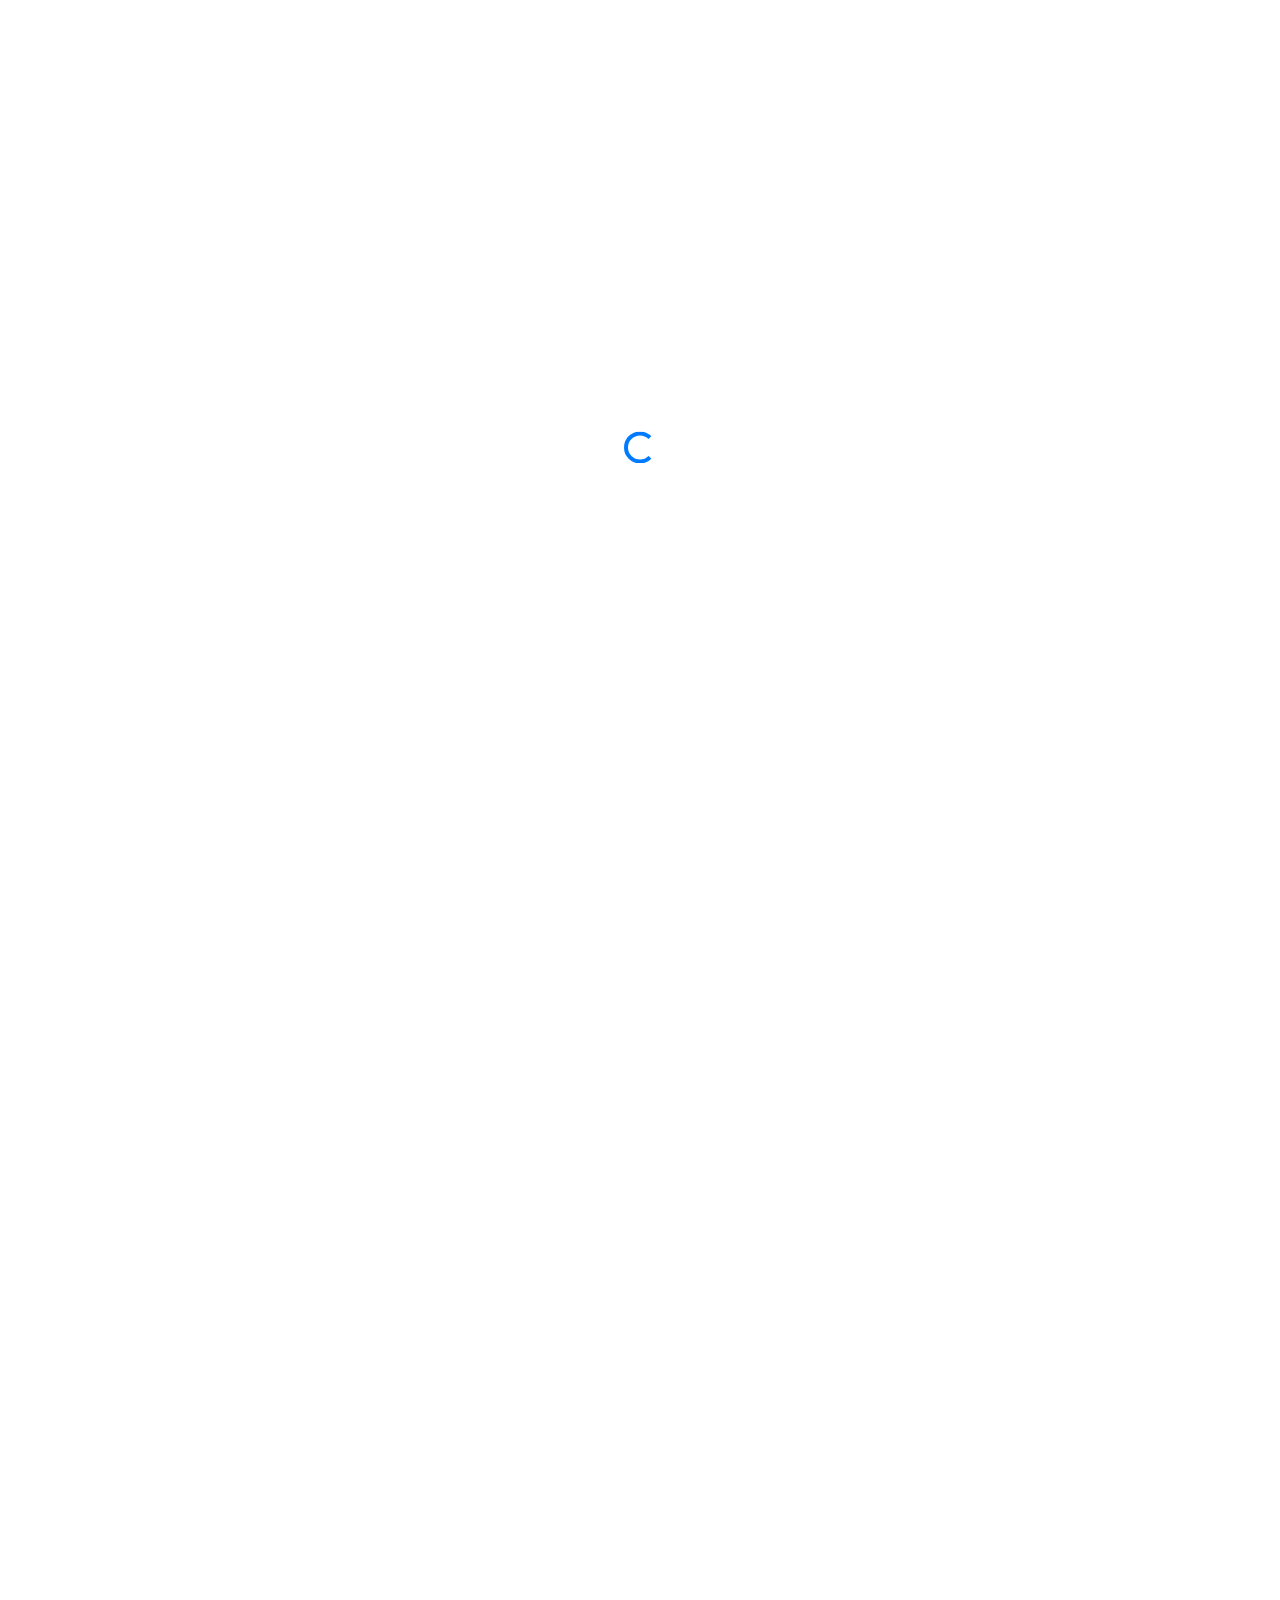
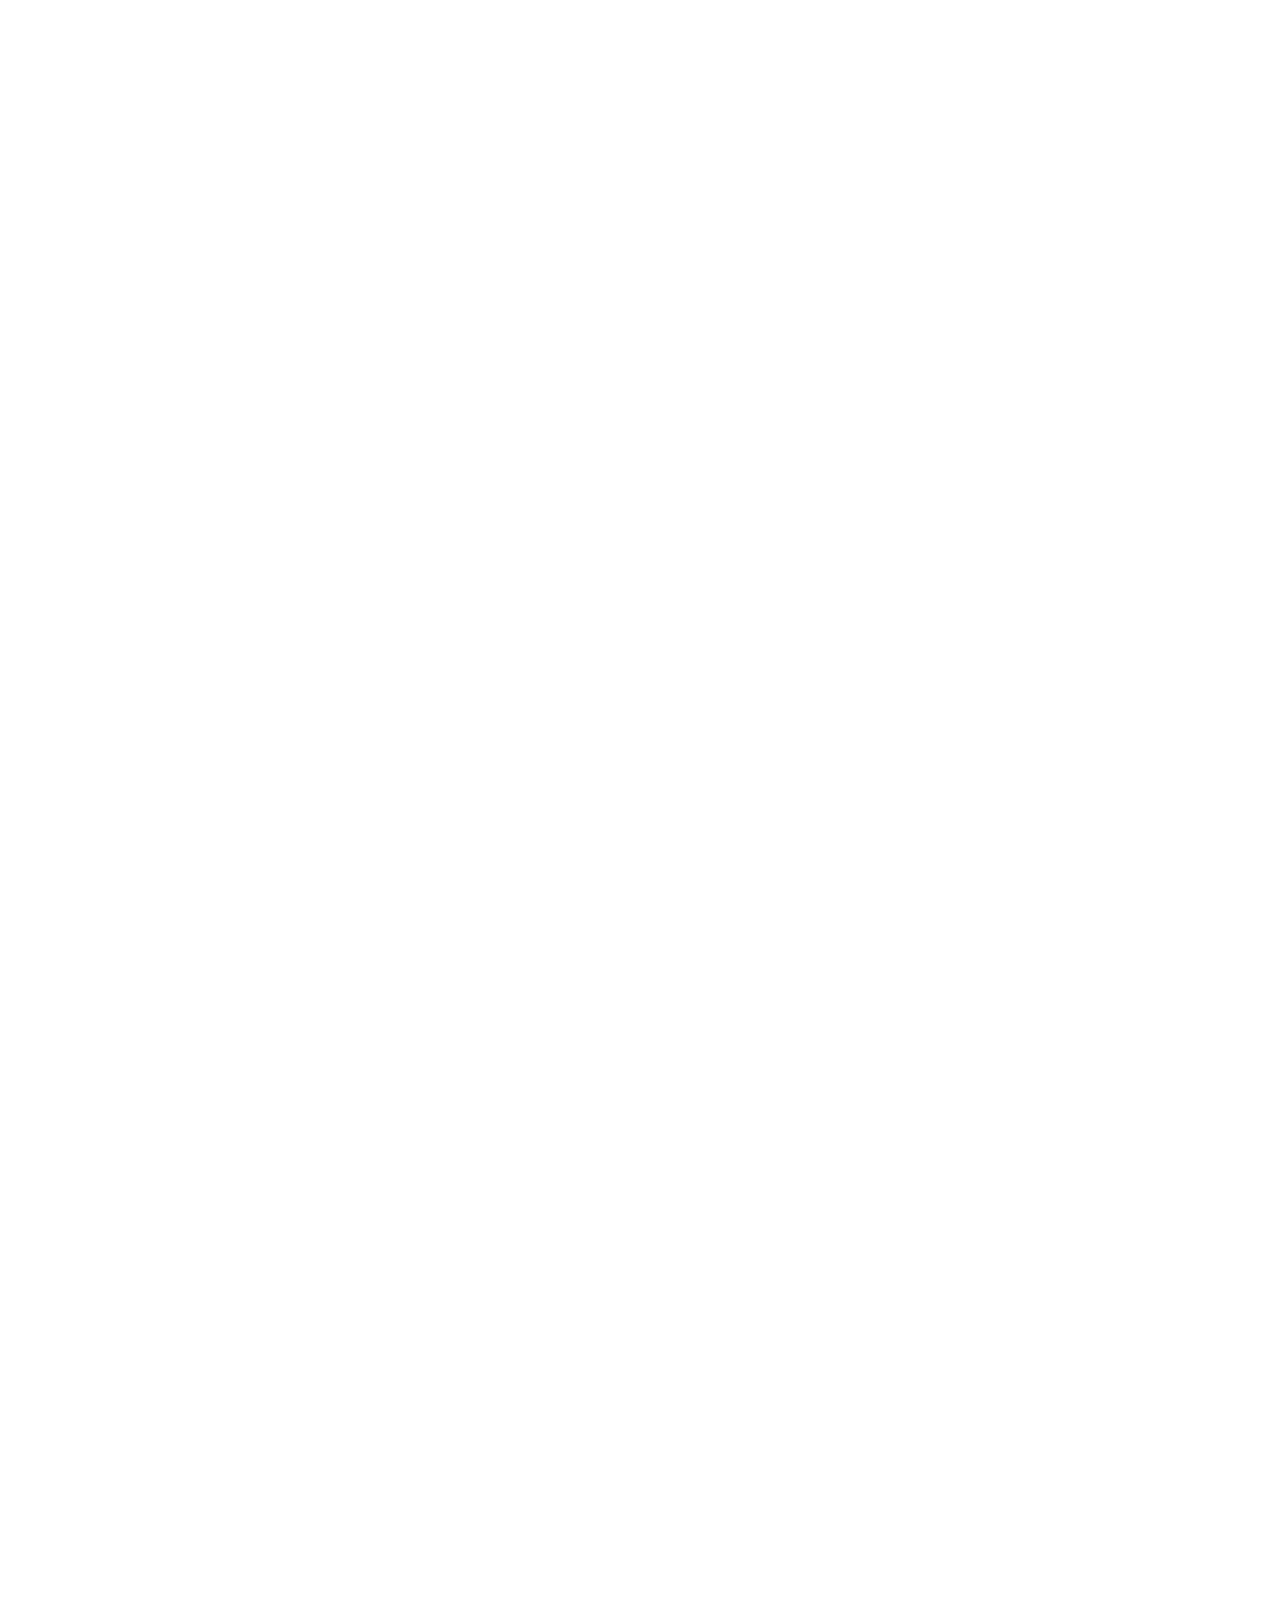
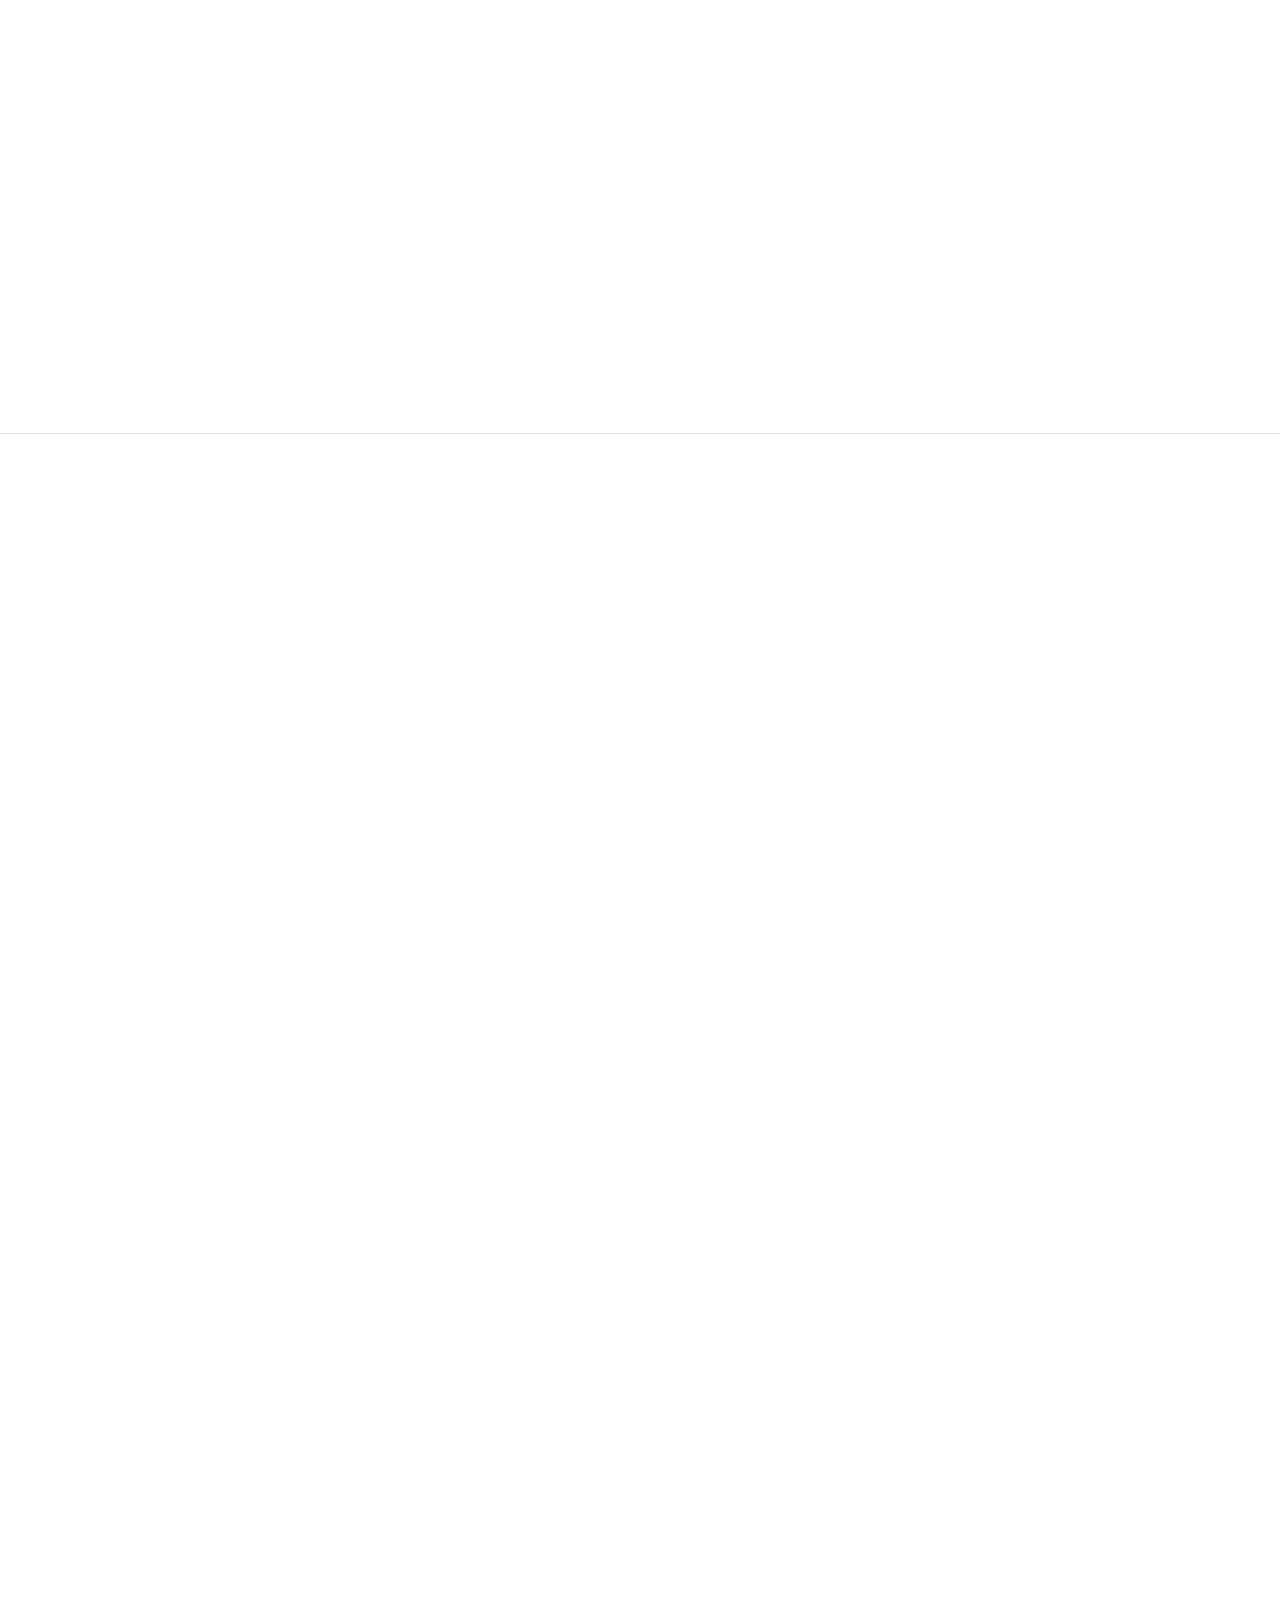
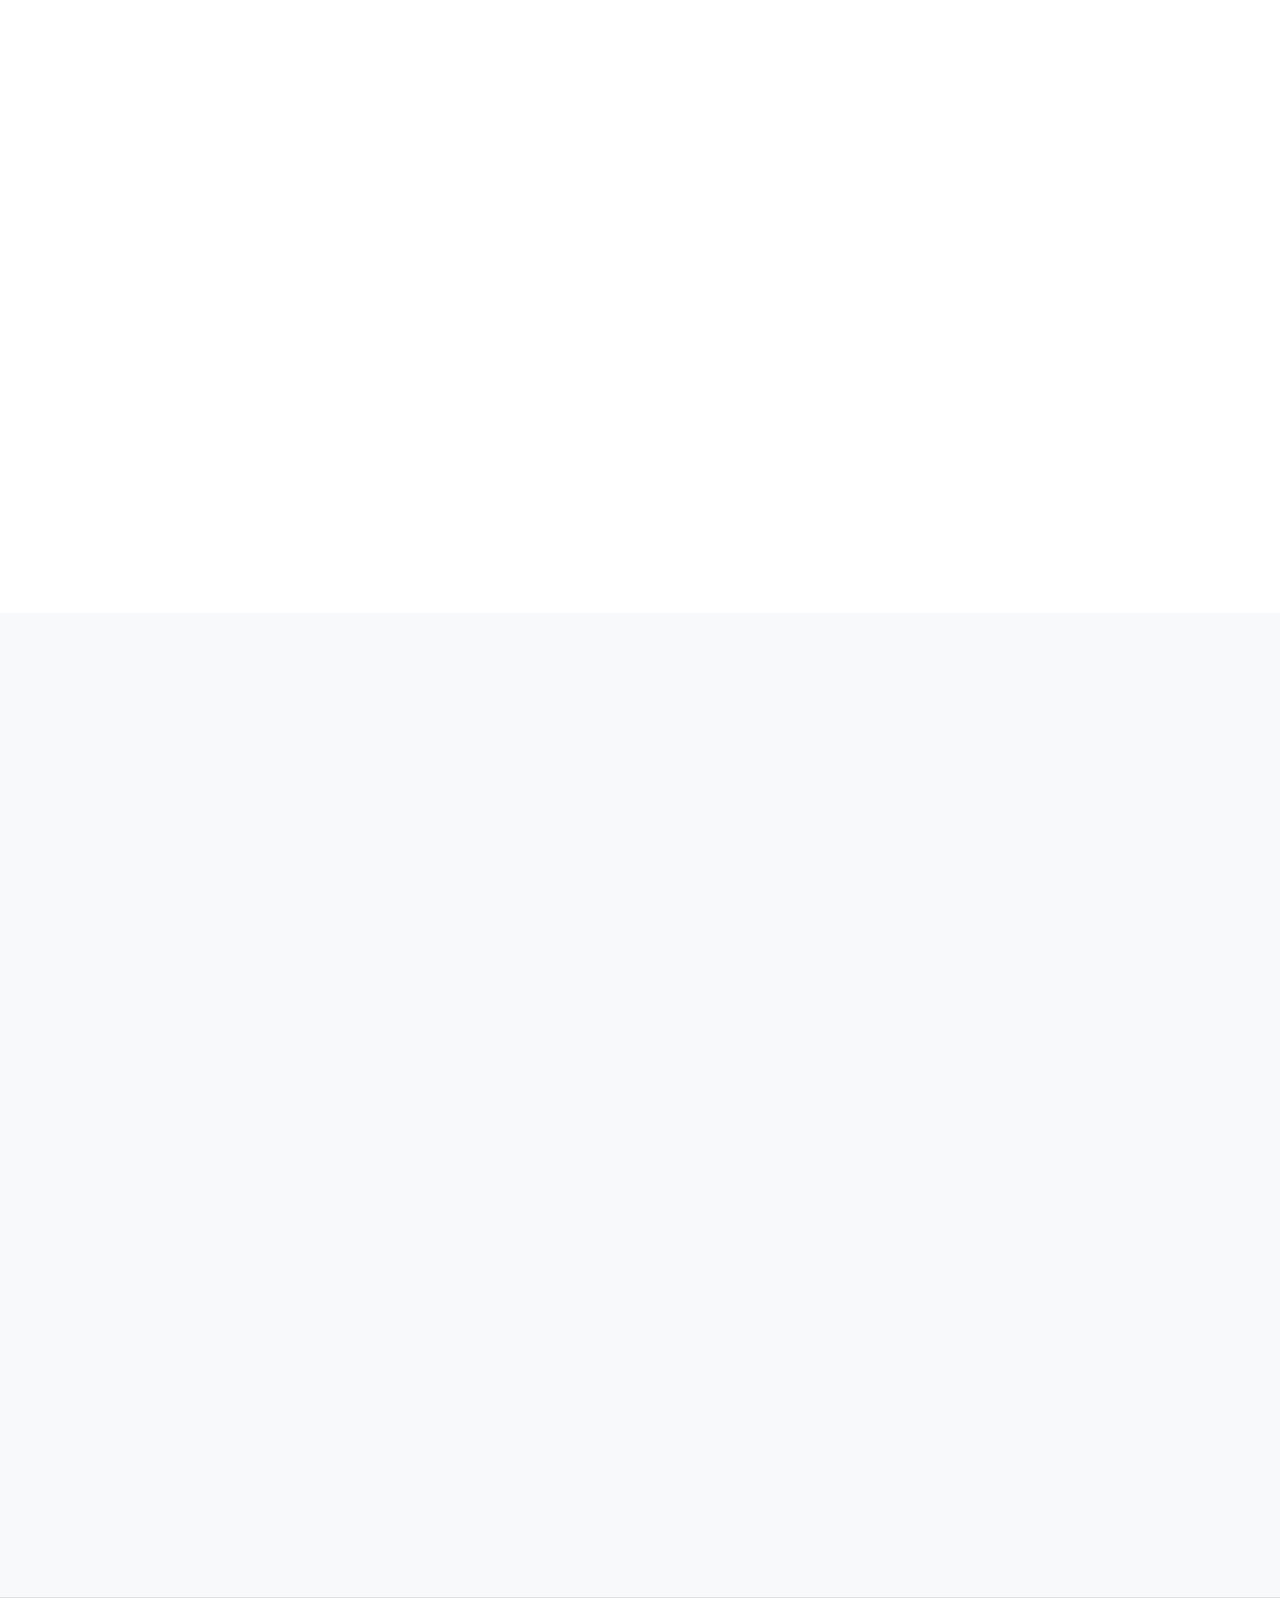
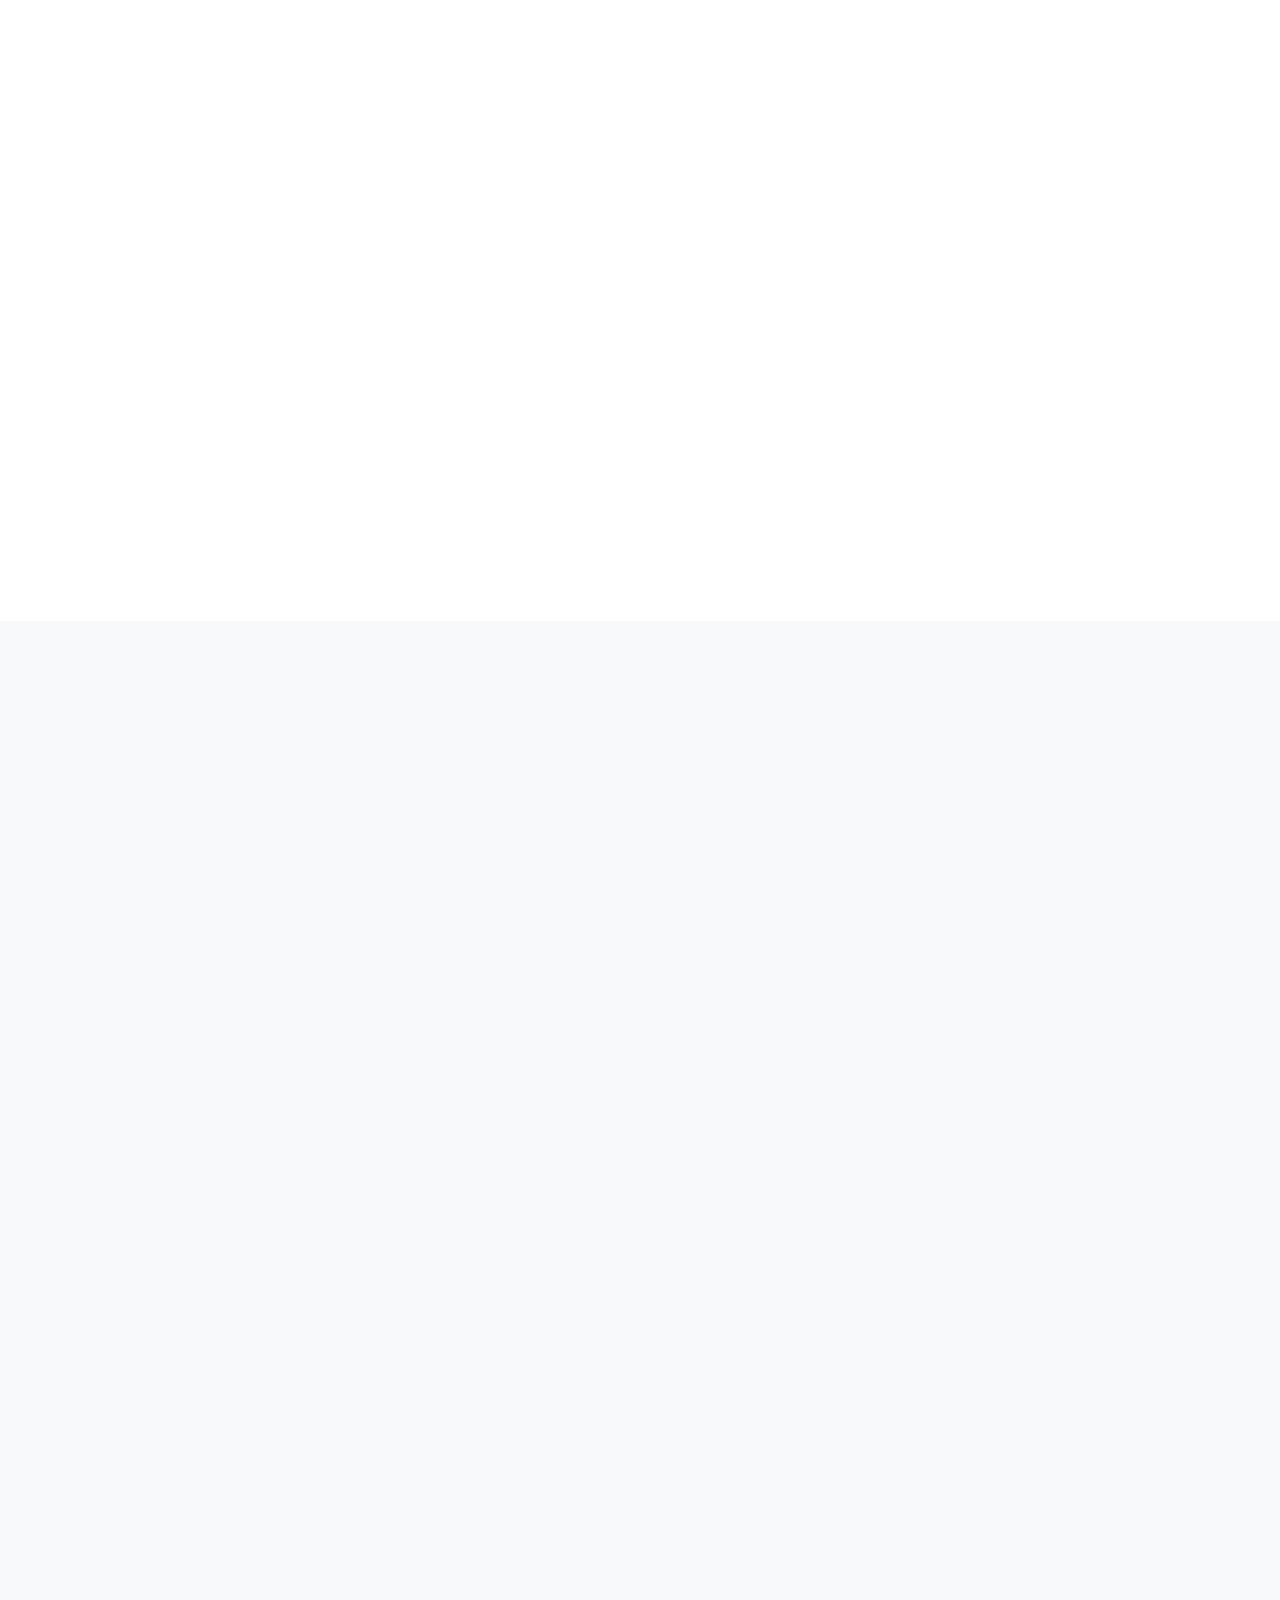
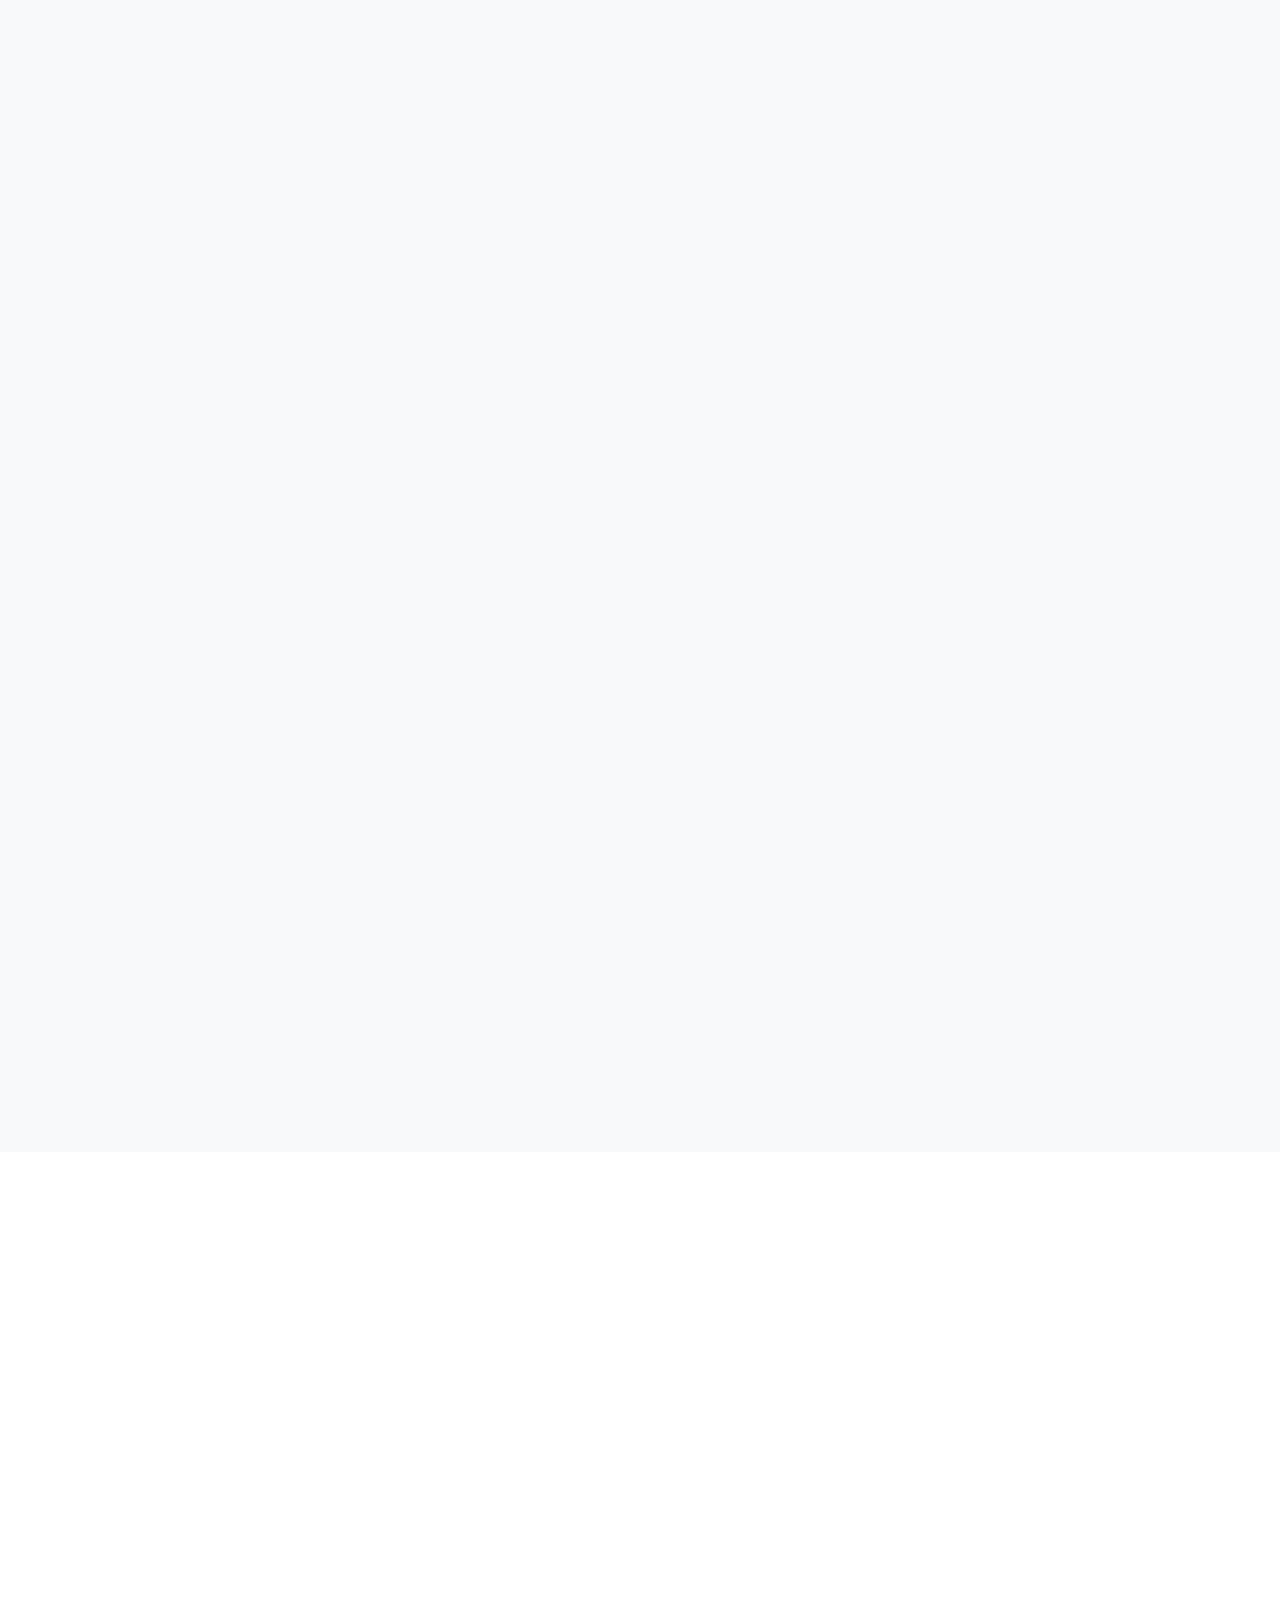
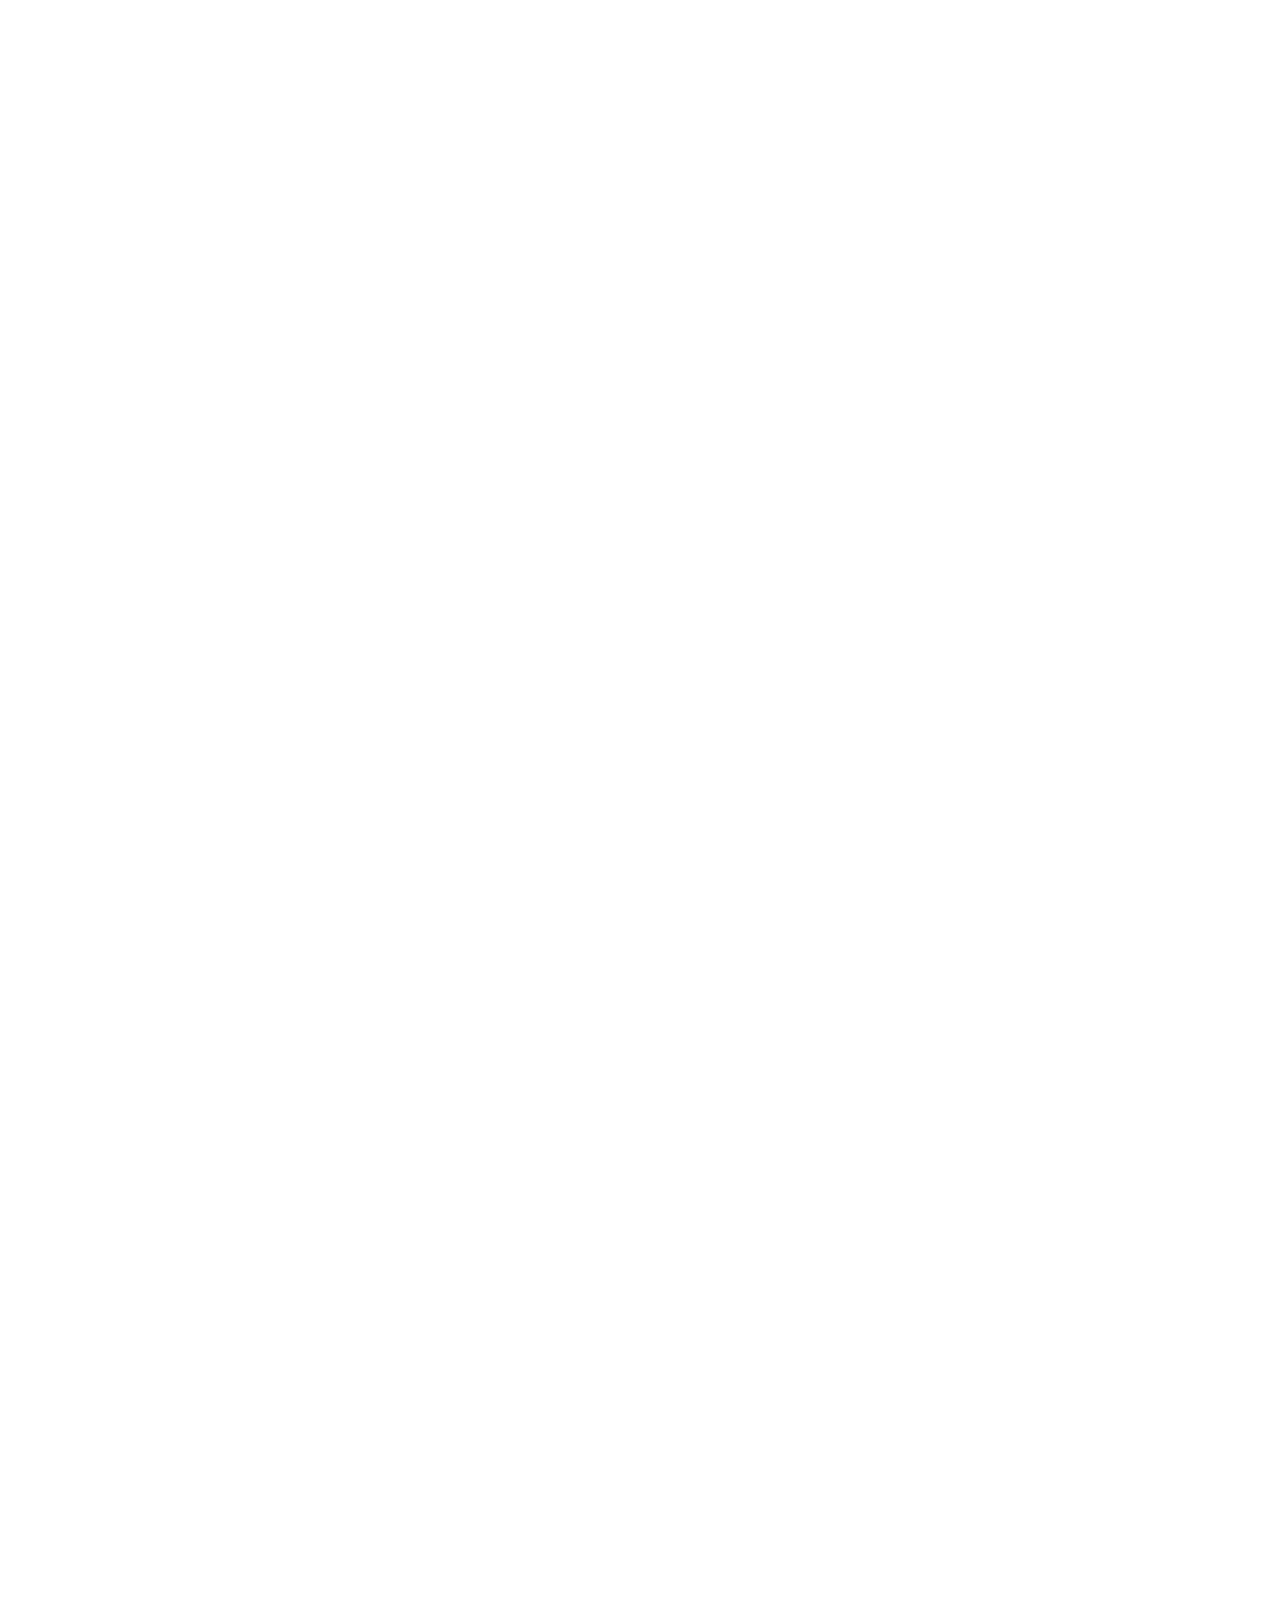
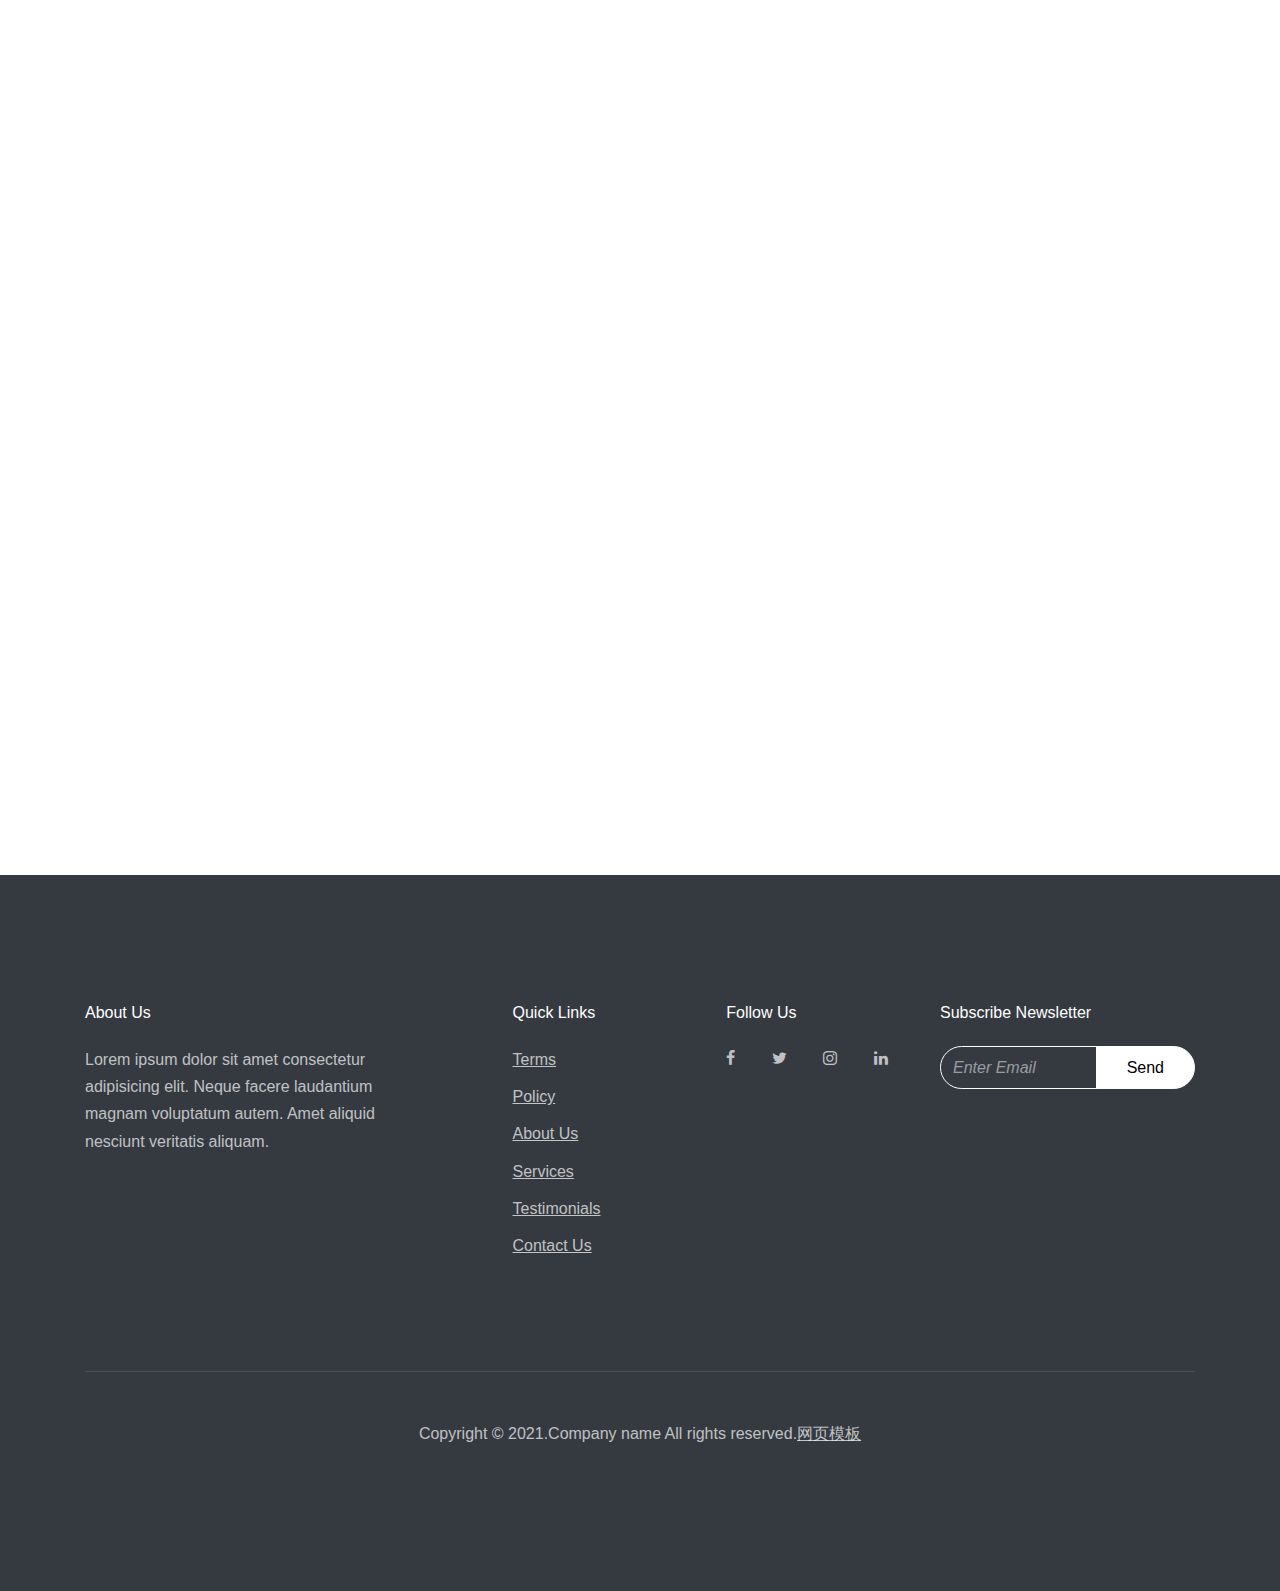
<file: WWW/index.html>
<!doctype html>
<html lang="en">
  <head>
    <title>Finances &mdash; Website Template by Colorlib</title>
    <meta charset="utf-8">
    <meta name="viewport" content="width=device-width, initial-scale=1, shrink-to-fit=no">

    <link rel="stylesheet" href="static/css/style.css">

    <link rel="stylesheet" href="static/css/bootstrap.min.css">
    <link rel="stylesheet" href="static/css/jquery-ui.css">
    <link rel="stylesheet" href="static/css/owl.carousel.min.css">
    <link rel="stylesheet" href="static/css/owl.theme.default.min.css">
    <link rel="stylesheet" href="static/css/owl.theme.default.min.css">

    <link rel="stylesheet" href="static/css/jquery.fancybox.min.css">

    <link rel="stylesheet" href="static/css/bootstrap-datepicker.css">

    <link rel="stylesheet" href="static/css/flaticon.css">

    <link rel="stylesheet" href="static/css/aos.css">

    <link rel="stylesheet" href="static/css/style1.css">
    
  </head>
  <body data-spy="scroll" data-target=".site-navbar-target" data-offset="300">
  

  <div id="overlayer"></div>
  <div class="loader">
    <div class="spinner-border text-primary" role="status">
      <span class="sr-only">Loading...</span>
    </div>
  </div>


  <div class="site-wrap">

    <div class="site-mobile-menu site-navbar-target">
      <div class="site-mobile-menu-header">
        <div class="site-mobile-menu-close mt-3">
          <span class="icon-close2 js-menu-toggle"></span>
        </div>
      </div>
      <div class="site-mobile-menu-body"></div>
    </div>
   
    
    <header class="site-navbar js-sticky-header site-navbar-target" role="banner">

      <div class="container">
        <div class="row align-items-center">
          
          <div class="col-6 col-xl-2">
            <h1 class="mb-0 site-logo"><a href="" class="h2 mb-0">Finances<span class="text-primary">.</span> </a></h1>
          </div>

          <div class="col-12 col-md-10 d-none d-xl-block">
            <nav class="site-navigation position-relative text-right" role="navigation">

              <ul class="site-menu main-menu js-clone-nav mr-auto d-none d-lg-block">
                <li><a href="#home-section" class="nav-link">Home</a></li>
                <li class="has-children">
                  <a href="#about-section" class="nav-link">About Us</a>
                  <ul class="dropdown">
                    <li><a href="#team-section" class="nav-link">Team</a></li>
                    <li><a href="#pricing-section" class="nav-link">Pricing</a></li>
                    <li><a href="#faq-section" class="nav-link">FAQ</a></li>
                    <li><a href="#gallery-section" class="nav-link">Gallery</a></li>
                    <li><a href="#services-section" class="nav-link">Services</a></li>
                    <li><a href="#testimonials-section" class="nav-link">Testimonials</a></li>
                    <li class="has-children">
                      <a href="#">More Links</a>
                      <ul class="dropdown">
                        <li><a href="#">Menu One</a></li>
                        <li><a href="#">Menu Two</a></li>
                        <li><a href="#">Menu Three</a></li>
                      </ul>
                    </li>
                  </ul>
                </li>
                
                
                <li><a href="#blog-section" class="nav-link">Blog</a></li>
                <li><a href="#contact-section" class="nav-link">Contact</a></li>
                <li class="social"><a href="#contact-section" class="nav-link"><span class="icon-facebook"></span></a></li>
                <li class="social"><a href="#contact-section" class="nav-link"><span class="icon-twitter"></span></a></li>
                <li class="social"><a href="#contact-section" class="nav-link"><span class="icon-linkedin"></span></a></li>
              </ul>
            </nav>
          </div>


          <div class="col-6 d-inline-block d-xl-none ml-md-0 py-3" style="position: relative; top: 3px;"><a href="#" class="site-menu-toggle js-menu-toggle float-right"><span class="icon-menu h3"></span></a></div>

        </div>
      </div>
      
    </header>

  
     
    <div class="site-blocks-cover overlay" style="background-image: url(static/image/hero_2.jpg);" data-aos="fade" id="home-section">

      <div class="container">
        <div class="row align-items-center justify-content-center">

          
          <div class="col-md-10 mt-lg-5 text-center">
            <div class="single-text owl-carousel">
              <div class="slide">
                <h1 class="text-uppercase" data-aos="fade-up">Banking Solutions</h1>
                <p class="mb-5 desc" data-aos="fade-up" data-aos-delay="100">Lorem ipsum dolor sit amet consectetur adipisicing elit. Repudiandae minima delectus accusamus accusantium deleniti libero excepturi porro illo.</p>
                <div data-aos="fade-up" data-aos-delay="100">
                  <a href="#" target="_blank" class="btn  btn-primary mr-2 mb-2">Get In Touch</a>
                </div>
              </div>

              <div class="slide">
                <h1 class="text-uppercase" data-aos="fade-up">Financing Solutions</h1>
                <p class="mb-5 desc" data-aos="fade-up" data-aos-delay="100">Lorem ipsum dolor sit amet consectetur adipisicing elit.
                  Repudiandae minima delectus accusamus accusantium deleniti libero excepturi porro illo.</p>
                <div data-aos="fade-up" data-aos-delay="100">
                  <a href="#" target="_blank" class="btn  btn-primary mr-2 mb-2">Get In Touch</a>
                </div>
              </div>

              <div class="slide">
                <h1 class="text-uppercase" data-aos="fade-up">Savings Accounts</h1>
                <p class="mb-5 desc" data-aos="fade-up" data-aos-delay="100">Lorem ipsum dolor sit amet consectetur adipisicing elit.
                  Repudiandae minima delectus accusamus accusantium deleniti libero excepturi porro illo.</p>
                <div data-aos="fade-up" data-aos-delay="100">
                  <a href="#" target="_blank" class="btn  btn-primary mr-2 mb-2">Get In Touch</a>
                </div>
              </div>

            </div>
          </div>
            
        </div>
      </div>

      <a href="#next" class="mouse smoothscroll">
        <span class="mouse-icon">
          <span class="mouse-wheel"></span>
        </span>
      </a>
    </div>  


    <div class="site-section cta-big-image" id="about-section">
      <div class="container">
        <div class="row mb-5 justify-content-center">
          <div class="col-md-8 text-center">
            <h2 class="section-title mb-3" data-aos="fade-up" data-aos-delay="">About Us</h2>
            <p class="lead" data-aos="fade-up" data-aos-delay="100">Lorem ipsum dolor sit amet consectetur adipisicing elit. Minus minima neque tempora reiciendis.</p>
          </div>
        </div>
        <div class="row">
          <div class="col-lg-6 mb-5" data-aos="fade-up" data-aos-delay="">
            <figure class="circle-bg">
            <img src="static/picture/img_2.jpg" alt="Free Website Template by Free-Template.co" class="img-fluid">
            </figure>
          </div>
          <div class="col-lg-5 ml-auto" data-aos="fade-up" data-aos-delay="100">
            
            <h3 class="text-black mb-4">We Solve Your Financial Problem</h3>

            <p>Far far away, behind the word mountains, far from the countries Vokalia and Consonantia, there live the blind texts. Separated they live in Bookmarksgrove right at the coast of the Semantics, a large language ocean.</p>

            <p>A small river named Duden flows by their place and supplies it with the necessary regelialia. It is a paradisematic country, in which roasted parts of sentences fly into your mouth.</p>
            
          </div>
        </div>    
        
      </div>  
    </div>

    <div class="site-section" id="next">
      <div class="container">
        <div class="row mb-5">
          <div class="col-md-4 text-center" data-aos="fade-up" data-aos-delay="">
            <img src="static/picture/001-wallet.svg" alt="Free Website Template by Free-Template.co" class="img-fluid w-25 mb-4">
            <h3 class="card-title">Money Savings</h3>
            <p>A small river named Duden flows by their place and supplies it with the necessary regelialia.</p>
          </div>
          <div class="col-md-4 text-center" data-aos="fade-up" data-aos-delay="100">
            <img src="static/picture/004-cart.svg" alt="Free Website Template by Free-Template.co" class="img-fluid w-25 mb-4">
            <h3 class="card-title">Online Shoppings</h3>
            <p>A small river named Duden flows by their place and supplies it with the necessary regelialia.</p>
          </div>
          <div class="col-md-4 text-center" data-aos="fade-up" data-aos-delay="200">
            <img src="static/picture/006-credit-card.svg" alt="Free Website Template by Free-Template.co" class="img-fluid w-25 mb-4">
            <h3 class="card-title">Credit / Debit Cards</h3>
            <p>A small river named Duden flows by their place and supplies it with the necessary regelialia.</p>
          </div>

        </div>

        <div class="row">
          <div class="col-lg-6 mb-5" data-aos="fade-up" data-aos-delay="">
            <figure class="circle-bg">
            <img src="static/picture/about_2.jpg" alt="Free Website Template by Free-Template.co" class="img-fluid">
            </figure>
          </div>
          <div class="col-lg-5 ml-auto" data-aos="fade-up" data-aos-delay="100">
            <div class="mb-4">
              <h3 class="h3 mb-4 text-black">Banking Solutions Is Our Priority</h3>
              <p>A small river named Duden flows by their place and supplies it with the necessary regelialia.</p>
              
            </div>
              
            <div class="mb-4">
              <ul class="list-unstyled ul-check success">
                <li>Officia quaerat eaque neque</li>
                <li>Lorem ipsum dolor sit amet</li>
                <li>Consectetur adipisicing elit</li>
              </ul>
              
            </div>

            
            
            
          </div>
        </div>
      </div>
    </div>

    

    
    <section class="site-section border-bottom" id="team-section">
      <div class="container">
        <div class="row mb-5 justify-content-center">
          <div class="col-md-8 text-center">
            <h2 class="section-title mb-3" data-aos="fade-up" data-aos-delay="">Meet Team</h2>
            <p class="lead" data-aos="fade-up" data-aos-delay="100">A small river named Duden flows by their place and supplies it with the necessary regelialia.</p>
          </div>
        </div>
        <div class="row">
          

          
          <div class="col-md-6 col-lg-4 mb-4" data-aos="fade-up" data-aos-delay="">
            <div class="team-member">
              <figure>
                <ul class="social">
                  <li><a href="#"><span class="icon-facebook"></span></a></li>
                  <li><a href="#"><span class="icon-twitter"></span></a></li>
                  <li><a href="#"><span class="icon-linkedin"></span></a></li>
                  <li><a href="#"><span class="icon-instagram"></span></a></li>
                </ul>
                <img src="static/picture/person_1.jpg" alt="Image" class="img-fluid">
              </figure>
              <div class="p-3">
                <h3>Kaiara Spencer</h3>
                <span class="position">Accountant</span>
              </div>
            </div>
          </div>

          <div class="col-md-6 col-lg-4 mb-4" data-aos="fade-up" data-aos-delay="100">
            <div class="team-member">
              <figure>
                <ul class="social">
                  <li><a href="#"><span class="icon-facebook"></span></a></li>
                  <li><a href="#"><span class="icon-twitter"></span></a></li>
                  <li><a href="#"><span class="icon-linkedin"></span></a></li>
                  <li><a href="#"><span class="icon-instagram"></span></a></li>
                </ul>
                <img src="static/picture/person_2.jpg" alt="Image" class="img-fluid">
              </figure>
              <div class="p-3">
                <h3>Dave Simpson</h3>
                <span class="position">Bank Teller</span>
              </div>
            </div>
          </div>

          <div class="col-md-6 col-lg-4 mb-4" data-aos="fade-up" data-aos-delay="200">
            <div class="team-member">
              <figure>
                <ul class="social">
                  <li><a href="#"><span class="icon-facebook"></span></a></li>
                  <li><a href="#"><span class="icon-twitter"></span></a></li>
                  <li><a href="#"><span class="icon-linkedin"></span></a></li>
                  <li><a href="#"><span class="icon-instagram"></span></a></li>
                </ul>
                <img src="static/picture/person_3.jpg" alt="Image" class="img-fluid">
              </figure>
              <div class="p-3">
                <h3>Ben Thompson</h3>
                <span class="position">Bank Teller</span>
              </div>
            </div>
          </div>

          
          
        </div>
      </div>
    </section>

    <section class="site-section" id="gallery-section" data-aos="fade">
      

      <div class="container">

        <div class="row mb-3">
          <div class="col-12 text-center">
            <h2 class="section-title mb-3">Gallery</h2>
          </div>
        </div>

        
        
        <div id="posts" class="row no-gutter">
          <div class="item web col-sm-6 col-md-4 col-lg-4 col-xl-3 mb-4">
            <a href="static/picture/img_1.jpg" class="item-wrap fancybox">
              <span class="icon-search2"></span>
              <img class="img-fluid" src="static/picture/img_1.jpg">
            </a>
          </div>
          <div class="item web col-sm-6 col-md-4 col-lg-4 col-xl-3 mb-4">
            <a href="static/picture/img_2.jpg" class="item-wrap fancybox" data-fancybox="gallery2">
              <span class="icon-search2"></span>
              <img class="img-fluid" src="static/picture/img_2.jpg">
            </a>
          </div>

          <div class="item brand col-sm-6 col-md-4 col-lg-4 col-xl-3 mb-4">
            <a href="static/picture/img_3.jpg" class="item-wrap fancybox" data-fancybox="gallery2">
              <span class="icon-search2"></span>
              <img class="img-fluid" src="static/picture/img_3.jpg">
            </a>
          </div>

          <div class="item design col-sm-6 col-md-4 col-lg-4 col-xl-3 mb-4">

            <a href="static/picture/img_4.jpg" class="item-wrap fancybox" data-fancybox="gallery2">
              <span class="icon-search2"></span>
              <img class="img-fluid" src="static/picture/img_4.jpg">
            </a>

          </div>

          <div class="item web col-sm-6 col-md-4 col-lg-4 col-xl-3 mb-4">
            <a href="static/picture/img_5.jpg" class="item-wrap fancybox" data-fancybox="gallery2">
              <span class="icon-search2"></span>
              <img class="img-fluid" src="static/picture/img_5.jpg">
            </a>
          </div>

          <div class="item brand col-sm-6 col-md-4 col-lg-4 col-xl-3 mb-4">
            <a href="static/picture/img_1.jpg" class="item-wrap fancybox" data-fancybox="gallery2">
              <span class="icon-search2"></span>
              <img class="img-fluid" src="static/picture/img_1.jpg">
            </a>
          </div>

          <div class="item web col-sm-6 col-md-4 col-lg-4 col-xl-3 mb-4">
            <a href="static/picture/img_2.jpg" class="item-wrap fancybox" data-fancybox="gallery2">
              <span class="icon-search2"></span>
              <img class="img-fluid" src="static/picture/img_2.jpg">
            </a>
          </div>

          <div class="item design col-sm-6 col-md-4 col-lg-4 col-xl-3 mb-4">
            <a href="static/picture/img_3.jpg" class="item-wrap fancybox" data-fancybox="gallery2">
              <span class="icon-search2"></span>
              <img class="img-fluid" src="static/picture/img_3.jpg">
            </a>
          </div>

          <div class="item web col-sm-6 col-md-4 col-lg-4 col-xl-3 mb-4">
            <a href="static/picture/img_4.jpg" class="item-wrap fancybox" data-fancybox="gallery2">
              <span class="icon-search2"></span>
              <img class="img-fluid" src="static/picture/img_4.jpg">
            </a>
          </div>

          <div class="item design col-sm-6 col-md-4 col-lg-4 col-xl-3 mb-4">
            <a href="static/picture/img_5.jpg" class="item-wrap fancybox" data-fancybox="gallery2">
              <span class="icon-search2"></span>
              <img class="img-fluid" src="static/picture/img_5.jpg">
            </a>
          </div>

          <div class="item brand col-sm-6 col-md-4 col-lg-4 col-xl-3 mb-4">
            <a href="static/picture/img_1.jpg" class="item-wrap fancybox" data-fancybox="gallery2">
              <span class="icon-search2"></span>
              <img class="img-fluid" src="static/picture/img_1.jpg">
            </a>
          </div>

          <div class="item design col-sm-6 col-md-4 col-lg-4 col-xl-3 mb-4">
            <a href="static/picture/img_2.jpg" class="item-wrap fancybox" data-fancybox="gallery2">
              <span class="icon-search2"></span>
              <img class="img-fluid" src="static/picture/img_2.jpg">
            </a>
          </div>

          
        </div>
      </div>

    </section>


    <section class="site-section">
      <div class="container">

        <div class="row mb-5 justify-content-center">
          <div class="col-md-7 text-center">
            <h2 class="section-title mb-3" data-aos="fade-up" data-aos-delay="">How It Works</h2>
            <p class="lead" data-aos="fade-up" data-aos-delay="100">Lorem ipsum dolor, sit amet consectetur adipisicing elit. Voluptas fugiat molestiae eligendi repudiandae error?</p>
          </div>
        </div>
        
        <div class="row align-items-lg-center">
          <div class="col-lg-6 mb-5" data-aos="fade-up" data-aos-delay="">

            <div class="owl-carousel slide-one-item-alt">
              <img src="static/picture/img_1.jpg" alt="Image" class="img-fluid">
              <img src="static/picture/img_2.jpg" alt="Image" class="img-fluid">
              <img src="static/picture/img_3.jpg" alt="Image" class="img-fluid">
            </div>
            <div class="custom-direction">
              <a href="#" class="custom-prev"><span><span class="icon-keyboard_backspace"></span></span></a><a href="#" class="custom-next"><span><span class="icon-keyboard_backspace"></span></span></a>
            </div>

          </div>
          <div class="col-lg-5 ml-auto" data-aos="fade-up" data-aos-delay="100">
            
            <div class="owl-carousel slide-one-item-alt-text">
              <div>
                <h2 class="section-title mb-3">01. Online Applications</h2>
                <p>Lorem ipsum dolor sit amet consectetur adipisicing elit. Cumque nisi, deserunt necessitatibus odio magnam nihil illum
                  neque voluptas?</p>

                <p><a href="#" class="btn btn-primary mr-2 mb-2">Learn More</a></p>
              </div>
              <div>
                <h2 class="section-title mb-3">02. Get an approval</h2>
                <p>Lorem ipsum dolor sit amet consectetur adipisicing elit. Cumque nisi, deserunt necessitatibus odio magnam nihil illum neque voluptas?</p>
                <p><a href="#" class="btn btn-primary mr-2 mb-2">Learn More</a></p>
              </div>
              <div>
                <h2 class="section-title mb-3">03. Card delivery</h2>
                <p>Lorem ipsum dolor, sit amet consectetur adipisicing elit. Inventore sapiente labore eius ullam? Iusto?</p>

                <p><a href="#" class="btn btn-primary mr-2 mb-2">Learn More</a></p>
              </div>
              
            </div>
            
          </div>
        </div>
      </div>
    </section>

    
    

    <section class="site-section border-bottom bg-light" id="services-section">
      <div class="container">
        <div class="row mb-5">
          <div class="col-12 text-center" data-aos="fade">
            <h2 class="section-title mb-3">Our Services</h2>
          </div>
        </div>
        <div class="row align-items-stretch">
          <div class="col-md-6 col-lg-4 mb-4 mb-lg-4" data-aos="fade-up">
            <div class="unit-4">
              <div class="unit-4-icon">
                <img src="static/picture/001-wallet.svg" alt="Free Website Template by Free-Template.co" class="img-fluid w-25 mb-4">
              </div>
              <div>
                <h3>Business Consulting</h3>
                <p>Lorem ipsum dolor sit amet consectetur, adipisicing elit. Ratione animi tempora sint hic quod!</p>
                <p><a href="#">Learn More</a></p>
              </div>
            </div>
          </div>
          <div class="col-md-6 col-lg-4 mb-4 mb-lg-4" data-aos="fade-up" data-aos-delay="100">
            <div class="unit-4">
              <div class="unit-4-icon">
                <img src="static/picture/006-credit-card.svg" alt="Free Website Template by Free-Template.co" class="img-fluid w-25 mb-4">
              </div>
              <div>
                <h3>Credit Card</h3>
                <p>Lorem ipsum dolor sit amet consectetur adipisicing elit. Asperiores nemo beatae minus incidunt voluptates?</p>
                <p><a href="#">Learn More</a></p>
              </div>
            </div>
          </div>
          <div class="col-md-6 col-lg-4 mb-4 mb-lg-4" data-aos="fade-up" data-aos-delay="200">
            <div class="unit-4">
              <div class="unit-4-icon">
                <img src="static/picture/002-rich.svg" alt="Free Website Template by Free-Template.co" class="img-fluid w-25 mb-4">
              </div>
              <div>
                <h3>Income Monitoring</h3>
                <p>Lorem ipsum dolor sit amet consectetur adipisicing elit. Dolores optio veritatis aperiam consequuntur qui.</p>
                <p><a href="#">Learn More</a></p>
              </div>
            </div>
          </div>


          <div class="col-md-6 col-lg-4 mb-4 mb-lg-4" data-aos="fade-up" data-aos-delay="">
            <div class="unit-4">
              <div class="unit-4-icon">
                <img src="static/picture/003-notes.svg" alt="Free Website Template by Free-Template.co" class="img-fluid w-25 mb-4">
              </div>
              <div>
                <h3>Insurance Consulting</h3>
                <p>Lorem ipsum dolor sit amet consectetur adipisicing elit. Mollitia labore suscipit distinctio inventore doloribus deserunt!</p>
                <p><a href="#">Learn More</a></p>
              </div>
            </div>
          </div>
          <div class="col-md-6 col-lg-4 mb-4 mb-lg-4" data-aos="fade-up" data-aos-delay="100">
            <div class="unit-4">
              <div class="unit-4-icon">
                <img src="static/picture/004-cart.svg" alt="Free Website Template by Free-Template.co" class="img-fluid w-25 mb-4">
              </div>
              <div>
                <h3>Financial Investment</h3>
                <p>Lorem ipsum dolor sit amet consectetur adipisicing elit. Cumque odio voluptatibus repellat hic officia quibusdam!</p>
                <p><a href="#">Learn More</a></p>
              </div>
            </div>
          </div>
          <div class="col-md-6 col-lg-4 mb-4 mb-lg-4" data-aos="fade-up" data-aos-delay="200">
            <div class="unit-4">
              <div class="unit-4-icon">
                <img src="static/picture/005-megaphone.svg" alt="Free Website Template by Free-Template.co" class="img-fluid w-25 mb-4">
              </div>
              <div>
                <h3>Financial Management</h3>
                <p>Lorem ipsum dolor sit amet consectetur adipisicing elit. In, iusto eaque velit saepe nobis ipsa?</p>
                <p><a href="#">Learn More</a></p>
              </div>
            </div>
          </div>

        </div>
      </div>
    </section>

    <section class="site-section testimonial-wrap" id="testimonials-section" data-aos="fade">
      <div class="container">
        <div class="row mb-5">
          <div class="col-12 text-center">
            <h2 class="section-title mb-3">Happy Customers</h2>
          </div>
        </div>
      </div>
      <div class="slide-one-item home-slider owl-carousel">
          <div>
            <div class="testimonial">
              
              <blockquote class="mb-5">
                <p>&ldquo;Lorem ipsum dolor sit, amet consectetur adipisicing elit. Deleniti tenetur ad perspiciatis quam atque eius quia suscipit repudiandae animi voluptatem.&rdquo;</p>
              </blockquote>

              <figure class="mb-4 d-flex align-items-center justify-content-center">
                <div><img src="static/picture/person_1.jpg" alt="Image" class="w-50 img-fluid mb-3"></div>
                <p>John Smith</p>
              </figure>
            </div>
          </div>
          <div>
            <div class="testimonial">

              <blockquote class="mb-5">
                <p>&ldquo;Lorem ipsum, dolor sit amet consectetur adipisicing elit. Voluptates exercitationem ut totam distinctio magnam quisquam, unde iure. Labore!.&rdquo;</p>
              </blockquote>
              <figure class="mb-4 d-flex align-items-center justify-content-center">
                <div><img src="static/picture/person_2.jpg" alt="Image" class="w-50 img-fluid mb-3"></div>
                <p>Christine Aguilar</p>
              </figure>
              
            </div>
          </div>

          <div>
            <div class="testimonial">

              <blockquote class="mb-5">
                <p>&ldquo;Lorem ipsum dolor sit amet consectetur adipisicing elit. Maxime eligendi odio nihil officia quasi nostrum, ipsa est? Culpa, ullam dolorem!&rdquo;</p>
              </blockquote>
              <figure class="mb-4 d-flex align-items-center justify-content-center">
                <div><img src="static/picture/person_3.jpg" alt="Image" class="w-50 img-fluid mb-3"></div>
                <p>Robert Spears</p>
              </figure>

              
            </div>
          </div>

          <div>
            <div class="testimonial">

              <blockquote class="mb-5">
                <p>&ldquo;Lorem ipsum dolor sit amet consectetur adipisicing elit. Nihil veniam tempora beatae animi in sapiente quos maiores ex aut.&rdquo;</p>
              </blockquote>
              <figure class="mb-4 d-flex align-items-center justify-content-center">
                <div><img src="static/picture/person_1.jpg" alt="Image" class="w-50 img-fluid mb-3"></div>
                <p>Bruce Rogers</p>
              </figure>

            </div>
          </div>

        </div>
    </section>

    <section class="site-section bg-light" id="pricing-section">
      <div class="container">
        <div class="row mb-5">
          <div class="col-12 text-center" data-aos="fade-up">
            <h2 class="section-title mb-3">Pricing</h2>
          </div>
        </div>
        <div class="row mb-5">
          <div class="col-md-6 mb-4 mb-lg-0 col-lg-4" data-aos="fade-up" data-aos-delay="">
            <div class="pricing">
              <h3 class="text-center text-black">Basic</h3>
              <div class="price text-center mb-4 ">
                <span><span>$47</span> / year</span>
              </div>
              <ul class="list-unstyled ul-check success mb-5">
                
                <li>Officia quaerat eaque neque</li>
                <li>Possimus aut consequuntur incidunt</li>
                <li class="remove">Lorem ipsum dolor sit amet</li>
                <li class="remove">Consectetur adipisicing elit</li>
                <li class="remove">Dolorum esse odio quas architecto sint</li>
              </ul>
              <p class="text-center">
                <a href="#" class="btn btn-secondary">Buy Now</a>
              </p>
            </div>
          </div>

          <div class="col-md-6 mb-4 mb-lg-0 col-lg-4 pricing-popular" data-aos="fade-up" data-aos-delay="100">
            <div class="pricing">
              <h3 class="text-center text-black">Premium</h3>
              <div class="price text-center mb-4 ">
                <span><span>$200</span> / year</span>
              </div>
              <ul class="list-unstyled ul-check success mb-5">
                
                <li>Officia quaerat eaque neque</li>
                <li>Possimus aut consequuntur incidunt</li>
                <li>Lorem ipsum dolor sit amet</li>
                <li>Consectetur adipisicing elit</li>
                <li class="remove">Dolorum esse odio quas architecto sint</li>
              </ul>
              <p class="text-center">
                <a href="#" class="btn btn-primary">Buy Now</a>
              </p>
            </div>
          </div>

          <div class="col-md-6 mb-4 mb-lg-0 col-lg-4" data-aos="fade-up" data-aos-delay="200">
            <div class="pricing">
              <h3 class="text-center text-black">Professional</h3>
              <div class="price text-center mb-4 ">
                <span><span>$750</span> / year</span>
              </div>
              <ul class="list-unstyled ul-check success mb-5">
                
                <li>Officia quaerat eaque neque</li>
                <li>Possimus aut consequuntur incidunt</li>
                <li>Lorem ipsum dolor sit amet</li>
                <li>Consectetur adipisicing elit</li>
                <li>Dolorum esse odio quas architecto sint</li>
              </ul>
              <p class="text-center">
                <a href="#" class="btn btn-secondary">Buy Now</a>
              </p>
            </div>
          </div>
        </div>
        
        <div class="row site-section" id="faq-section">
          <div class="col-12 text-center" data-aos="fade">
            <h2 class="section-title">Frequently Ask Questions</h2>
          </div>
        </div>
        <div class="row">
          <div class="col-lg-6">
            
            <div class="mb-5" data-aos="fade-up" data-aos-delay="100">
            <h3 class="text-black h4 mb-4">Can I accept both Paypal and Stripe?</h3>
            <p>Far far away, behind the word mountains, far from the countries Vokalia and Consonantia, there live the blind texts. Separated they live in Bookmarksgrove right at the coast of the Semantics, a large language ocean.</p>
            </div>
            
            <div class="mb-5" data-aos="fade-up" data-aos-delay="100">
              <h3 class="text-black h4 mb-4">What available is refund period?</h3>
              <p>Far far away, behind the word mountains, far from the countries Vokalia and Consonantia, there live the blind texts. Separated they live in Bookmarksgrove right at the coast of the Semantics, a large language ocean.</p>
            </div>

            <div class="mb-5" data-aos="fade-up" data-aos-delay="100">
            <h3 class="text-black h4 mb-4">Can I accept both Paypal and Stripe?</h3>
            <p>Far far away, behind the word mountains, far from the countries Vokalia and Consonantia, there live the blind texts. Separated they live in Bookmarksgrove right at the coast of the Semantics, a large language ocean.</p>
            </div>
            
            <div class="mb-5" data-aos="fade-up" data-aos-delay="100">
              <h3 class="text-black h4 mb-4">What available is refund period?</h3>
              <p>Far far away, behind the word mountains, far from the countries Vokalia and Consonantia, there live the blind texts. Separated they live in Bookmarksgrove right at the coast of the Semantics, a large language ocean.</p>
            </div>
          </div>
          <div class="col-lg-6">

            <div class="mb-5" data-aos="fade-up" data-aos-delay="100">
              <h3 class="text-black h4 mb-4">Where are you from?</h3>
              <p>Voluptatum nobis obcaecati perferendis dolor totam unde dolores quod maxime corporis officia et. Distinctio assumenda minima maiores.</p>
            </div>
            
            <div class="mb-5" data-aos="fade-up" data-aos-delay="100">
              <h3 class="text-black h4 mb-4">What is your opening time?</h3>
              <p>Far far away, behind the word mountains, far from the countries Vokalia and Consonantia, there live the blind texts. Separated they live in Bookmarksgrove right at the coast of the Semantics, a large language ocean.</p>
            </div>

            <div class="mb-5" data-aos="fade-up" data-aos-delay="100">
            <h3 class="text-black h4 mb-4">Can I accept both Paypal and Stripe?</h3>
            <p>Far far away, behind the word mountains, far from the countries Vokalia and Consonantia, there live the blind texts. Separated they live in Bookmarksgrove right at the coast of the Semantics, a large language ocean.</p>
            </div>
            
            <div class="mb-5" data-aos="fade-up" data-aos-delay="100">
              <h3 class="text-black h4 mb-4">What available is refund period?</h3>
              <p>Far far away, behind the word mountains, far from the countries Vokalia and Consonantia, there live the blind texts. Separated they live in Bookmarksgrove right at the coast of the Semantics, a large language ocean.</p>
            </div>
          </div>
        </div>
      </div>
    </section>

    <section class="site-section" id="about-section">
      <div class="container">

        <div class="row">
          <div class="col-lg-6 mb-5" data-aos="fade-up" data-aos-delay="">
            <figure class="circle-bg">
            <img src="static/picture/img_4.jpg" alt="Free Website Template by Free-Template.co" class="img-fluid">
            </figure>
          </div>
          <div class="col-lg-5 ml-auto" data-aos="fade-up" data-aos-delay="100">
            

            <div class="row">

              
              
              <div class="col-12 mb-4" data-aos="fade-up" data-aos-delay="">
                <div class="unit-4 d-flex">
                  <div class="unit-4-icon mr-4 mb-3"><span class="text-primary flaticon-head"></span></div>
                  <div>
                    <h3>Bank Loan</h3>
                    <p>Far far away, behind the word mountains, far from the countries Vokalia and Consonantia, there live the blind texts.</p>
                    <p class="mb-0"><a href="#">Learn More</a></p>
                  </div>
                </div>
              </div>
              <div class="col-12 mb-4" data-aos="fade-up" data-aos-delay="100">
                <div class="unit-4 d-flex">
                  <div class="unit-4-icon mr-4 mb-3"><span class="text-primary flaticon-smartphone"></span></div>
                  <div>
                    <h3>Banking Consulation </h3>
                    <p>Separated they live in Bookmarksgrove right at the coast of the Semantics, a large language ocean.</p>
                    <p class="mb-0"><a href="#">Learn More</a></p>
                  </div>
                </div>
              </div>
            </div>


            
          </div>
        </div>

        
      </div>
    </section>
  
    
    

    <section class="site-section" id="blog-section">
      <div class="container">
        <div class="row mb-5">
          <div class="col-12 text-center" data-aos="fade">
            <h2 class="section-title mb-3">Our Blog</h2>
          </div>
        </div>

        <div class="row">
          <div class="col-md-6 col-lg-4 mb-4 mb-lg-4" data-aos="fade-up" data-aos-delay="">
            <div class="h-entry">
              <a href="single.html">
                <img src="static/picture/img_1.jpg" alt="Image" class="img-fluid">
              </a>
              <h2 class="font-size-regular"><a href="#">Banking is good for business? Why?</a></h2>
              <div class="meta mb-4">Ham Brook <span class="mx-2">&bullet;</span> Jan 18, 2019<span class="mx-2">&bullet;</span> <a href="#">News</a></div>
              <p>Lorem ipsum dolor sit amet consectetur adipisicing elit. Natus eligendi nobis ea maiores sapiente veritatis reprehenderit suscipit quaerat rerum voluptatibus a eius.</p>
              <p><a href="#">Continue Reading...</a></p>
            </div> 
          </div>
          <div class="col-md-6 col-lg-4 mb-4 mb-lg-4" data-aos="fade-up" data-aos-delay="100">
            <div class="h-entry">
              <a href="single.html">
                <img src="static/picture/img_4.jpg" alt="Image" class="img-fluid">
              </a>
              <h2 class="font-size-regular"><a href="#">Banking is good for business? Why?</a></h2>
              <div class="meta mb-4">James Phelps <span class="mx-2">&bullet;</span> Jan 18, 2019<span class="mx-2">&bullet;</span> <a href="#">News</a></div>
              <p>Lorem ipsum dolor sit amet consectetur adipisicing elit. Natus eligendi nobis ea maiores sapiente veritatis reprehenderit suscipit quaerat rerum voluptatibus a eius.</p>
              <p><a href="#">Continue Reading...</a></p>
            </div>
          </div>
          <div class="col-md-6 col-lg-4 mb-4 mb-lg-4" data-aos="fade-up" data-aos-delay="200">
            <div class="h-entry">
              <a href="single.html">
                <img src="static/picture/img_3.jpg" alt="Image" class="img-fluid">
              </a>
              <h2 class="font-size-regular"><a href="#">Banking is good for business? Why?</a></h2>
              <div class="meta mb-4">James Phelps <span class="mx-2">&bullet;</span> Jan 18, 2019<span class="mx-2">&bullet;</span> <a href="#">News</a></div>
              <p>Lorem ipsum dolor sit amet consectetur adipisicing elit. Natus eligendi nobis ea maiores sapiente veritatis reprehenderit suscipit quaerat rerum voluptatibus a eius.</p>
              <p><a href="#">Continue Reading...</a></p>
            </div> 
          </div>
          
        </div>
      </div>
    </section>

   


    <section class="site-section bg-light" id="contact-section" data-aos="fade">
      <div class="container">
        <div class="row mb-5">
          <div class="col-12 text-center">
            <h2 class="section-title mb-3">Contact Us</h2>
          </div>
        </div>
        <div class="row mb-5">
          


          <div class="col-md-4 text-center">
            <p class="mb-4">
              <span class="icon-room d-block h2 text-primary"></span>
              <span>203 Fake St. Mountain View, San Francisco, California, USA</span>
            </p>
          </div>
          <div class="col-md-4 text-center">
            <p class="mb-4">
              <span class="icon-phone d-block h2 text-primary"></span>
              <a href="#">+1 232 3235 324</a>
            </p>
          </div>
          <div class="col-md-4 text-center">
            <p class="mb-0">
              <span class="icon-mail_outline d-block h2 text-primary"></span>
              <a href="#">youremail@domain.com</a>
            </p>
          </div>
        </div>
        <div class="row">
          <div class="col-md-12 mb-5">

            

            <form action="#" class="p-5 bg-white">
              
              <h2 class="h4 text-black mb-5">Contact Form</h2> 

              <div class="row form-group">
                <div class="col-md-6 mb-3 mb-md-0">
                  <label class="text-black" for="fname">First Name</label>
                  <input type="text" id="fname" class="form-control">
                </div>
                <div class="col-md-6">
                  <label class="text-black" for="lname">Last Name</label>
                  <input type="text" id="lname" class="form-control">
                </div>
              </div>

              <div class="row form-group">
                
                <div class="col-md-12">
                  <label class="text-black" for="email">Email</label> 
                  <input type="email" id="email" class="form-control">
                </div>
              </div>

              <div class="row form-group">
                
                <div class="col-md-12">
                  <label class="text-black" for="subject">Subject</label> 
                  <input type="subject" id="subject" class="form-control">
                </div>
              </div>

              <div class="row form-group">
                <div class="col-md-12">
                  <label class="text-black" for="message">Message</label> 
                  <textarea name="message" id="message" cols="30" rows="7" class="form-control" placeholder="Write your notes or questions here..."></textarea>
                </div>
              </div>

              <div class="row form-group">
                <div class="col-md-12">
                  <input type="submit" value="Send Message" class="btn btn-primary btn-md text-white">
                </div>
              </div>

  
            </form>
          </div>
          
        </div>
      </div>
    </section>

    
    <footer class="site-footer">
      <div class="container">
        <div class="row">
          <div class="col-md-9">
            <div class="row">
              <div class="col-md-5">
                <h2 class="footer-heading mb-4">About Us</h2>
                <p>Lorem ipsum dolor sit amet consectetur adipisicing elit. Neque facere laudantium magnam voluptatum autem. Amet aliquid nesciunt veritatis aliquam.</p>
              </div>
              <div class="col-md-3 ml-auto">
                <h2 class="footer-heading mb-4">Quick Links</h2>
                <ul class="list-unstyled">
                  <li><a href="#about-section" class="smoothscroll">Terms</a></li>
                  <li><a href="#about-section" class="smoothscroll">Policy</a></li>
                  <li><a href="#about-section" class="smoothscroll">About Us</a></li>
                  <li><a href="#services-section" class="smoothscroll">Services</a></li>
                  <li><a href="#testimonials-section" class="smoothscroll">Testimonials</a></li>
                  <li><a href="#contact-section" class="smoothscroll">Contact Us</a></li>
                </ul>
              </div>
              <div class="col-md-3 footer-social">
                <h2 class="footer-heading mb-4">Follow Us</h2>
                <a href="#" class="pl-0 pr-3"><span class="icon-facebook"></span></a>
                <a href="#" class="pl-3 pr-3"><span class="icon-twitter"></span></a>
                <a href="#" class="pl-3 pr-3"><span class="icon-instagram"></span></a>
                <a href="#" class="pl-3 pr-3"><span class="icon-linkedin"></span></a>
              </div>
            </div>
          </div>
          <div class="col-md-3">
            <h2 class="footer-heading mb-4">Subscribe Newsletter</h2>
            <form action="#" method="post" class="footer-subscribe">
              <div class="input-group mb-3">
                <input type="text" class="form-control border-secondary text-white bg-transparent" placeholder="Enter Email" aria-label="Enter Email" aria-describedby="button-addon2">
                <div class="input-group-append">
                  <button class="btn btn-primary text-black" type="button" id="button-addon2">Send</button>
                </div>
              </div>
            </form>
          </div>
        </div>
        <div class="row pt-5 mt-5 text-center">
          <div class="col-md-12">
            <div class="border-top pt-5">
              <!-- Link back to Colorlib can't be removed. Template is licensed under CC BY 3.0. -->
              <p>Copyright &copy; 2021.Company name All rights reserved.<a target="_blank" href="https://sc.chinaz.com/moban/">&#x7F51;&#x9875;&#x6A21;&#x677F;</a></p>
              <!-- Link back to Colorlib can't be removed. Template is licensed under CC BY 3.0. -->
        
            </div>
          </div>
          
        </div>
      </div>
    </footer>

  </div> <!-- .site-wrap -->

  <script src="static/js/jquery-3.3.1.min.js"></script>
  <script src="static/js/jquery-ui.js"></script>
  <script src="static/js/popper.min.js"></script>
  <script src="static/js/bootstrap.min.js"></script>
  <script src="static/js/owl.carousel.min.js"></script>
  <script src="static/js/jquery.countdown.min.js"></script>
  <script src="static/js/jquery.easing.1.3.js"></script>
  <script src="static/js/aos.js"></script>
  <script src="static/js/jquery.fancybox.min.js"></script>
  <script src="static/js/jquery.sticky.js"></script>
  <script src="static/js/isotope.pkgd.min.js"></script>

  
  <script src="static/js/main.js"></script>

  
  </body>
</html>
</file>
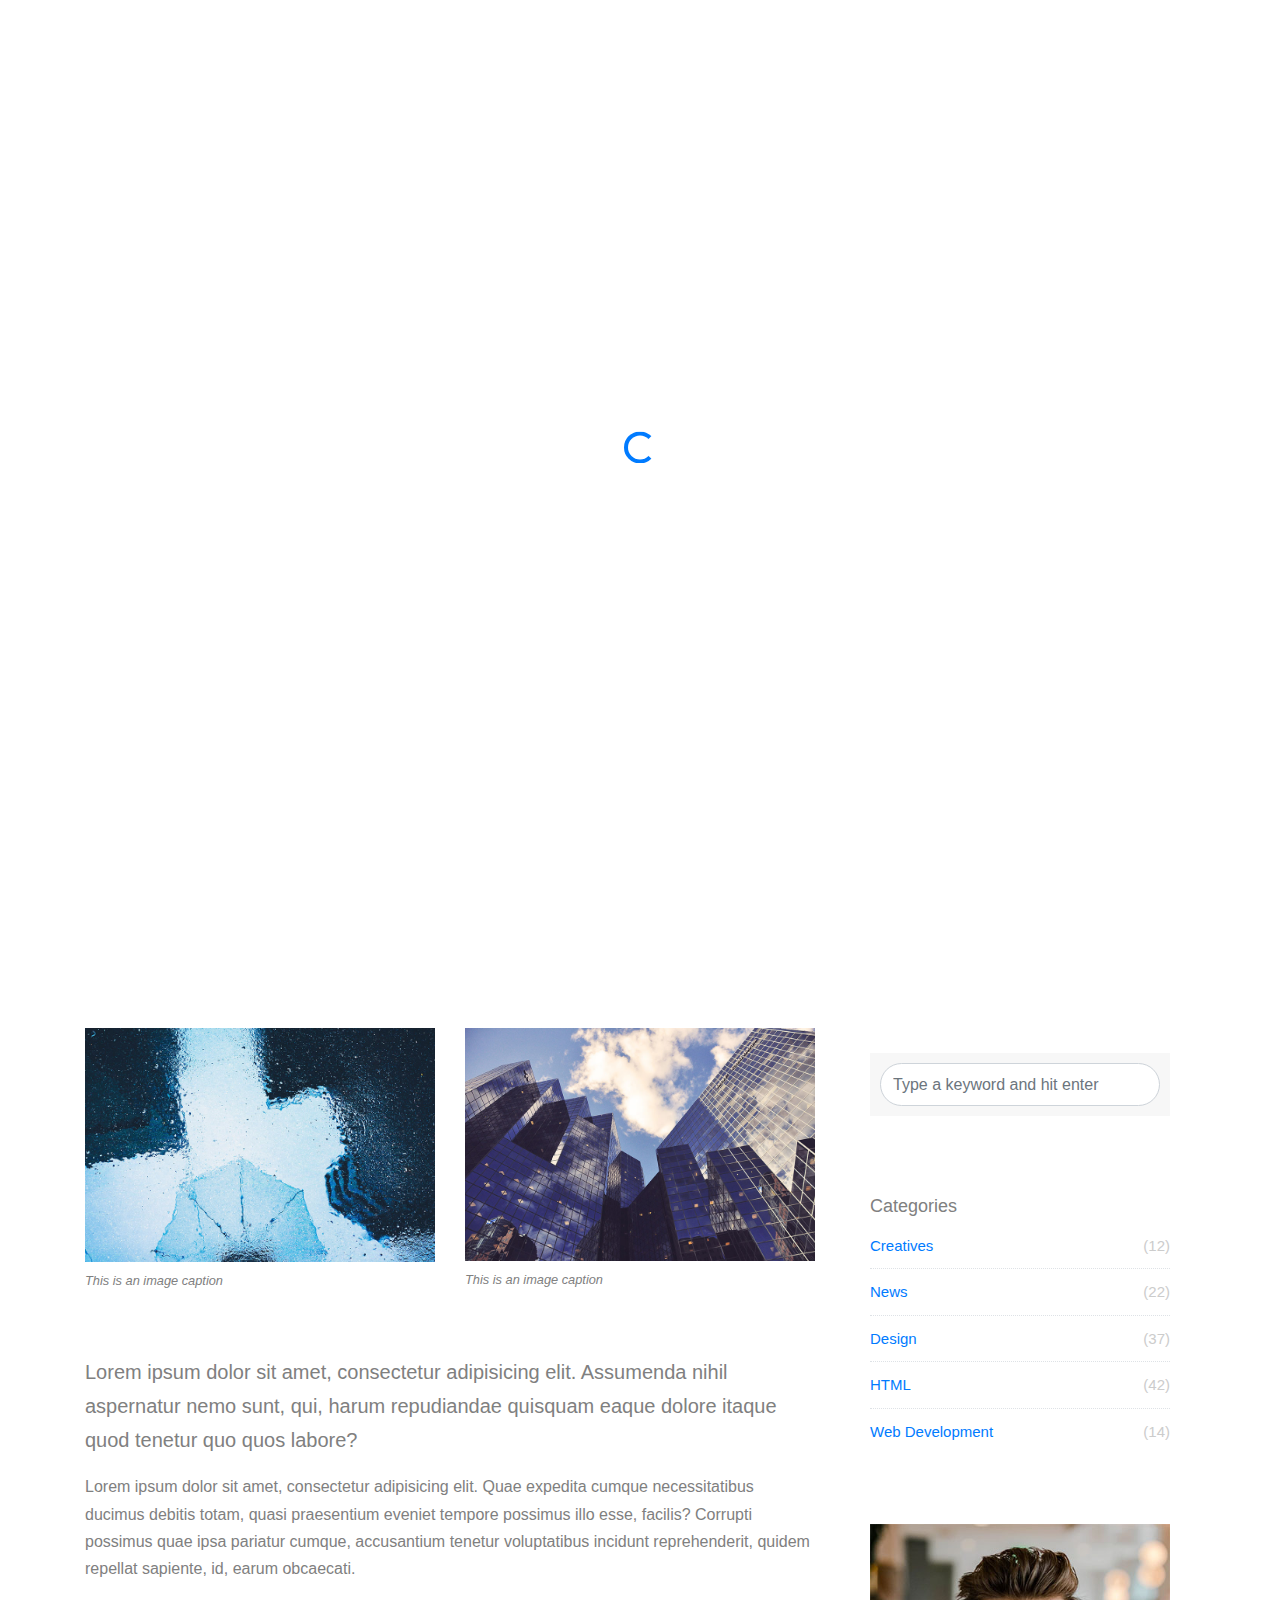
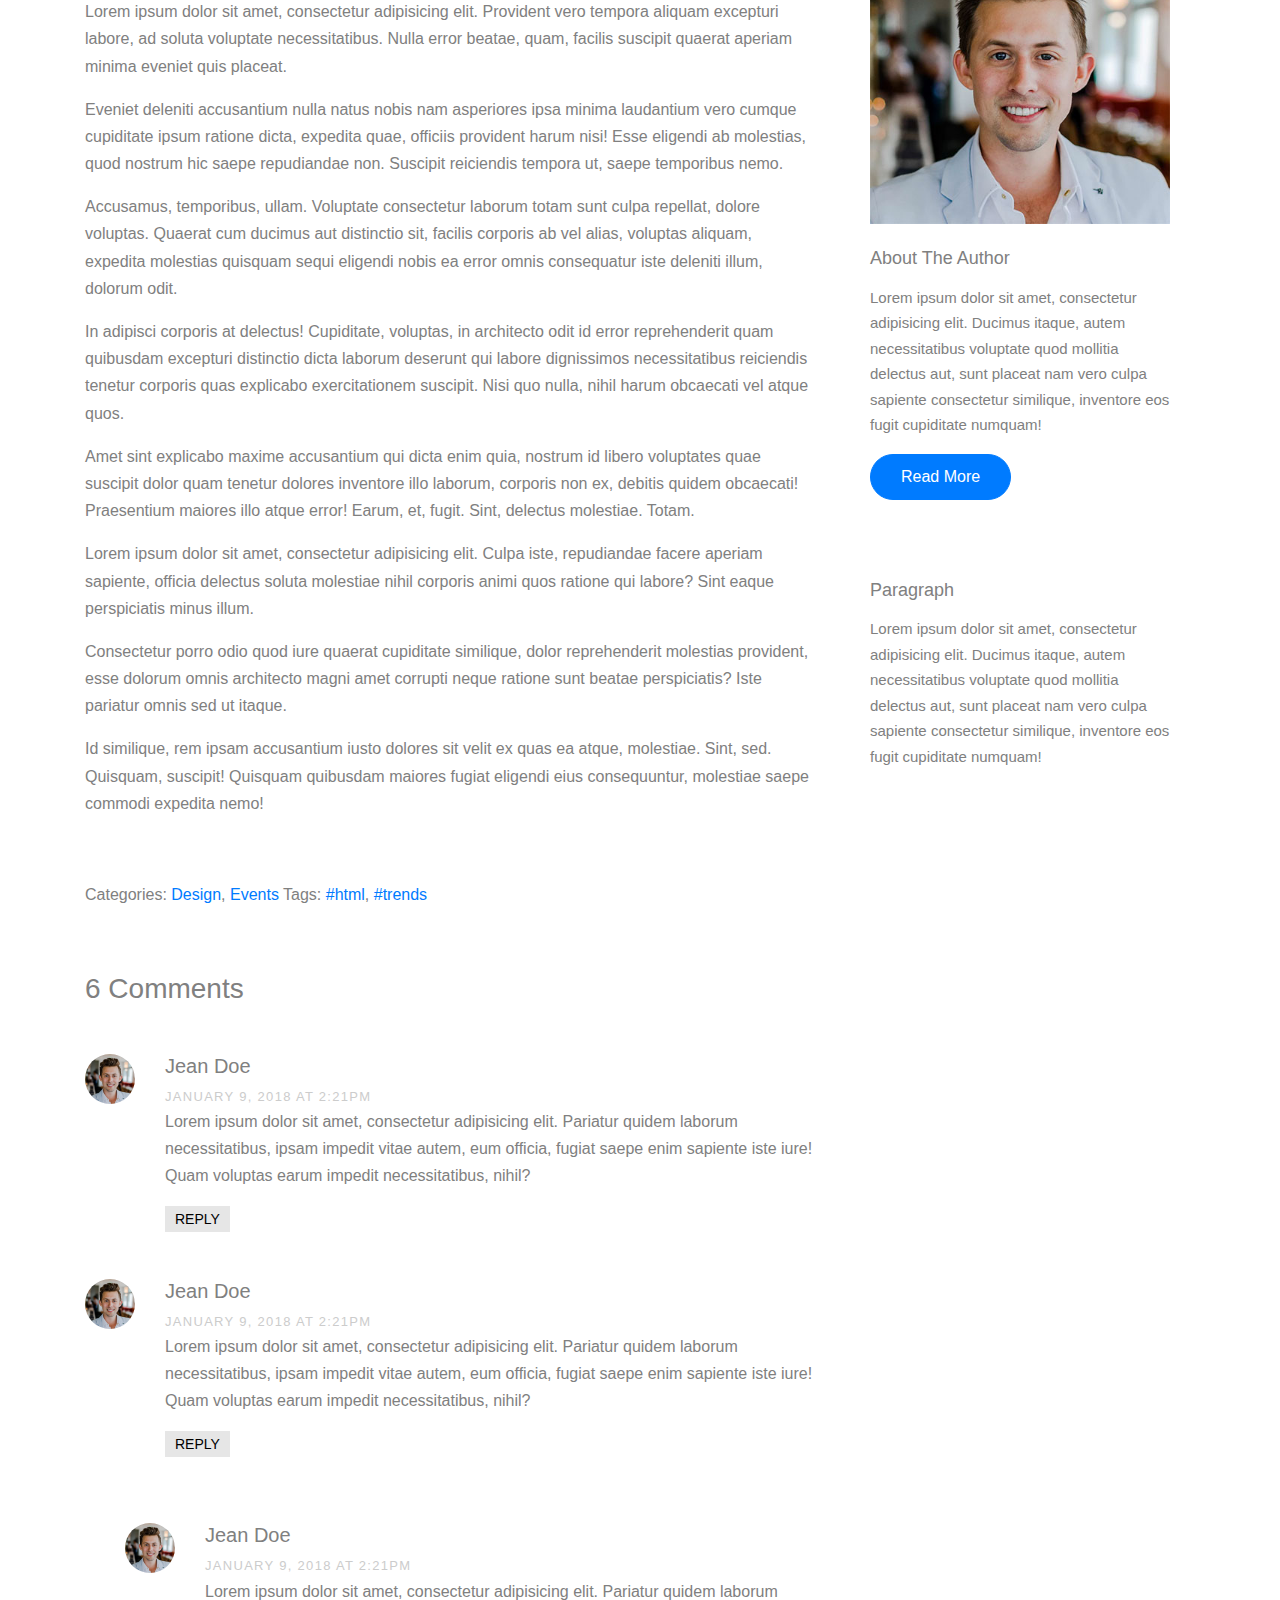
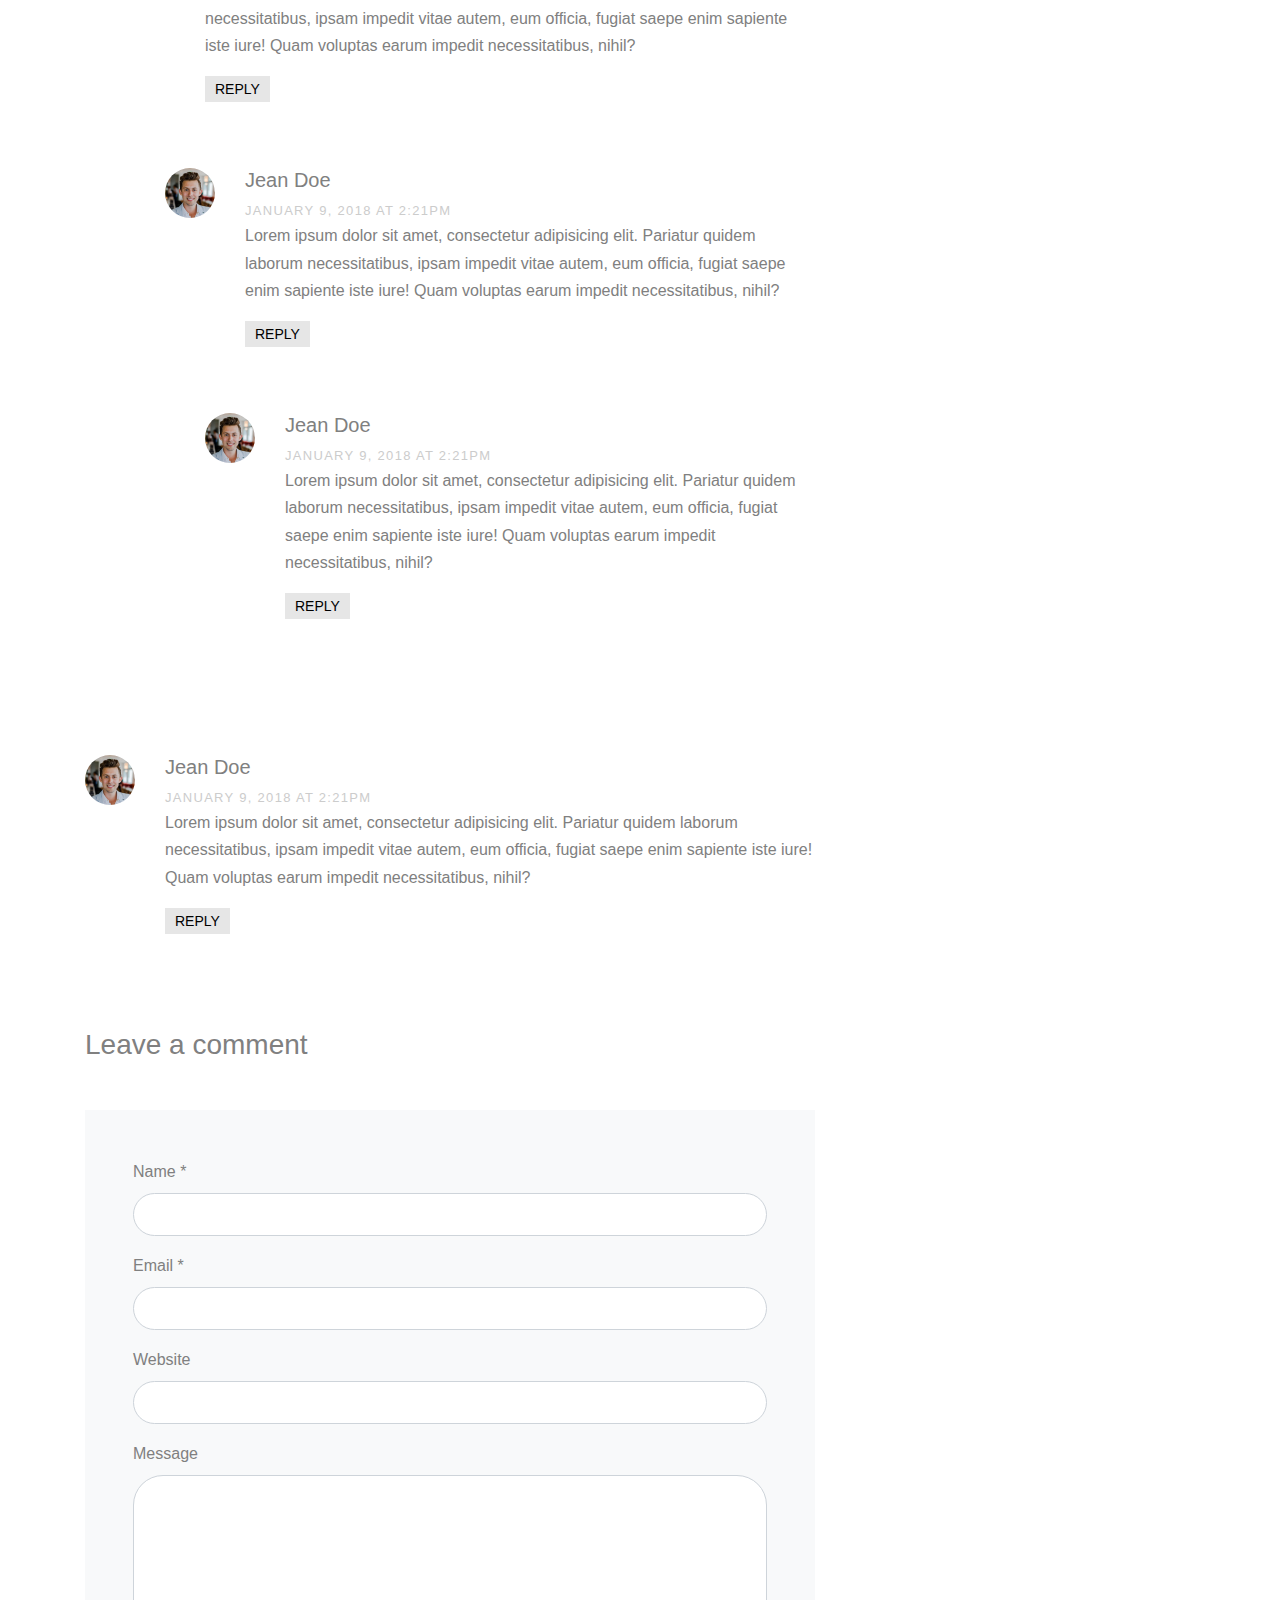
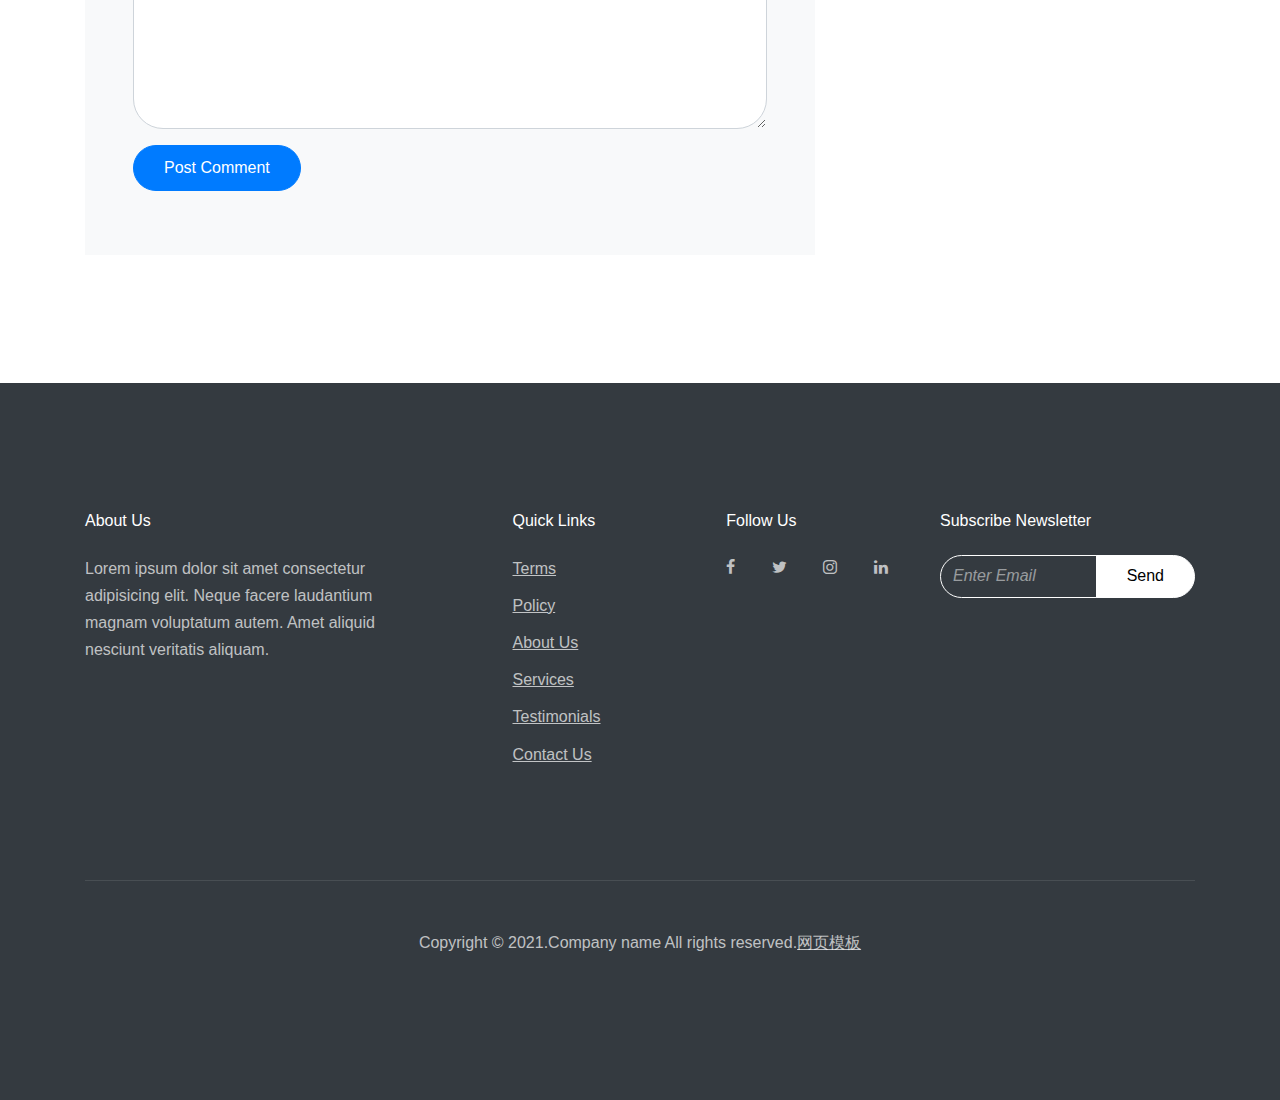
<file: WWW/single.html>
<!doctype html>
<html lang="en">

<head>
  <title>Finances &mdash; Website Template by Colorlib</title>
  <meta charset="utf-8">
  <meta name="viewport" content="width=device-width, initial-scale=1, shrink-to-fit=no">

  <link rel="stylesheet" href="static/css/style.css">

  <link rel="stylesheet" href="static/css/bootstrap.min.css">
  <link rel="stylesheet" href="static/css/jquery-ui.css">
  <link rel="stylesheet" href="static/css/owl.carousel.min.css">
  <link rel="stylesheet" href="static/css/owl.theme.default.min.css">
  <link rel="stylesheet" href="static/css/owl.theme.default.min.css">

  <link rel="stylesheet" href="static/css/jquery.fancybox.min.css">

  <link rel="stylesheet" href="static/css/bootstrap-datepicker.css">

  <link rel="stylesheet" href="static/css/flaticon.css">

  <link rel="stylesheet" href="static/css/aos.css">

  <link rel="stylesheet" href="static/css/style1.css">

</head>

<body data-spy="scroll" data-target=".site-navbar-target" data-offset="300">


  <div id="overlayer"></div>
  <div class="loader">
    <div class="spinner-border text-primary" role="status">
      <span class="sr-only">Loading...</span>
    </div>
  </div>


  <div class="site-wrap">

    <div class="site-mobile-menu site-navbar-target">
      <div class="site-mobile-menu-header">
        <div class="site-mobile-menu-close mt-3">
          <span class="icon-close2 js-menu-toggle"></span>
        </div>
      </div>
      <div class="site-mobile-menu-body"></div>
    </div>


    <header class="site-navbar js-sticky-header site-navbar-target" role="banner">

      <div class="container">
        <div class="row align-items-center">

          <div class="col-6 col-xl-2">
            <h1 class="mb-0 site-logo"><a href="index.html" class="h2 mb-0">Finances<span class="text-primary">.</span>
              </a></h1>
          </div>

          <div class="col-12 col-md-10 d-none d-xl-block">
            <nav class="site-navigation position-relative text-right" role="navigation">

              <ul class="site-menu main-menu js-clone-nav mr-auto d-none d-lg-block">
                <li><a href="index.html#home-section" class="nav-link">Home</a></li>
                <li class="has-children">
                  <a href="index.html#about-section" class="nav-link">About Us</a>
                  <ul class="dropdown">
                    <li><a href="index.html#team-section" class="nav-link">Team</a></li>
                    <li><a href="index.html#pricing-section" class="nav-link">Pricing</a></li>
                    <li><a href="index.html#faq-section" class="nav-link">FAQ</a></li>
                    <li><a href="index.html#gallery-section" class="nav-link">Gallery</a></li>
                    <li><a href="index.html#services-section" class="nav-link">Services</a></li>
                    <li><a href="index.html#testimonials-section" class="nav-link">Testimonials</a></li>
                    <li class="has-children">
                      <a href="#">More Links</a>
                      <ul class="dropdown">
                        <li><a href="#">Menu One</a></li>
                        <li><a href="#">Menu Two</a></li>
                        <li><a href="#">Menu Three</a></li>
                      </ul>
                    </li>
                  </ul>
                </li>


                <li><a href="index.html#blog-section" class="nav-link active">Blog</a></li>
                <li><a href="index.html#contact-section" class="nav-link">Contact</a></li>
                <li class="social"><a href="#contact-section" class="nav-link"><span class="icon-facebook"></span></a>
                </li>
                <li class="social"><a href="#contact-section" class="nav-link"><span class="icon-twitter"></span></a>
                </li>
                <li class="social"><a href="#contact-section" class="nav-link"><span class="icon-linkedin"></span></a>
                </li>
              </ul>
            </nav>
          </div>


          <div class="col-6 d-inline-block d-xl-none ml-md-0 py-3" style="position: relative; top: 3px;"><a href="#" class="site-menu-toggle js-menu-toggle float-right"><span class="icon-menu h3"></span></a></div>

        </div>
      </div>

    </header>



    <div class="site-blocks-cover overlay" style="background-image: url(static/image/img_1.jpg);" data-aos="fade">
      <div class="container">
        <div class="row align-items-center justify-content-center">
    
    
          <div class="col-md-12 mt-lg-5 text-center">
            <h1>Banking is good for business? Why?</h1>
            <p class="post-meta">March 21, 2019 &bull; Posted by <a href="#">Free-Template.co</a> in <a href="#">Events</a>
            </p>
    
          </div>
    
        </div>
      </div>
    </div>
    
    
    
    <section class="site-section">
      <div class="container">
        <div class="row">
          <div class="col-md-8 blog-content">
            <div class="row mb-5">
              <div class="col-lg-6">
                <figure><img src="static/picture/img_3.jpg" alt="Image" class="img-fluid">
                  <figcaption>This is an image caption</figcaption>
                </figure>
              </div>
              <div class="col-lg-6">
                <figure><img src="static/picture/img_4.jpg" alt="Image" class="img-fluid">
                  <figcaption>This is an image caption</figcaption>
                </figure>
              </div>
            </div>
            <p class="lead">Lorem ipsum dolor sit amet, consectetur adipisicing elit. Assumenda nihil aspernatur nemo sunt,
              qui, harum repudiandae quisquam eaque dolore itaque quod tenetur quo quos labore?</p>
            <p>Lorem ipsum dolor sit amet, consectetur adipisicing elit. Quae expedita cumque necessitatibus ducimus debitis
              totam, quasi praesentium eveniet tempore possimus illo esse, facilis? Corrupti possimus quae ipsa pariatur
              cumque, accusantium tenetur voluptatibus incidunt reprehenderit, quidem repellat sapiente, id, earum
              obcaecati.</p>
    
            <blockquote>
              <p>Lorem ipsum dolor sit amet, consectetur adipisicing elit. Provident vero tempora aliquam excepturi labore,
                ad soluta voluptate necessitatibus. Nulla error beatae, quam, facilis suscipit quaerat aperiam minima
                eveniet quis placeat.</p>
            </blockquote>
    
            <p>Eveniet deleniti accusantium nulla natus nobis nam asperiores ipsa minima laudantium vero cumque cupiditate
              ipsum ratione dicta, expedita quae, officiis provident harum nisi! Esse eligendi ab molestias, quod nostrum
              hic saepe repudiandae non. Suscipit reiciendis tempora ut, saepe temporibus nemo.</p>
            <p>Accusamus, temporibus, ullam. Voluptate consectetur laborum totam sunt culpa repellat, dolore voluptas.
              Quaerat cum ducimus aut distinctio sit, facilis corporis ab vel alias, voluptas aliquam, expedita molestias
              quisquam sequi eligendi nobis ea error omnis consequatur iste deleniti illum, dolorum odit.</p>
            <p>In adipisci corporis at delectus! Cupiditate, voluptas, in architecto odit id error reprehenderit quam
              quibusdam excepturi distinctio dicta laborum deserunt qui labore dignissimos necessitatibus reiciendis tenetur
              corporis quas explicabo exercitationem suscipit. Nisi quo nulla, nihil harum obcaecati vel atque quos.</p>
            <p>Amet sint explicabo maxime accusantium qui dicta enim quia, nostrum id libero voluptates quae suscipit dolor
              quam tenetur dolores inventore illo laborum, corporis non ex, debitis quidem obcaecati! Praesentium maiores
              illo atque error! Earum, et, fugit. Sint, delectus molestiae. Totam.</p>
    
            <p>Lorem ipsum dolor sit amet, consectetur adipisicing elit. Culpa iste, repudiandae facere aperiam sapiente,
              officia delectus soluta molestiae nihil corporis animi quos ratione qui labore? Sint eaque perspiciatis minus
              illum.</p>
            <p>Consectetur porro odio quod iure quaerat cupiditate similique, dolor reprehenderit molestias provident, esse
              dolorum omnis architecto magni amet corrupti neque ratione sunt beatae perspiciatis? Iste pariatur omnis sed
              ut itaque.</p>
            <p>Id similique, rem ipsam accusantium iusto dolores sit velit ex quas ea atque, molestiae. Sint, sed. Quisquam,
              suscipit! Quisquam quibusdam maiores fugiat eligendi eius consequuntur, molestiae saepe commodi expedita nemo!
            </p>
            <div class="pt-5">
              <p>Categories: <a href="#">Design</a>, <a href="#">Events</a> Tags: <a href="#">#html</a>, <a href="#">#trends</a></p>
            </div>
    
    
            <div class="pt-5">
              <h3 class="mb-5">6 Comments</h3>
              <ul class="comment-list">
                <li class="comment">
                  <div class="vcard bio">
                    <img src="static/picture/person_1.jpg" alt="Image">
                  </div>
                  <div class="comment-body">
                    <h3>Jean Doe</h3>
                    <div class="meta">January 9, 2018 at 2:21pm</div>
                    <p>Lorem ipsum dolor sit amet, consectetur adipisicing elit. Pariatur quidem laborum necessitatibus,
                      ipsam impedit vitae autem, eum officia, fugiat saepe enim sapiente iste iure! Quam voluptas earum
                      impedit necessitatibus, nihil?</p>
                    <p><a href="#" class="reply">Reply</a></p>
                  </div>
                </li>
    
                <li class="comment">
                  <div class="vcard bio">
                    <img src="static/picture/person_1.jpg" alt="Image placeholder">
                  </div>
                  <div class="comment-body">
                    <h3>Jean Doe</h3>
                    <div class="meta">January 9, 2018 at 2:21pm</div>
                    <p>Lorem ipsum dolor sit amet, consectetur adipisicing elit. Pariatur quidem laborum necessitatibus,
                      ipsam impedit vitae autem, eum officia, fugiat saepe enim sapiente iste iure! Quam voluptas earum
                      impedit necessitatibus, nihil?</p>
                    <p><a href="#" class="reply">Reply</a></p>
                  </div>
    
                  <ul class="children">
                    <li class="comment">
                      <div class="vcard bio">
                        <img src="static/picture/person_1.jpg" alt="Image placeholder">
                      </div>
                      <div class="comment-body">
                        <h3>Jean Doe</h3>
                        <div class="meta">January 9, 2018 at 2:21pm</div>
                        <p>Lorem ipsum dolor sit amet, consectetur adipisicing elit. Pariatur quidem laborum necessitatibus,
                          ipsam impedit vitae autem, eum officia, fugiat saepe enim sapiente iste iure! Quam voluptas earum
                          impedit necessitatibus, nihil?</p>
                        <p><a href="#" class="reply">Reply</a></p>
                      </div>
    
    
                      <ul class="children">
                        <li class="comment">
                          <div class="vcard bio">
                            <img src="static/picture/person_1.jpg" alt="Image placeholder">
                          </div>
                          <div class="comment-body">
                            <h3>Jean Doe</h3>
                            <div class="meta">January 9, 2018 at 2:21pm</div>
                            <p>Lorem ipsum dolor sit amet, consectetur adipisicing elit. Pariatur quidem laborum
                              necessitatibus, ipsam impedit vitae autem, eum officia, fugiat saepe enim sapiente iste iure!
                              Quam voluptas earum impedit necessitatibus, nihil?</p>
                            <p><a href="#" class="reply">Reply</a></p>
                          </div>
    
                          <ul class="children">
                            <li class="comment">
                              <div class="vcard bio">
                                <img src="static/picture/person_1.jpg" alt="Image placeholder">
                              </div>
                              <div class="comment-body">
                                <h3>Jean Doe</h3>
                                <div class="meta">January 9, 2018 at 2:21pm</div>
                                <p>Lorem ipsum dolor sit amet, consectetur adipisicing elit. Pariatur quidem laborum
                                  necessitatibus, ipsam impedit vitae autem, eum officia, fugiat saepe enim sapiente iste
                                  iure! Quam voluptas earum impedit necessitatibus, nihil?</p>
                                <p><a href="#" class="reply">Reply</a></p>
                              </div>
                            </li>
                          </ul>
                        </li>
                      </ul>
                    </li>
                  </ul>
                </li>
    
                <li class="comment">
                  <div class="vcard bio">
                    <img src="static/picture/person_1.jpg" alt="Image placeholder">
                  </div>
                  <div class="comment-body">
                    <h3>Jean Doe</h3>
                    <div class="meta">January 9, 2018 at 2:21pm</div>
                    <p>Lorem ipsum dolor sit amet, consectetur adipisicing elit. Pariatur quidem laborum necessitatibus,
                      ipsam impedit vitae autem, eum officia, fugiat saepe enim sapiente iste iure! Quam voluptas earum
                      impedit necessitatibus, nihil?</p>
                    <p><a href="#" class="reply">Reply</a></p>
                  </div>
                </li>
              </ul>
              <!-- END comment-list -->
    
              <div class="comment-form-wrap pt-5">
                <h3 class="mb-5">Leave a comment</h3>
                <form action="#" class="p-5 bg-light">
                  <div class="form-group">
                    <label for="name">Name *</label>
                    <input type="text" class="form-control" id="name">
                  </div>
                  <div class="form-group">
                    <label for="email">Email *</label>
                    <input type="email" class="form-control" id="email">
                  </div>
                  <div class="form-group">
                    <label for="website">Website</label>
                    <input type="url" class="form-control" id="website">
                  </div>
    
                  <div class="form-group">
                    <label for="message">Message</label>
                    <textarea name="" id="message" cols="30" rows="10" class="form-control"></textarea>
                  </div>
                  <div class="form-group">
                    <input type="submit" value="Post Comment" class="btn btn-primary">
                  </div>
    
                </form>
              </div>
            </div>
    
          </div>
          <div class="col-md-4 sidebar">
            <div class="sidebar-box">
              <form action="#" class="search-form">
                <div class="form-group">
                  <span class="icon fa fa-search"></span>
                  <input type="text" class="form-control" placeholder="Type a keyword and hit enter">
                </div>
              </form>
            </div>
            <div class="sidebar-box">
              <div class="categories">
                <h3>Categories</h3>
                <li><a href="#">Creatives <span>(12)</span></a></li>
                <li><a href="#">News <span>(22)</span></a></li>
                <li><a href="#">Design <span>(37)</span></a></li>
                <li><a href="#">HTML <span>(42)</span></a></li>
                <li><a href="#">Web Development <span>(14)</span></a></li>
              </div>
            </div>
            <div class="sidebar-box">
              <img src="static/picture/person_1.jpg" alt="Image placeholder" class="img-fluid mb-4">
              <h3>About The Author</h3>
              <p>Lorem ipsum dolor sit amet, consectetur adipisicing elit. Ducimus itaque, autem necessitatibus voluptate
                quod mollitia delectus aut, sunt placeat nam vero culpa sapiente consectetur similique, inventore eos fugit
                cupiditate numquam!</p>
              <p><a href="#" class="btn btn-primary btn-sm">Read More</a></p>
            </div>
    
            <div class="sidebar-box">
              <h3>Paragraph</h3>
              <p>Lorem ipsum dolor sit amet, consectetur adipisicing elit. Ducimus itaque, autem necessitatibus voluptate
                quod mollitia delectus aut, sunt placeat nam vero culpa sapiente consectetur similique, inventore eos fugit
                cupiditate numquam!</p>
            </div>
          </div>
        </div>
      </div>
    </section>


    <footer class="site-footer">
      <div class="container">
        <div class="row">
          <div class="col-md-9">
            <div class="row">
              <div class="col-md-5">
                <h2 class="footer-heading mb-4">About Us</h2>
                <p>Lorem ipsum dolor sit amet consectetur adipisicing elit. Neque facere laudantium magnam voluptatum
                  autem. Amet aliquid nesciunt veritatis aliquam.</p>
              </div>
              <div class="col-md-3 ml-auto">
                <h2 class="footer-heading mb-4">Quick Links</h2>
                <ul class="list-unstyled">
                  <li><a href="#about-section" class="smoothscroll">Terms</a></li>
                  <li><a href="#about-section" class="smoothscroll">Policy</a></li>
                  <li><a href="#about-section" class="smoothscroll">About Us</a></li>
                  <li><a href="#services-section" class="smoothscroll">Services</a></li>
                  <li><a href="#testimonials-section" class="smoothscroll">Testimonials</a></li>
                  <li><a href="#contact-section" class="smoothscroll">Contact Us</a></li>
                </ul>
              </div>
              <div class="col-md-3 footer-social">
                <h2 class="footer-heading mb-4">Follow Us</h2>
                <a href="#" class="pl-0 pr-3"><span class="icon-facebook"></span></a>
                <a href="#" class="pl-3 pr-3"><span class="icon-twitter"></span></a>
                <a href="#" class="pl-3 pr-3"><span class="icon-instagram"></span></a>
                <a href="#" class="pl-3 pr-3"><span class="icon-linkedin"></span></a>
              </div>
            </div>
          </div>
          <div class="col-md-3">
            <h2 class="footer-heading mb-4">Subscribe Newsletter</h2>
            <form action="#" method="post" class="footer-subscribe">
              <div class="input-group mb-3">
                <input type="text" class="form-control border-secondary text-white bg-transparent" placeholder="Enter Email" aria-label="Enter Email" aria-describedby="button-addon2">
                <div class="input-group-append">
                  <button class="btn btn-primary text-black" type="button" id="button-addon2">Send</button>
                </div>
              </div>
            </form>
          </div>
        </div>
        <div class="row pt-5 mt-5 text-center">
          <div class="col-md-12">
            <div class="border-top pt-5">
              <!-- Link back to Colorlib can't be removed. Template is licensed under CC BY 3.0. -->
              <p>Copyright &copy; 2021.Company name All rights reserved.<a target="_blank" href="https://sc.chinaz.com/moban/">&#x7F51;&#x9875;&#x6A21;&#x677F;</a></p>
              <!-- Link back to Colorlib can't be removed. Template is licensed under CC BY 3.0. -->

            </div>
          </div>

        </div>
      </div>
    </footer>

  </div> <!-- .site-wrap -->

  <script src="static/js/jquery-3.3.1.min.js"></script>
  <script src="static/js/jquery-ui.js"></script>
  <script src="static/js/popper.min.js"></script>
  <script src="static/js/bootstrap.min.js"></script>
  <script src="static/js/owl.carousel.min.js"></script>
  <script src="static/js/jquery.countdown.min.js"></script>
  <script src="static/js/jquery.easing.1.3.js"></script>
  <script src="static/js/aos.js"></script>
  <script src="static/js/jquery.fancybox.min.js"></script>
  <script src="static/js/jquery.sticky.js"></script>
  <script src="static/js/isotope.pkgd.min.js"></script>


  <script src="static/js/main.js"></script>


</body>

</html>
</file>
<file: WWW/static/css/style.css>
@font-face {
  font-family: 'icomoon';
  src:  url('../font/icomoon.eot');
  src:  url('../font/icomoon.eot#iefix') format('embedded-opentype'),
    url('../font/icomoon.ttf') format('truetype'),
    url('../font/icomoon.woff') format('woff'),
    url('https://www.17sucai.com/preview/2413762/2021-11-25/jinrong%20fuwu%20mb/%E2%95%9C%E2%89%A1%E2%95%9A%E2%94%8C%E2%95%96%E2%96%A0%E2%95%AC%C2%B1%E2%95%A7%E2%88%9E%E2%95%99%C2%AA%E2%95%A9%E2%95%9C%E2%94%80%C3%BA%E2%96%91%CF%83/fonts/icomoon/fonts/icomoon.svg?10si43#icomoon') format('svg');
  font-weight: normal;
  font-style: normal;
}

[class^="icon-"], [class*=" icon-"] {
  /* use !important to prevent issues with browser extensions that change fonts */
  font-family: 'icomoon' !important;
  speak: none;
  font-style: normal;
  font-weight: normal;
  font-variant: normal;
  text-transform: none;
  line-height: 1;

  /* Better Font Rendering =========== */
  -webkit-font-smoothing: antialiased;
  -moz-osx-font-smoothing: grayscale;
}

.icon-asterisk:before {
  content: "\f069";
}
.icon-plus:before {
  content: "\f067";
}
.icon-question:before {
  content: "\f128";
}
.icon-minus:before {
  content: "\f068";
}
.icon-glass:before {
  content: "\f000";
}
.icon-music:before {
  content: "\f001";
}
.icon-search:before {
  content: "\f002";
}
.icon-envelope-o:before {
  content: "\f003";
}
.icon-heart:before {
  content: "\f004";
}
.icon-star:before {
  content: "\f005";
}
.icon-star-o:before {
  content: "\f006";
}
.icon-user:before {
  content: "\f007";
}
.icon-film:before {
  content: "\f008";
}
.icon-th-large:before {
  content: "\f009";
}
.icon-th:before {
  content: "\f00a";
}
.icon-th-list:before {
  content: "\f00b";
}
.icon-check:before {
  content: "\f00c";
}
.icon-close:before {
  content: "\f00d";
}
.icon-remove:before {
  content: "\f00d";
}
.icon-times:before {
  content: "\f00d";
}
.icon-search-plus:before {
  content: "\f00e";
}
.icon-search-minus:before {
  content: "\f010";
}
.icon-power-off:before {
  content: "\f011";
}
.icon-signal:before {
  content: "\f012";
}
.icon-cog:before {
  content: "\f013";
}
.icon-gear:before {
  content: "\f013";
}
.icon-trash-o:before {
  content: "\f014";
}
.icon-home:before {
  content: "\f015";
}
.icon-file-o:before {
  content: "\f016";
}
.icon-clock-o:before {
  content: "\f017";
}
.icon-road:before {
  content: "\f018";
}
.icon-download:before {
  content: "\f019";
}
.icon-arrow-circle-o-down:before {
  content: "\f01a";
}
.icon-arrow-circle-o-up:before {
  content: "\f01b";
}
.icon-inbox:before {
  content: "\f01c";
}
.icon-play-circle-o:before {
  content: "\f01d";
}
.icon-repeat:before {
  content: "\f01e";
}
.icon-rotate-right:before {
  content: "\f01e";
}
.icon-refresh:before {
  content: "\f021";
}
.icon-list-alt:before {
  content: "\f022";
}
.icon-lock:before {
  content: "\f023";
}
.icon-flag:before {
  content: "\f024";
}
.icon-headphones:before {
  content: "\f025";
}
.icon-volume-off:before {
  content: "\f026";
}
.icon-volume-down:before {
  content: "\f027";
}
.icon-volume-up:before {
  content: "\f028";
}
.icon-qrcode:before {
  content: "\f029";
}
.icon-barcode:before {
  content: "\f02a";
}
.icon-tag:before {
  content: "\f02b";
}
.icon-tags:before {
  content: "\f02c";
}
.icon-book:before {
  content: "\f02d";
}
.icon-bookmark:before {
  content: "\f02e";
}
.icon-print:before {
  content: "\f02f";
}
.icon-camera:before {
  content: "\f030";
}
.icon-font:before {
  content: "\f031";
}
.icon-bold:before {
  content: "\f032";
}
.icon-italic:before {
  content: "\f033";
}
.icon-text-height:before {
  content: "\f034";
}
.icon-text-width:before {
  content: "\f035";
}
.icon-align-left:before {
  content: "\f036";
}
.icon-align-center:before {
  content: "\f037";
}
.icon-align-right:before {
  content: "\f038";
}
.icon-align-justify:before {
  content: "\f039";
}
.icon-list:before {
  content: "\f03a";
}
.icon-dedent:before {
  content: "\f03b";
}
.icon-outdent:before {
  content: "\f03b";
}
.icon-indent:before {
  content: "\f03c";
}
.icon-video-camera:before {
  content: "\f03d";
}
.icon-image:before {
  content: "\f03e";
}
.icon-photo:before {
  content: "\f03e";
}
.icon-picture-o:before {
  content: "\f03e";
}
.icon-pencil:before {
  content: "\f040";
}
.icon-map-marker:before {
  content: "\f041";
}
.icon-adjust:before {
  content: "\f042";
}
.icon-tint:before {
  content: "\f043";
}
.icon-edit:before {
  content: "\f044";
}
.icon-pencil-square-o:before {
  content: "\f044";
}
.icon-share-square-o:before {
  content: "\f045";
}
.icon-check-square-o:before {
  content: "\f046";
}
.icon-arrows:before {
  content: "\f047";
}
.icon-step-backward:before {
  content: "\f048";
}
.icon-fast-backward:before {
  content: "\f049";
}
.icon-backward:before {
  content: "\f04a";
}
.icon-play:before {
  content: "\f04b";
}
.icon-pause:before {
  content: "\f04c";
}
.icon-stop:before {
  content: "\f04d";
}
.icon-forward:before {
  content: "\f04e";
}
.icon-fast-forward:before {
  content: "\f050";
}
.icon-step-forward:before {
  content: "\f051";
}
.icon-eject:before {
  content: "\f052";
}
.icon-chevron-left:before {
  content: "\f053";
}
.icon-chevron-right:before {
  content: "\f054";
}
.icon-plus-circle:before {
  content: "\f055";
}
.icon-minus-circle:before {
  content: "\f056";
}
.icon-times-circle:before {
  content: "\f057";
}
.icon-check-circle:before {
  content: "\f058";
}
.icon-question-circle:before {
  content: "\f059";
}
.icon-info-circle:before {
  content: "\f05a";
}
.icon-crosshairs:before {
  content: "\f05b";
}
.icon-times-circle-o:before {
  content: "\f05c";
}
.icon-check-circle-o:before {
  content: "\f05d";
}
.icon-ban:before {
  content: "\f05e";
}
.icon-arrow-left:before {
  content: "\f060";
}
.icon-arrow-right:before {
  content: "\f061";
}
.icon-arrow-up:before {
  content: "\f062";
}
.icon-arrow-down:before {
  content: "\f063";
}
.icon-mail-forward:before {
  content: "\f064";
}
.icon-share:before {
  content: "\f064";
}
.icon-expand:before {
  content: "\f065";
}
.icon-compress:before {
  content: "\f066";
}
.icon-exclamation-circle:before {
  content: "\f06a";
}
.icon-gift:before {
  content: "\f06b";
}
.icon-leaf:before {
  content: "\f06c";
}
.icon-fire:before {
  content: "\f06d";
}
.icon-eye:before {
  content: "\f06e";
}
.icon-eye-slash:before {
  content: "\f070";
}
.icon-exclamation-triangle:before {
  content: "\f071";
}
.icon-warning:before {
  content: "\f071";
}
.icon-plane:before {
  content: "\f072";
}
.icon-calendar:before {
  content: "\f073";
}
.icon-random:before {
  content: "\f074";
}
.icon-comment:before {
  content: "\f075";
}
.icon-magnet:before {
  content: "\f076";
}
.icon-chevron-up:before {
  content: "\f077";
}
.icon-chevron-down:before {
  content: "\f078";
}
.icon-retweet:before {
  content: "\f079";
}
.icon-shopping-cart:before {
  content: "\f07a";
}
.icon-folder:before {
  content: "\f07b";
}
.icon-folder-open:before {
  content: "\f07c";
}
.icon-arrows-v:before {
  content: "\f07d";
}
.icon-arrows-h:before {
  content: "\f07e";
}
.icon-bar-chart:before {
  content: "\f080";
}
.icon-bar-chart-o:before {
  content: "\f080";
}
.icon-twitter-square:before {
  content: "\f081";
}
.icon-facebook-square:before {
  content: "\f082";
}
.icon-camera-retro:before {
  content: "\f083";
}
.icon-key:before {
  content: "\f084";
}
.icon-cogs:before {
  content: "\f085";
}
.icon-gears:before {
  content: "\f085";
}
.icon-comments:before {
  content: "\f086";
}
.icon-thumbs-o-up:before {
  content: "\f087";
}
.icon-thumbs-o-down:before {
  content: "\f088";
}
.icon-star-half:before {
  content: "\f089";
}
.icon-heart-o:before {
  content: "\f08a";
}
.icon-sign-out:before {
  content: "\f08b";
}
.icon-linkedin-square:before {
  content: "\f08c";
}
.icon-thumb-tack:before {
  content: "\f08d";
}
.icon-external-link:before {
  content: "\f08e";
}
.icon-sign-in:before {
  content: "\f090";
}
.icon-trophy:before {
  content: "\f091";
}
.icon-github-square:before {
  content: "\f092";
}
.icon-upload:before {
  content: "\f093";
}
.icon-lemon-o:before {
  content: "\f094";
}
.icon-phone:before {
  content: "\f095";
}
.icon-square-o:before {
  content: "\f096";
}
.icon-bookmark-o:before {
  content: "\f097";
}
.icon-phone-square:before {
  content: "\f098";
}
.icon-twitter:before {
  content: "\f099";
}
.icon-facebook:before {
  content: "\f09a";
}
.icon-facebook-f:before {
  content: "\f09a";
}
.icon-github:before {
  content: "\f09b";
}
.icon-unlock:before {
  content: "\f09c";
}
.icon-credit-card:before {
  content: "\f09d";
}
.icon-feed:before {
  content: "\f09e";
}
.icon-rss:before {
  content: "\f09e";
}
.icon-hdd-o:before {
  content: "\f0a0";
}
.icon-bullhorn:before {
  content: "\f0a1";
}
.icon-bell-o:before {
  content: "\f0a2";
}
.icon-certificate:before {
  content: "\f0a3";
}
.icon-hand-o-right:before {
  content: "\f0a4";
}
.icon-hand-o-left:before {
  content: "\f0a5";
}
.icon-hand-o-up:before {
  content: "\f0a6";
}
.icon-hand-o-down:before {
  content: "\f0a7";
}
.icon-arrow-circle-left:before {
  content: "\f0a8";
}
.icon-arrow-circle-right:before {
  content: "\f0a9";
}
.icon-arrow-circle-up:before {
  content: "\f0aa";
}
.icon-arrow-circle-down:before {
  content: "\f0ab";
}
.icon-globe:before {
  content: "\f0ac";
}
.icon-wrench:before {
  content: "\f0ad";
}
.icon-tasks:before {
  content: "\f0ae";
}
.icon-filter:before {
  content: "\f0b0";
}
.icon-briefcase:before {
  content: "\f0b1";
}
.icon-arrows-alt:before {
  content: "\f0b2";
}
.icon-group:before {
  content: "\f0c0";
}
.icon-users:before {
  content: "\f0c0";
}
.icon-chain:before {
  content: "\f0c1";
}
.icon-link:before {
  content: "\f0c1";
}
.icon-cloud:before {
  content: "\f0c2";
}
.icon-flask:before {
  content: "\f0c3";
}
.icon-cut:before {
  content: "\f0c4";
}
.icon-scissors:before {
  content: "\f0c4";
}
.icon-copy:before {
  content: "\f0c5";
}
.icon-files-o:before {
  content: "\f0c5";
}
.icon-paperclip:before {
  content: "\f0c6";
}
.icon-floppy-o:before {
  content: "\f0c7";
}
.icon-save:before {
  content: "\f0c7";
}
.icon-square:before {
  content: "\f0c8";
}
.icon-bars:before {
  content: "\f0c9";
}
.icon-navicon:before {
  content: "\f0c9";
}
.icon-reorder:before {
  content: "\f0c9";
}
.icon-list-ul:before {
  content: "\f0ca";
}
.icon-list-ol:before {
  content: "\f0cb";
}
.icon-strikethrough:before {
  content: "\f0cc";
}
.icon-underline:before {
  content: "\f0cd";
}
.icon-table:before {
  content: "\f0ce";
}
.icon-magic:before {
  content: "\f0d0";
}
.icon-truck:before {
  content: "\f0d1";
}
.icon-pinterest:before {
  content: "\f0d2";
}
.icon-pinterest-square:before {
  content: "\f0d3";
}
.icon-google-plus-square:before {
  content: "\f0d4";
}
.icon-google-plus:before {
  content: "\f0d5";
}
.icon-money:before {
  content: "\f0d6";
}
.icon-caret-down:before {
  content: "\f0d7";
}
.icon-caret-up:before {
  content: "\f0d8";
}
.icon-caret-left:before {
  content: "\f0d9";
}
.icon-caret-right:before {
  content: "\f0da";
}
.icon-columns:before {
  content: "\f0db";
}
.icon-sort:before {
  content: "\f0dc";
}
.icon-unsorted:before {
  content: "\f0dc";
}
.icon-sort-desc:before {
  content: "\f0dd";
}
.icon-sort-down:before {
  content: "\f0dd";
}
.icon-sort-asc:before {
  content: "\f0de";
}
.icon-sort-up:before {
  content: "\f0de";
}
.icon-envelope:before {
  content: "\f0e0";
}
.icon-linkedin:before {
  content: "\f0e1";
}
.icon-rotate-left:before {
  content: "\f0e2";
}
.icon-undo:before {
  content: "\f0e2";
}
.icon-gavel:before {
  content: "\f0e3";
}
.icon-legal:before {
  content: "\f0e3";
}
.icon-dashboard:before {
  content: "\f0e4";
}
.icon-tachometer:before {
  content: "\f0e4";
}
.icon-comment-o:before {
  content: "\f0e5";
}
.icon-comments-o:before {
  content: "\f0e6";
}
.icon-bolt:before {
  content: "\f0e7";
}
.icon-flash:before {
  content: "\f0e7";
}
.icon-sitemap:before {
  content: "\f0e8";
}
.icon-umbrella:before {
  content: "\f0e9";
}
.icon-clipboard:before {
  content: "\f0ea";
}
.icon-paste:before {
  content: "\f0ea";
}
.icon-lightbulb-o:before {
  content: "\f0eb";
}
.icon-exchange:before {
  content: "\f0ec";
}
.icon-cloud-download:before {
  content: "\f0ed";
}
.icon-cloud-upload:before {
  content: "\f0ee";
}
.icon-user-md:before {
  content: "\f0f0";
}
.icon-stethoscope:before {
  content: "\f0f1";
}
.icon-suitcase:before {
  content: "\f0f2";
}
.icon-bell:before {
  content: "\f0f3";
}
.icon-coffee:before {
  content: "\f0f4";
}
.icon-cutlery:before {
  content: "\f0f5";
}
.icon-file-text-o:before {
  content: "\f0f6";
}
.icon-building-o:before {
  content: "\f0f7";
}
.icon-hospital-o:before {
  content: "\f0f8";
}
.icon-ambulance:before {
  content: "\f0f9";
}
.icon-medkit:before {
  content: "\f0fa";
}
.icon-fighter-jet:before {
  content: "\f0fb";
}
.icon-beer:before {
  content: "\f0fc";
}
.icon-h-square:before {
  content: "\f0fd";
}
.icon-plus-square:before {
  content: "\f0fe";
}
.icon-angle-double-left:before {
  content: "\f100";
}
.icon-angle-double-right:before {
  content: "\f101";
}
.icon-angle-double-up:before {
  content: "\f102";
}
.icon-angle-double-down:before {
  content: "\f103";
}
.icon-angle-left:before {
  content: "\f104";
}
.icon-angle-right:before {
  content: "\f105";
}
.icon-angle-up:before {
  content: "\f106";
}
.icon-angle-down:before {
  content: "\f107";
}
.icon-desktop:before {
  content: "\f108";
}
.icon-laptop:before {
  content: "\f109";
}
.icon-tablet:before {
  content: "\f10a";
}
.icon-mobile:before {
  content: "\f10b";
}
.icon-mobile-phone:before {
  content: "\f10b";
}
.icon-circle-o:before {
  content: "\f10c";
}
.icon-quote-left:before {
  content: "\f10d";
}
.icon-quote-right:before {
  content: "\f10e";
}
.icon-spinner:before {
  content: "\f110";
}
.icon-circle:before {
  content: "\f111";
}
.icon-mail-reply:before {
  content: "\f112";
}
.icon-reply:before {
  content: "\f112";
}
.icon-github-alt:before {
  content: "\f113";
}
.icon-folder-o:before {
  content: "\f114";
}
.icon-folder-open-o:before {
  content: "\f115";
}
.icon-smile-o:before {
  content: "\f118";
}
.icon-frown-o:before {
  content: "\f119";
}
.icon-meh-o:before {
  content: "\f11a";
}
.icon-gamepad:before {
  content: "\f11b";
}
.icon-keyboard-o:before {
  content: "\f11c";
}
.icon-flag-o:before {
  content: "\f11d";
}
.icon-flag-checkered:before {
  content: "\f11e";
}
.icon-terminal:before {
  content: "\f120";
}
.icon-code:before {
  content: "\f121";
}
.icon-mail-reply-all:before {
  content: "\f122";
}
.icon-reply-all:before {
  content: "\f122";
}
.icon-star-half-empty:before {
  content: "\f123";
}
.icon-star-half-full:before {
  content: "\f123";
}
.icon-star-half-o:before {
  content: "\f123";
}
.icon-location-arrow:before {
  content: "\f124";
}
.icon-crop:before {
  content: "\f125";
}
.icon-code-fork:before {
  content: "\f126";
}
.icon-chain-broken:before {
  content: "\f127";
}
.icon-unlink:before {
  content: "\f127";
}
.icon-info:before {
  content: "\f129";
}
.icon-exclamation:before {
  content: "\f12a";
}
.icon-superscript:before {
  content: "\f12b";
}
.icon-subscript:before {
  content: "\f12c";
}
.icon-eraser:before {
  content: "\f12d";
}
.icon-puzzle-piece:before {
  content: "\f12e";
}
.icon-microphone:before {
  content: "\f130";
}
.icon-microphone-slash:before {
  content: "\f131";
}
.icon-shield:before {
  content: "\f132";
}
.icon-calendar-o:before {
  content: "\f133";
}
.icon-fire-extinguisher:before {
  content: "\f134";
}
.icon-rocket:before {
  content: "\f135";
}
.icon-maxcdn:before {
  content: "\f136";
}
.icon-chevron-circle-left:before {
  content: "\f137";
}
.icon-chevron-circle-right:before {
  content: "\f138";
}
.icon-chevron-circle-up:before {
  content: "\f139";
}
.icon-chevron-circle-down:before {
  content: "\f13a";
}
.icon-html5:before {
  content: "\f13b";
}
.icon-css3:before {
  content: "\f13c";
}
.icon-anchor:before {
  content: "\f13d";
}
.icon-unlock-alt:before {
  content: "\f13e";
}
.icon-bullseye:before {
  content: "\f140";
}
.icon-ellipsis-h:before {
  content: "\f141";
}
.icon-ellipsis-v:before {
  content: "\f142";
}
.icon-rss-square:before {
  content: "\f143";
}
.icon-play-circle:before {
  content: "\f144";
}
.icon-ticket:before {
  content: "\f145";
}
.icon-minus-square:before {
  content: "\f146";
}
.icon-minus-square-o:before {
  content: "\f147";
}
.icon-level-up:before {
  content: "\f148";
}
.icon-level-down:before {
  content: "\f149";
}
.icon-check-square:before {
  content: "\f14a";
}
.icon-pencil-square:before {
  content: "\f14b";
}
.icon-external-link-square:before {
  content: "\f14c";
}
.icon-share-square:before {
  content: "\f14d";
}
.icon-compass:before {
  content: "\f14e";
}
.icon-caret-square-o-down:before {
  content: "\f150";
}
.icon-toggle-down:before {
  content: "\f150";
}
.icon-caret-square-o-up:before {
  content: "\f151";
}
.icon-toggle-up:before {
  content: "\f151";
}
.icon-caret-square-o-right:before {
  content: "\f152";
}
.icon-toggle-right:before {
  content: "\f152";
}
.icon-eur:before {
  content: "\f153";
}
.icon-euro:before {
  content: "\f153";
}
.icon-gbp:before {
  content: "\f154";
}
.icon-dollar:before {
  content: "\f155";
}
.icon-usd:before {
  content: "\f155";
}
.icon-inr:before {
  content: "\f156";
}
.icon-rupee:before {
  content: "\f156";
}
.icon-cny:before {
  content: "\f157";
}
.icon-jpy:before {
  content: "\f157";
}
.icon-rmb:before {
  content: "\f157";
}
.icon-yen:before {
  content: "\f157";
}
.icon-rouble:before {
  content: "\f158";
}
.icon-rub:before {
  content: "\f158";
}
.icon-ruble:before {
  content: "\f158";
}
.icon-krw:before {
  content: "\f159";
}
.icon-won:before {
  content: "\f159";
}
.icon-bitcoin:before {
  content: "\f15a";
}
.icon-btc:before {
  content: "\f15a";
}
.icon-file:before {
  content: "\f15b";
}
.icon-file-text:before {
  content: "\f15c";
}
.icon-sort-alpha-asc:before {
  content: "\f15d";
}
.icon-sort-alpha-desc:before {
  content: "\f15e";
}
.icon-sort-amount-asc:before {
  content: "\f160";
}
.icon-sort-amount-desc:before {
  content: "\f161";
}
.icon-sort-numeric-asc:before {
  content: "\f162";
}
.icon-sort-numeric-desc:before {
  content: "\f163";
}
.icon-thumbs-up:before {
  content: "\f164";
}
.icon-thumbs-down:before {
  content: "\f165";
}
.icon-youtube-square:before {
  content: "\f166";
}
.icon-youtube:before {
  content: "\f167";
}
.icon-xing:before {
  content: "\f168";
}
.icon-xing-square:before {
  content: "\f169";
}
.icon-youtube-play:before {
  content: "\f16a";
}
.icon-dropbox:before {
  content: "\f16b";
}
.icon-stack-overflow:before {
  content: "\f16c";
}
.icon-instagram:before {
  content: "\f16d";
}
.icon-flickr:before {
  content: "\f16e";
}
.icon-adn:before {
  content: "\f170";
}
.icon-bitbucket:before {
  content: "\f171";
}
.icon-bitbucket-square:before {
  content: "\f172";
}
.icon-tumblr:before {
  content: "\f173";
}
.icon-tumblr-square:before {
  content: "\f174";
}
.icon-long-arrow-down:before {
  content: "\f175";
}
.icon-long-arrow-up:before {
  content: "\f176";
}
.icon-long-arrow-left:before {
  content: "\f177";
}
.icon-long-arrow-right:before {
  content: "\f178";
}
.icon-apple:before {
  content: "\f179";
}
.icon-windows:before {
  content: "\f17a";
}
.icon-android:before {
  content: "\f17b";
}
.icon-linux:before {
  content: "\f17c";
}
.icon-dribbble:before {
  content: "\f17d";
}
.icon-skype:before {
  content: "\f17e";
}
.icon-foursquare:before {
  content: "\f180";
}
.icon-trello:before {
  content: "\f181";
}
.icon-female:before {
  content: "\f182";
}
.icon-male:before {
  content: "\f183";
}
.icon-gittip:before {
  content: "\f184";
}
.icon-gratipay:before {
  content: "\f184";
}
.icon-sun-o:before {
  content: "\f185";
}
.icon-moon-o:before {
  content: "\f186";
}
.icon-archive:before {
  content: "\f187";
}
.icon-bug:before {
  content: "\f188";
}
.icon-vk:before {
  content: "\f189";
}
.icon-weibo:before {
  content: "\f18a";
}
.icon-renren:before {
  content: "\f18b";
}
.icon-pagelines:before {
  content: "\f18c";
}
.icon-stack-exchange:before {
  content: "\f18d";
}
.icon-arrow-circle-o-right:before {
  content: "\f18e";
}
.icon-arrow-circle-o-left:before {
  content: "\f190";
}
.icon-caret-square-o-left:before {
  content: "\f191";
}
.icon-toggle-left:before {
  content: "\f191";
}
.icon-dot-circle-o:before {
  content: "\f192";
}
.icon-wheelchair:before {
  content: "\f193";
}
.icon-vimeo-square:before {
  content: "\f194";
}
.icon-try:before {
  content: "\f195";
}
.icon-turkish-lira:before {
  content: "\f195";
}
.icon-plus-square-o:before {
  content: "\f196";
}
.icon-space-shuttle:before {
  content: "\f197";
}
.icon-slack:before {
  content: "\f198";
}
.icon-envelope-square:before {
  content: "\f199";
}
.icon-wordpress:before {
  content: "\f19a";
}
.icon-openid:before {
  content: "\f19b";
}
.icon-bank:before {
  content: "\f19c";
}
.icon-institution:before {
  content: "\f19c";
}
.icon-university:before {
  content: "\f19c";
}
.icon-graduation-cap:before {
  content: "\f19d";
}
.icon-mortar-board:before {
  content: "\f19d";
}
.icon-yahoo:before {
  content: "\f19e";
}
.icon-google:before {
  content: "\f1a0";
}
.icon-reddit:before {
  content: "\f1a1";
}
.icon-reddit-square:before {
  content: "\f1a2";
}
.icon-stumbleupon-circle:before {
  content: "\f1a3";
}
.icon-stumbleupon:before {
  content: "\f1a4";
}
.icon-delicious:before {
  content: "\f1a5";
}
.icon-digg:before {
  content: "\f1a6";
}
.icon-pied-piper-pp:before {
  content: "\f1a7";
}
.icon-pied-piper-alt:before {
  content: "\f1a8";
}
.icon-drupal:before {
  content: "\f1a9";
}
.icon-joomla:before {
  content: "\f1aa";
}
.icon-language:before {
  content: "\f1ab";
}
.icon-fax:before {
  content: "\f1ac";
}
.icon-building:before {
  content: "\f1ad";
}
.icon-child:before {
  content: "\f1ae";
}
.icon-paw:before {
  content: "\f1b0";
}
.icon-spoon:before {
  content: "\f1b1";
}
.icon-cube:before {
  content: "\f1b2";
}
.icon-cubes:before {
  content: "\f1b3";
}
.icon-behance:before {
  content: "\f1b4";
}
.icon-behance-square:before {
  content: "\f1b5";
}
.icon-steam:before {
  content: "\f1b6";
}
.icon-steam-square:before {
  content: "\f1b7";
}
.icon-recycle:before {
  content: "\f1b8";
}
.icon-automobile:before {
  content: "\f1b9";
}
.icon-car:before {
  content: "\f1b9";
}
.icon-cab:before {
  content: "\f1ba";
}
.icon-taxi:before {
  content: "\f1ba";
}
.icon-tree:before {
  content: "\f1bb";
}
.icon-spotify:before {
  content: "\f1bc";
}
.icon-deviantart:before {
  content: "\f1bd";
}
.icon-soundcloud:before {
  content: "\f1be";
}
.icon-database:before {
  content: "\f1c0";
}
.icon-file-pdf-o:before {
  content: "\f1c1";
}
.icon-file-word-o:before {
  content: "\f1c2";
}
.icon-file-excel-o:before {
  content: "\f1c3";
}
.icon-file-powerpoint-o:before {
  content: "\f1c4";
}
.icon-file-image-o:before {
  content: "\f1c5";
}
.icon-file-photo-o:before {
  content: "\f1c5";
}
.icon-file-picture-o:before {
  content: "\f1c5";
}
.icon-file-archive-o:before {
  content: "\f1c6";
}
.icon-file-zip-o:before {
  content: "\f1c6";
}
.icon-file-audio-o:before {
  content: "\f1c7";
}
.icon-file-sound-o:before {
  content: "\f1c7";
}
.icon-file-movie-o:before {
  content: "\f1c8";
}
.icon-file-video-o:before {
  content: "\f1c8";
}
.icon-file-code-o:before {
  content: "\f1c9";
}
.icon-vine:before {
  content: "\f1ca";
}
.icon-codepen:before {
  content: "\f1cb";
}
.icon-jsfiddle:before {
  content: "\f1cc";
}
.icon-life-bouy:before {
  content: "\f1cd";
}
.icon-life-buoy:before {
  content: "\f1cd";
}
.icon-life-ring:before {
  content: "\f1cd";
}
.icon-life-saver:before {
  content: "\f1cd";
}
.icon-support:before {
  content: "\f1cd";
}
.icon-circle-o-notch:before {
  content: "\f1ce";
}
.icon-ra:before {
  content: "\f1d0";
}
.icon-rebel:before {
  content: "\f1d0";
}
.icon-resistance:before {
  content: "\f1d0";
}
.icon-empire:before {
  content: "\f1d1";
}
.icon-ge:before {
  content: "\f1d1";
}
.icon-git-square:before {
  content: "\f1d2";
}
.icon-git:before {
  content: "\f1d3";
}
.icon-hacker-news:before {
  content: "\f1d4";
}
.icon-y-combinator-square:before {
  content: "\f1d4";
}
.icon-yc-square:before {
  content: "\f1d4";
}
.icon-tencent-weibo:before {
  content: "\f1d5";
}
.icon-qq:before {
  content: "\f1d6";
}
.icon-wechat:before {
  content: "\f1d7";
}
.icon-weixin:before {
  content: "\f1d7";
}
.icon-paper-plane:before {
  content: "\f1d8";
}
.icon-send:before {
  content: "\f1d8";
}
.icon-paper-plane-o:before {
  content: "\f1d9";
}
.icon-send-o:before {
  content: "\f1d9";
}
.icon-history:before {
  content: "\f1da";
}
.icon-circle-thin:before {
  content: "\f1db";
}
.icon-header:before {
  content: "\f1dc";
}
.icon-paragraph:before {
  content: "\f1dd";
}
.icon-sliders:before {
  content: "\f1de";
}
.icon-share-alt:before {
  content: "\f1e0";
}
.icon-share-alt-square:before {
  content: "\f1e1";
}
.icon-bomb:before {
  content: "\f1e2";
}
.icon-futbol-o:before {
  content: "\f1e3";
}
.icon-soccer-ball-o:before {
  content: "\f1e3";
}
.icon-tty:before {
  content: "\f1e4";
}
.icon-binoculars:before {
  content: "\f1e5";
}
.icon-plug:before {
  content: "\f1e6";
}
.icon-slideshare:before {
  content: "\f1e7";
}
.icon-twitch:before {
  content: "\f1e8";
}
.icon-yelp:before {
  content: "\f1e9";
}
.icon-newspaper-o:before {
  content: "\f1ea";
}
.icon-wifi:before {
  content: "\f1eb";
}
.icon-calculator:before {
  content: "\f1ec";
}
.icon-paypal:before {
  content: "\f1ed";
}
.icon-google-wallet:before {
  content: "\f1ee";
}
.icon-cc-visa:before {
  content: "\f1f0";
}
.icon-cc-mastercard:before {
  content: "\f1f1";
}
.icon-cc-discover:before {
  content: "\f1f2";
}
.icon-cc-amex:before {
  content: "\f1f3";
}
.icon-cc-paypal:before {
  content: "\f1f4";
}
.icon-cc-stripe:before {
  content: "\f1f5";
}
.icon-bell-slash:before {
  content: "\f1f6";
}
.icon-bell-slash-o:before {
  content: "\f1f7";
}
.icon-trash:before {
  content: "\f1f8";
}
.icon-copyright:before {
  content: "\f1f9";
}
.icon-at:before {
  content: "\f1fa";
}
.icon-eyedropper:before {
  content: "\f1fb";
}
.icon-paint-brush:before {
  content: "\f1fc";
}
.icon-birthday-cake:before {
  content: "\f1fd";
}
.icon-area-chart:before {
  content: "\f1fe";
}
.icon-pie-chart:before {
  content: "\f200";
}
.icon-line-chart:before {
  content: "\f201";
}
.icon-lastfm:before {
  content: "\f202";
}
.icon-lastfm-square:before {
  content: "\f203";
}
.icon-toggle-off:before {
  content: "\f204";
}
.icon-toggle-on:before {
  content: "\f205";
}
.icon-bicycle:before {
  content: "\f206";
}
.icon-bus:before {
  content: "\f207";
}
.icon-ioxhost:before {
  content: "\f208";
}
.icon-angellist:before {
  content: "\f209";
}
.icon-cc:before {
  content: "\f20a";
}
.icon-ils:before {
  content: "\f20b";
}
.icon-shekel:before {
  content: "\f20b";
}
.icon-sheqel:before {
  content: "\f20b";
}
.icon-meanpath:before {
  content: "\f20c";
}
.icon-buysellads:before {
  content: "\f20d";
}
.icon-connectdevelop:before {
  content: "\f20e";
}
.icon-dashcube:before {
  content: "\f210";
}
.icon-forumbee:before {
  content: "\f211";
}
.icon-leanpub:before {
  content: "\f212";
}
.icon-sellsy:before {
  content: "\f213";
}
.icon-shirtsinbulk:before {
  content: "\f214";
}
.icon-simplybuilt:before {
  content: "\f215";
}
.icon-skyatlas:before {
  content: "\f216";
}
.icon-cart-plus:before {
  content: "\f217";
}
.icon-cart-arrow-down:before {
  content: "\f218";
}
.icon-diamond:before {
  content: "\f219";
}
.icon-ship:before {
  content: "\f21a";
}
.icon-user-secret:before {
  content: "\f21b";
}
.icon-motorcycle:before {
  content: "\f21c";
}
.icon-street-view:before {
  content: "\f21d";
}
.icon-heartbeat:before {
  content: "\f21e";
}
.icon-venus:before {
  content: "\f221";
}
.icon-mars:before {
  content: "\f222";
}
.icon-mercury:before {
  content: "\f223";
}
.icon-intersex:before {
  content: "\f224";
}
.icon-transgender:before {
  content: "\f224";
}
.icon-transgender-alt:before {
  content: "\f225";
}
.icon-venus-double:before {
  content: "\f226";
}
.icon-mars-double:before {
  content: "\f227";
}
.icon-venus-mars:before {
  content: "\f228";
}
.icon-mars-stroke:before {
  content: "\f229";
}
.icon-mars-stroke-v:before {
  content: "\f22a";
}
.icon-mars-stroke-h:before {
  content: "\f22b";
}
.icon-neuter:before {
  content: "\f22c";
}
.icon-genderless:before {
  content: "\f22d";
}
.icon-facebook-official:before {
  content: "\f230";
}
.icon-pinterest-p:before {
  content: "\f231";
}
.icon-whatsapp:before {
  content: "\f232";
}
.icon-server:before {
  content: "\f233";
}
.icon-user-plus:before {
  content: "\f234";
}
.icon-user-times:before {
  content: "\f235";
}
.icon-bed:before {
  content: "\f236";
}
.icon-hotel:before {
  content: "\f236";
}
.icon-viacoin:before {
  content: "\f237";
}
.icon-train:before {
  content: "\f238";
}
.icon-subway:before {
  content: "\f239";
}
.icon-medium:before {
  content: "\f23a";
}
.icon-y-combinator:before {
  content: "\f23b";
}
.icon-yc:before {
  content: "\f23b";
}
.icon-optin-monster:before {
  content: "\f23c";
}
.icon-opencart:before {
  content: "\f23d";
}
.icon-expeditedssl:before {
  content: "\f23e";
}
.icon-battery:before {
  content: "\f240";
}
.icon-battery-4:before {
  content: "\f240";
}
.icon-battery-full:before {
  content: "\f240";
}
.icon-battery-3:before {
  content: "\f241";
}
.icon-battery-three-quarters:before {
  content: "\f241";
}
.icon-battery-2:before {
  content: "\f242";
}
.icon-battery-half:before {
  content: "\f242";
}
.icon-battery-1:before {
  content: "\f243";
}
.icon-battery-quarter:before {
  content: "\f243";
}
.icon-battery-0:before {
  content: "\f244";
}
.icon-battery-empty:before {
  content: "\f244";
}
.icon-mouse-pointer:before {
  content: "\f245";
}
.icon-i-cursor:before {
  content: "\f246";
}
.icon-object-group:before {
  content: "\f247";
}
.icon-object-ungroup:before {
  content: "\f248";
}
.icon-sticky-note:before {
  content: "\f249";
}
.icon-sticky-note-o:before {
  content: "\f24a";
}
.icon-cc-jcb:before {
  content: "\f24b";
}
.icon-cc-diners-club:before {
  content: "\f24c";
}
.icon-clone:before {
  content: "\f24d";
}
.icon-balance-scale:before {
  content: "\f24e";
}
.icon-hourglass-o:before {
  content: "\f250";
}
.icon-hourglass-1:before {
  content: "\f251";
}
.icon-hourglass-start:before {
  content: "\f251";
}
.icon-hourglass-2:before {
  content: "\f252";
}
.icon-hourglass-half:before {
  content: "\f252";
}
.icon-hourglass-3:before {
  content: "\f253";
}
.icon-hourglass-end:before {
  content: "\f253";
}
.icon-hourglass:before {
  content: "\f254";
}
.icon-hand-grab-o:before {
  content: "\f255";
}
.icon-hand-rock-o:before {
  content: "\f255";
}
.icon-hand-paper-o:before {
  content: "\f256";
}
.icon-hand-stop-o:before {
  content: "\f256";
}
.icon-hand-scissors-o:before {
  content: "\f257";
}
.icon-hand-lizard-o:before {
  content: "\f258";
}
.icon-hand-spock-o:before {
  content: "\f259";
}
.icon-hand-pointer-o:before {
  content: "\f25a";
}
.icon-hand-peace-o:before {
  content: "\f25b";
}
.icon-trademark:before {
  content: "\f25c";
}
.icon-registered:before {
  content: "\f25d";
}
.icon-creative-commons:before {
  content: "\f25e";
}
.icon-gg:before {
  content: "\f260";
}
.icon-gg-circle:before {
  content: "\f261";
}
.icon-tripadvisor:before {
  content: "\f262";
}
.icon-odnoklassniki:before {
  content: "\f263";
}
.icon-odnoklassniki-square:before {
  content: "\f264";
}
.icon-get-pocket:before {
  content: "\f265";
}
.icon-wikipedia-w:before {
  content: "\f266";
}
.icon-safari:before {
  content: "\f267";
}
.icon-chrome:before {
  content: "\f268";
}
.icon-firefox:before {
  content: "\f269";
}
.icon-opera:before {
  content: "\f26a";
}
.icon-internet-explorer:before {
  content: "\f26b";
}
.icon-television:before {
  content: "\f26c";
}
.icon-tv:before {
  content: "\f26c";
}
.icon-contao:before {
  content: "\f26d";
}
.icon-500px:before {
  content: "\f26e";
}
.icon-amazon:before {
  content: "\f270";
}
.icon-calendar-plus-o:before {
  content: "\f271";
}
.icon-calendar-minus-o:before {
  content: "\f272";
}
.icon-calendar-times-o:before {
  content: "\f273";
}
.icon-calendar-check-o:before {
  content: "\f274";
}
.icon-industry:before {
  content: "\f275";
}
.icon-map-pin:before {
  content: "\f276";
}
.icon-map-signs:before {
  content: "\f277";
}
.icon-map-o:before {
  content: "\f278";
}
.icon-map:before {
  content: "\f279";
}
.icon-commenting:before {
  content: "\f27a";
}
.icon-commenting-o:before {
  content: "\f27b";
}
.icon-houzz:before {
  content: "\f27c";
}
.icon-vimeo:before {
  content: "\f27d";
}
.icon-black-tie:before {
  content: "\f27e";
}
.icon-fonticons:before {
  content: "\f280";
}
.icon-reddit-alien:before {
  content: "\f281";
}
.icon-edge:before {
  content: "\f282";
}
.icon-credit-card-alt:before {
  content: "\f283";
}
.icon-codiepie:before {
  content: "\f284";
}
.icon-modx:before {
  content: "\f285";
}
.icon-fort-awesome:before {
  content: "\f286";
}
.icon-usb:before {
  content: "\f287";
}
.icon-product-hunt:before {
  content: "\f288";
}
.icon-mixcloud:before {
  content: "\f289";
}
.icon-scribd:before {
  content: "\f28a";
}
.icon-pause-circle:before {
  content: "\f28b";
}
.icon-pause-circle-o:before {
  content: "\f28c";
}
.icon-stop-circle:before {
  content: "\f28d";
}
.icon-stop-circle-o:before {
  content: "\f28e";
}
.icon-shopping-bag:before {
  content: "\f290";
}
.icon-shopping-basket:before {
  content: "\f291";
}
.icon-hashtag:before {
  content: "\f292";
}
.icon-bluetooth:before {
  content: "\f293";
}
.icon-bluetooth-b:before {
  content: "\f294";
}
.icon-percent:before {
  content: "\f295";
}
.icon-gitlab:before {
  content: "\f296";
}
.icon-wpbeginner:before {
  content: "\f297";
}
.icon-wpforms:before {
  content: "\f298";
}
.icon-envira:before {
  content: "\f299";
}
.icon-universal-access:before {
  content: "\f29a";
}
.icon-wheelchair-alt:before {
  content: "\f29b";
}
.icon-question-circle-o:before {
  content: "\f29c";
}
.icon-blind:before {
  content: "\f29d";
}
.icon-audio-description:before {
  content: "\f29e";
}
.icon-volume-control-phone:before {
  content: "\f2a0";
}
.icon-braille:before {
  content: "\f2a1";
}
.icon-assistive-listening-systems:before {
  content: "\f2a2";
}
.icon-american-sign-language-interpreting:before {
  content: "\f2a3";
}
.icon-asl-interpreting:before {
  content: "\f2a3";
}
.icon-deaf:before {
  content: "\f2a4";
}
.icon-deafness:before {
  content: "\f2a4";
}
.icon-hard-of-hearing:before {
  content: "\f2a4";
}
.icon-glide:before {
  content: "\f2a5";
}
.icon-glide-g:before {
  content: "\f2a6";
}
.icon-sign-language:before {
  content: "\f2a7";
}
.icon-signing:before {
  content: "\f2a7";
}
.icon-low-vision:before {
  content: "\f2a8";
}
.icon-viadeo:before {
  content: "\f2a9";
}
.icon-viadeo-square:before {
  content: "\f2aa";
}
.icon-snapchat:before {
  content: "\f2ab";
}
.icon-snapchat-ghost:before {
  content: "\f2ac";
}
.icon-snapchat-square:before {
  content: "\f2ad";
}
.icon-pied-piper:before {
  content: "\f2ae";
}
.icon-first-order:before {
  content: "\f2b0";
}
.icon-yoast:before {
  content: "\f2b1";
}
.icon-themeisle:before {
  content: "\f2b2";
}
.icon-google-plus-circle:before {
  content: "\f2b3";
}
.icon-google-plus-official:before {
  content: "\f2b3";
}
.icon-fa:before {
  content: "\f2b4";
}
.icon-font-awesome:before {
  content: "\f2b4";
}
.icon-handshake-o:before {
  content: "\f2b5";
}
.icon-envelope-open:before {
  content: "\f2b6";
}
.icon-envelope-open-o:before {
  content: "\f2b7";
}
.icon-linode:before {
  content: "\f2b8";
}
.icon-address-book:before {
  content: "\f2b9";
}
.icon-address-book-o:before {
  content: "\f2ba";
}
.icon-address-card:before {
  content: "\f2bb";
}
.icon-vcard:before {
  content: "\f2bb";
}
.icon-address-card-o:before {
  content: "\f2bc";
}
.icon-vcard-o:before {
  content: "\f2bc";
}
.icon-user-circle:before {
  content: "\f2bd";
}
.icon-user-circle-o:before {
  content: "\f2be";
}
.icon-user-o:before {
  content: "\f2c0";
}
.icon-id-badge:before {
  content: "\f2c1";
}
.icon-drivers-license:before {
  content: "\f2c2";
}
.icon-id-card:before {
  content: "\f2c2";
}
.icon-drivers-license-o:before {
  content: "\f2c3";
}
.icon-id-card-o:before {
  content: "\f2c3";
}
.icon-quora:before {
  content: "\f2c4";
}
.icon-free-code-camp:before {
  content: "\f2c5";
}
.icon-telegram:before {
  content: "\f2c6";
}
.icon-thermometer:before {
  content: "\f2c7";
}
.icon-thermometer-4:before {
  content: "\f2c7";
}
.icon-thermometer-full:before {
  content: "\f2c7";
}
.icon-thermometer-3:before {
  content: "\f2c8";
}
.icon-thermometer-three-quarters:before {
  content: "\f2c8";
}
.icon-thermometer-2:before {
  content: "\f2c9";
}
.icon-thermometer-half:before {
  content: "\f2c9";
}
.icon-thermometer-1:before {
  content: "\f2ca";
}
.icon-thermometer-quarter:before {
  content: "\f2ca";
}
.icon-thermometer-0:before {
  content: "\f2cb";
}
.icon-thermometer-empty:before {
  content: "\f2cb";
}
.icon-shower:before {
  content: "\f2cc";
}
.icon-bath:before {
  content: "\f2cd";
}
.icon-bathtub:before {
  content: "\f2cd";
}
.icon-s15:before {
  content: "\f2cd";
}
.icon-podcast:before {
  content: "\f2ce";
}
.icon-window-maximize:before {
  content: "\f2d0";
}
.icon-window-minimize:before {
  content: "\f2d1";
}
.icon-window-restore:before {
  content: "\f2d2";
}
.icon-times-rectangle:before {
  content: "\f2d3";
}
.icon-window-close:before {
  content: "\f2d3";
}
.icon-times-rectangle-o:before {
  content: "\f2d4";
}
.icon-window-close-o:before {
  content: "\f2d4";
}
.icon-bandcamp:before {
  content: "\f2d5";
}
.icon-grav:before {
  content: "\f2d6";
}
.icon-etsy:before {
  content: "\f2d7";
}
.icon-imdb:before {
  content: "\f2d8";
}
.icon-ravelry:before {
  content: "\f2d9";
}
.icon-eercast:before {
  content: "\f2da";
}
.icon-microchip:before {
  content: "\f2db";
}
.icon-snowflake-o:before {
  content: "\f2dc";
}
.icon-superpowers:before {
  content: "\f2dd";
}
.icon-wpexplorer:before {
  content: "\f2de";
}
.icon-meetup:before {
  content: "\f2e0";
}
.icon-3d_rotation:before {
  content: "\e84d";
}
.icon-ac_unit:before {
  content: "\eb3b";
}
.icon-alarm:before {
  content: "\e855";
}
.icon-access_alarms:before {
  content: "\e191";
}
.icon-schedule:before {
  content: "\e8b5";
}
.icon-accessibility:before {
  content: "\e84e";
}
.icon-accessible:before {
  content: "\e914";
}
.icon-account_balance:before {
  content: "\e84f";
}
.icon-account_balance_wallet:before {
  content: "\e850";
}
.icon-account_box:before {
  content: "\e851";
}
.icon-account_circle:before {
  content: "\e853";
}
.icon-adb:before {
  content: "\e60e";
}
.icon-add:before {
  content: "\e145";
}
.icon-add_a_photo:before {
  content: "\e439";
}
.icon-alarm_add:before {
  content: "\e856";
}
.icon-add_alert:before {
  content: "\e003";
}
.icon-add_box:before {
  content: "\e146";
}
.icon-add_circle:before {
  content: "\e147";
}
.icon-control_point:before {
  content: "\e3ba";
}
.icon-add_location:before {
  content: "\e567";
}
.icon-add_shopping_cart:before {
  content: "\e854";
}
.icon-queue:before {
  content: "\e03c";
}
.icon-add_to_queue:before {
  content: "\e05c";
}
.icon-adjust2:before {
  content: "\e39e";
}
.icon-airline_seat_flat:before {
  content: "\e630";
}
.icon-airline_seat_flat_angled:before {
  content: "\e631";
}
.icon-airline_seat_individual_suite:before {
  content: "\e632";
}
.icon-airline_seat_legroom_extra:before {
  content: "\e633";
}
.icon-airline_seat_legroom_normal:before {
  content: "\e634";
}
.icon-airline_seat_legroom_reduced:before {
  content: "\e635";
}
.icon-airline_seat_recline_extra:before {
  content: "\e636";
}
.icon-airline_seat_recline_normal:before {
  content: "\e637";
}
.icon-flight:before {
  content: "\e539";
}
.icon-airplanemode_inactive:before {
  content: "\e194";
}
.icon-airplay:before {
  content: "\e055";
}
.icon-airport_shuttle:before {
  content: "\eb3c";
}
.icon-alarm_off:before {
  content: "\e857";
}
.icon-alarm_on:before {
  content: "\e858";
}
.icon-album:before {
  content: "\e019";
}
.icon-all_inclusive:before {
  content: "\eb3d";
}
.icon-all_out:before {
  content: "\e90b";
}
.icon-android2:before {
  content: "\e859";
}
.icon-announcement:before {
  content: "\e85a";
}
.icon-apps:before {
  content: "\e5c3";
}
.icon-archive2:before {
  content: "\e149";
}
.icon-arrow_back:before {
  content: "\e5c4";
}
.icon-arrow_downward:before {
  content: "\e5db";
}
.icon-arrow_drop_down:before {
  content: "\e5c5";
}
.icon-arrow_drop_down_circle:before {
  content: "\e5c6";
}
.icon-arrow_drop_up:before {
  content: "\e5c7";
}
.icon-arrow_forward:before {
  content: "\e5c8";
}
.icon-arrow_upward:before {
  content: "\e5d8";
}
.icon-art_track:before {
  content: "\e060";
}
.icon-aspect_ratio:before {
  content: "\e85b";
}
.icon-poll:before {
  content: "\e801";
}
.icon-assignment:before {
  content: "\e85d";
}
.icon-assignment_ind:before {
  content: "\e85e";
}
.icon-assignment_late:before {
  content: "\e85f";
}
.icon-assignment_return:before {
  content: "\e860";
}
.icon-assignment_returned:before {
  content: "\e861";
}
.icon-assignment_turned_in:before {
  content: "\e862";
}
.icon-assistant:before {
  content: "\e39f";
}
.icon-flag2:before {
  content: "\e153";
}
.icon-attach_file:before {
  content: "\e226";
}
.icon-attach_money:before {
  content: "\e227";
}
.icon-attachment:before {
  content: "\e2bc";
}
.icon-audiotrack:before {
  content: "\e3a1";
}
.icon-autorenew:before {
  content: "\e863";
}
.icon-av_timer:before {
  content: "\e01b";
}
.icon-backspace:before {
  content: "\e14a";
}
.icon-cloud_upload:before {
  content: "\e2c3";
}
.icon-battery_alert:before {
  content: "\e19c";
}
.icon-battery_charging_full:before {
  content: "\e1a3";
}
.icon-battery_std:before {
  content: "\e1a5";
}
.icon-battery_unknown:before {
  content: "\e1a6";
}
.icon-beach_access:before {
  content: "\eb3e";
}
.icon-beenhere:before {
  content: "\e52d";
}
.icon-block:before {
  content: "\e14b";
}
.icon-bluetooth2:before {
  content: "\e1a7";
}
.icon-bluetooth_searching:before {
  content: "\e1aa";
}
.icon-bluetooth_connected:before {
  content: "\e1a8";
}
.icon-bluetooth_disabled:before {
  content: "\e1a9";
}
.icon-blur_circular:before {
  content: "\e3a2";
}
.icon-blur_linear:before {
  content: "\e3a3";
}
.icon-blur_off:before {
  content: "\e3a4";
}
.icon-blur_on:before {
  content: "\e3a5";
}
.icon-class:before {
  content: "\e86e";
}
.icon-turned_in:before {
  content: "\e8e6";
}
.icon-turned_in_not:before {
  content: "\e8e7";
}
.icon-border_all:before {
  content: "\e228";
}
.icon-border_bottom:before {
  content: "\e229";
}
.icon-border_clear:before {
  content: "\e22a";
}
.icon-border_color:before {
  content: "\e22b";
}
.icon-border_horizontal:before {
  content: "\e22c";
}
.icon-border_inner:before {
  content: "\e22d";
}
.icon-border_left:before {
  content: "\e22e";
}
.icon-border_outer:before {
  content: "\e22f";
}
.icon-border_right:before {
  content: "\e230";
}
.icon-border_style:before {
  content: "\e231";
}
.icon-border_top:before {
  content: "\e232";
}
.icon-border_vertical:before {
  content: "\e233";
}
.icon-branding_watermark:before {
  content: "\e06b";
}
.icon-brightness_1:before {
  content: "\e3a6";
}
.icon-brightness_2:before {
  content: "\e3a7";
}
.icon-brightness_3:before {
  content: "\e3a8";
}
.icon-brightness_4:before {
  content: "\e3a9";
}
.icon-brightness_low:before {
  content: "\e1ad";
}
.icon-brightness_medium:before {
  content: "\e1ae";
}
.icon-brightness_high:before {
  content: "\e1ac";
}
.icon-brightness_auto:before {
  content: "\e1ab";
}
.icon-broken_image:before {
  content: "\e3ad";
}
.icon-brush:before {
  content: "\e3ae";
}
.icon-bubble_chart:before {
  content: "\e6dd";
}
.icon-bug_report:before {
  content: "\e868";
}
.icon-build:before {
  content: "\e869";
}
.icon-burst_mode:before {
  content: "\e43c";
}
.icon-domain:before {
  content: "\e7ee";
}
.icon-business_center:before {
  content: "\eb3f";
}
.icon-cached:before {
  content: "\e86a";
}
.icon-cake:before {
  content: "\e7e9";
}
.icon-phone2:before {
  content: "\e0cd";
}
.icon-call_end:before {
  content: "\e0b1";
}
.icon-call_made:before {
  content: "\e0b2";
}
.icon-merge_type:before {
  content: "\e252";
}
.icon-call_missed:before {
  content: "\e0b4";
}
.icon-call_missed_outgoing:before {
  content: "\e0e4";
}
.icon-call_received:before {
  content: "\e0b5";
}
.icon-call_split:before {
  content: "\e0b6";
}
.icon-call_to_action:before {
  content: "\e06c";
}
.icon-camera2:before {
  content: "\e3af";
}
.icon-photo_camera:before {
  content: "\e412";
}
.icon-camera_enhance:before {
  content: "\e8fc";
}
.icon-camera_front:before {
  content: "\e3b1";
}
.icon-camera_rear:before {
  content: "\e3b2";
}
.icon-camera_roll:before {
  content: "\e3b3";
}
.icon-cancel:before {
  content: "\e5c9";
}
.icon-redeem:before {
  content: "\e8b1";
}
.icon-card_membership:before {
  content: "\e8f7";
}
.icon-card_travel:before {
  content: "\e8f8";
}
.icon-casino:before {
  content: "\eb40";
}
.icon-cast:before {
  content: "\e307";
}
.icon-cast_connected:before {
  content: "\e308";
}
.icon-center_focus_strong:before {
  content: "\e3b4";
}
.icon-center_focus_weak:before {
  content: "\e3b5";
}
.icon-change_history:before {
  content: "\e86b";
}
.icon-chat:before {
  content: "\e0b7";
}
.icon-chat_bubble:before {
  content: "\e0ca";
}
.icon-chat_bubble_outline:before {
  content: "\e0cb";
}
.icon-check2:before {
  content: "\e5ca";
}
.icon-check_box:before {
  content: "\e834";
}
.icon-check_box_outline_blank:before {
  content: "\e835";
}
.icon-check_circle:before {
  content: "\e86c";
}
.icon-navigate_before:before {
  content: "\e408";
}
.icon-navigate_next:before {
  content: "\e409";
}
.icon-child_care:before {
  content: "\eb41";
}
.icon-child_friendly:before {
  content: "\eb42";
}
.icon-chrome_reader_mode:before {
  content: "\e86d";
}
.icon-close2:before {
  content: "\e5cd";
}
.icon-clear_all:before {
  content: "\e0b8";
}
.icon-closed_caption:before {
  content: "\e01c";
}
.icon-wb_cloudy:before {
  content: "\e42d";
}
.icon-cloud_circle:before {
  content: "\e2be";
}
.icon-cloud_done:before {
  content: "\e2bf";
}
.icon-cloud_download:before {
  content: "\e2c0";
}
.icon-cloud_off:before {
  content: "\e2c1";
}
.icon-cloud_queue:before {
  content: "\e2c2";
}
.icon-code2:before {
  content: "\e86f";
}
.icon-photo_library:before {
  content: "\e413";
}
.icon-collections_bookmark:before {
  content: "\e431";
}
.icon-palette:before {
  content: "\e40a";
}
.icon-colorize:before {
  content: "\e3b8";
}
.icon-comment2:before {
  content: "\e0b9";
}
.icon-compare:before {
  content: "\e3b9";
}
.icon-compare_arrows:before {
  content: "\e915";
}
.icon-laptop2:before {
  content: "\e31e";
}
.icon-confirmation_number:before {
  content: "\e638";
}
.icon-contact_mail:before {
  content: "\e0d0";
}
.icon-contact_phone:before {
  content: "\e0cf";
}
.icon-contacts:before {
  content: "\e0ba";
}
.icon-content_copy:before {
  content: "\e14d";
}
.icon-content_cut:before {
  content: "\e14e";
}
.icon-content_paste:before {
  content: "\e14f";
}
.icon-control_point_duplicate:before {
  content: "\e3bb";
}
.icon-copyright2:before {
  content: "\e90c";
}
.icon-mode_edit:before {
  content: "\e254";
}
.icon-create_new_folder:before {
  content: "\e2cc";
}
.icon-payment:before {
  content: "\e8a1";
}
.icon-crop2:before {
  content: "\e3be";
}
.icon-crop_16_9:before {
  content: "\e3bc";
}
.icon-crop_3_2:before {
  content: "\e3bd";
}
.icon-crop_landscape:before {
  content: "\e3c3";
}
.icon-crop_7_5:before {
  content: "\e3c0";
}
.icon-crop_din:before {
  content: "\e3c1";
}
.icon-crop_free:before {
  content: "\e3c2";
}
.icon-crop_original:before {
  content: "\e3c4";
}
.icon-crop_portrait:before {
  content: "\e3c5";
}
.icon-crop_rotate:before {
  content: "\e437";
}
.icon-crop_square:before {
  content: "\e3c6";
}
.icon-dashboard2:before {
  content: "\e871";
}
.icon-data_usage:before {
  content: "\e1af";
}
.icon-date_range:before {
  content: "\e916";
}
.icon-dehaze:before {
  content: "\e3c7";
}
.icon-delete:before {
  content: "\e872";
}
.icon-delete_forever:before {
  content: "\e92b";
}
.icon-delete_sweep:before {
  content: "\e16c";
}
.icon-description:before {
  content: "\e873";
}
.icon-desktop_mac:before {
  content: "\e30b";
}
.icon-desktop_windows:before {
  content: "\e30c";
}
.icon-details:before {
  content: "\e3c8";
}
.icon-developer_board:before {
  content: "\e30d";
}
.icon-developer_mode:before {
  content: "\e1b0";
}
.icon-device_hub:before {
  content: "\e335";
}
.icon-phonelink:before {
  content: "\e326";
}
.icon-devices_other:before {
  content: "\e337";
}
.icon-dialer_sip:before {
  content: "\e0bb";
}
.icon-dialpad:before {
  content: "\e0bc";
}
.icon-directions:before {
  content: "\e52e";
}
.icon-directions_bike:before {
  content: "\e52f";
}
.icon-directions_boat:before {
  content: "\e532";
}
.icon-directions_bus:before {
  content: "\e530";
}
.icon-directions_car:before {
  content: "\e531";
}
.icon-directions_railway:before {
  content: "\e534";
}
.icon-directions_run:before {
  content: "\e566";
}
.icon-directions_transit:before {
  content: "\e535";
}
.icon-directions_walk:before {
  content: "\e536";
}
.icon-disc_full:before {
  content: "\e610";
}
.icon-dns:before {
  content: "\e875";
}
.icon-not_interested:before {
  content: "\e033";
}
.icon-do_not_disturb_alt:before {
  content: "\e611";
}
.icon-do_not_disturb_off:before {
  content: "\e643";
}
.icon-remove_circle:before {
  content: "\e15c";
}
.icon-dock:before {
  content: "\e30e";
}
.icon-done:before {
  content: "\e876";
}
.icon-done_all:before {
  content: "\e877";
}
.icon-donut_large:before {
  content: "\e917";
}
.icon-donut_small:before {
  content: "\e918";
}
.icon-drafts:before {
  content: "\e151";
}
.icon-drag_handle:before {
  content: "\e25d";
}
.icon-time_to_leave:before {
  content: "\e62c";
}
.icon-dvr:before {
  content: "\e1b2";
}
.icon-edit_location:before {
  content: "\e568";
}
.icon-eject2:before {
  content: "\e8fb";
}
.icon-markunread:before {
  content: "\e159";
}
.icon-enhanced_encryption:before {
  content: "\e63f";
}
.icon-equalizer:before {
  content: "\e01d";
}
.icon-error:before {
  content: "\e000";
}
.icon-error_outline:before {
  content: "\e001";
}
.icon-euro_symbol:before {
  content: "\e926";
}
.icon-ev_station:before {
  content: "\e56d";
}
.icon-insert_invitation:before {
  content: "\e24f";
}
.icon-event_available:before {
  content: "\e614";
}
.icon-event_busy:before {
  content: "\e615";
}
.icon-event_note:before {
  content: "\e616";
}
.icon-event_seat:before {
  content: "\e903";
}
.icon-exit_to_app:before {
  content: "\e879";
}
.icon-expand_less:before {
  content: "\e5ce";
}
.icon-expand_more:before {
  content: "\e5cf";
}
.icon-explicit:before {
  content: "\e01e";
}
.icon-explore:before {
  content: "\e87a";
}
.icon-exposure:before {
  content: "\e3ca";
}
.icon-exposure_neg_1:before {
  content: "\e3cb";
}
.icon-exposure_neg_2:before {
  content: "\e3cc";
}
.icon-exposure_plus_1:before {
  content: "\e3cd";
}
.icon-exposure_plus_2:before {
  content: "\e3ce";
}
.icon-exposure_zero:before {
  content: "\e3cf";
}
.icon-extension:before {
  content: "\e87b";
}
.icon-face:before {
  content: "\e87c";
}
.icon-fast_forward:before {
  content: "\e01f";
}
.icon-fast_rewind:before {
  content: "\e020";
}
.icon-favorite:before {
  content: "\e87d";
}
.icon-favorite_border:before {
  content: "\e87e";
}
.icon-featured_play_list:before {
  content: "\e06d";
}
.icon-featured_video:before {
  content: "\e06e";
}
.icon-sms_failed:before {
  content: "\e626";
}
.icon-fiber_dvr:before {
  content: "\e05d";
}
.icon-fiber_manual_record:before {
  content: "\e061";
}
.icon-fiber_new:before {
  content: "\e05e";
}
.icon-fiber_pin:before {
  content: "\e06a";
}
.icon-fiber_smart_record:before {
  content: "\e062";
}
.icon-get_app:before {
  content: "\e884";
}
.icon-file_upload:before {
  content: "\e2c6";
}
.icon-filter2:before {
  content: "\e3d3";
}
.icon-filter_1:before {
  content: "\e3d0";
}
.icon-filter_2:before {
  content: "\e3d1";
}
.icon-filter_3:before {
  content: "\e3d2";
}
.icon-filter_4:before {
  content: "\e3d4";
}
.icon-filter_5:before {
  content: "\e3d5";
}
.icon-filter_6:before {
  content: "\e3d6";
}
.icon-filter_7:before {
  content: "\e3d7";
}
.icon-filter_8:before {
  content: "\e3d8";
}
.icon-filter_9:before {
  content: "\e3d9";
}
.icon-filter_9_plus:before {
  content: "\e3da";
}
.icon-filter_b_and_w:before {
  content: "\e3db";
}
.icon-filter_center_focus:before {
  content: "\e3dc";
}
.icon-filter_drama:before {
  content: "\e3dd";
}
.icon-filter_frames:before {
  content: "\e3de";
}
.icon-terrain:before {
  content: "\e564";
}
.icon-filter_list:before {
  content: "\e152";
}
.icon-filter_none:before {
  content: "\e3e0";
}
.icon-filter_tilt_shift:before {
  content: "\e3e2";
}
.icon-filter_vintage:before {
  content: "\e3e3";
}
.icon-find_in_page:before {
  content: "\e880";
}
.icon-find_replace:before {
  content: "\e881";
}
.icon-fingerprint:before {
  content: "\e90d";
}
.icon-first_page:before {
  content: "\e5dc";
}
.icon-fitness_center:before {
  content: "\eb43";
}
.icon-flare:before {
  content: "\e3e4";
}
.icon-flash_auto:before {
  content: "\e3e5";
}
.icon-flash_off:before {
  content: "\e3e6";
}
.icon-flash_on:before {
  content: "\e3e7";
}
.icon-flight_land:before {
  content: "\e904";
}
.icon-flight_takeoff:before {
  content: "\e905";
}
.icon-flip:before {
  content: "\e3e8";
}
.icon-flip_to_back:before {
  content: "\e882";
}
.icon-flip_to_front:before {
  content: "\e883";
}
.icon-folder2:before {
  content: "\e2c7";
}
.icon-folder_open:before {
  content: "\e2c8";
}
.icon-folder_shared:before {
  content: "\e2c9";
}
.icon-folder_special:before {
  content: "\e617";
}
.icon-font_download:before {
  content: "\e167";
}
.icon-format_align_center:before {
  content: "\e234";
}
.icon-format_align_justify:before {
  content: "\e235";
}
.icon-format_align_left:before {
  content: "\e236";
}
.icon-format_align_right:before {
  content: "\e237";
}
.icon-format_bold:before {
  content: "\e238";
}
.icon-format_clear:before {
  content: "\e239";
}
.icon-format_color_fill:before {
  content: "\e23a";
}
.icon-format_color_reset:before {
  content: "\e23b";
}
.icon-format_color_text:before {
  content: "\e23c";
}
.icon-format_indent_decrease:before {
  content: "\e23d";
}
.icon-format_indent_increase:before {
  content: "\e23e";
}
.icon-format_italic:before {
  content: "\e23f";
}
.icon-format_line_spacing:before {
  content: "\e240";
}
.icon-format_list_bulleted:before {
  content: "\e241";
}
.icon-format_list_numbered:before {
  content: "\e242";
}
.icon-format_paint:before {
  content: "\e243";
}
.icon-format_quote:before {
  content: "\e244";
}
.icon-format_shapes:before {
  content: "\e25e";
}
.icon-format_size:before {
  content: "\e245";
}
.icon-format_strikethrough:before {
  content: "\e246";
}
.icon-format_textdirection_l_to_r:before {
  content: "\e247";
}
.icon-format_textdirection_r_to_l:before {
  content: "\e248";
}
.icon-format_underlined:before {
  content: "\e249";
}
.icon-question_answer:before {
  content: "\e8af";
}
.icon-forward2:before {
  content: "\e154";
}
.icon-forward_10:before {
  content: "\e056";
}
.icon-forward_30:before {
  content: "\e057";
}
.icon-forward_5:before {
  content: "\e058";
}
.icon-free_breakfast:before {
  content: "\eb44";
}
.icon-fullscreen:before {
  content: "\e5d0";
}
.icon-fullscreen_exit:before {
  content: "\e5d1";
}
.icon-functions:before {
  content: "\e24a";
}
.icon-g_translate:before {
  content: "\e927";
}
.icon-games:before {
  content: "\e021";
}
.icon-gavel2:before {
  content: "\e90e";
}
.icon-gesture:before {
  content: "\e155";
}
.icon-gif:before {
  content: "\e908";
}
.icon-goat:before {
  content: "\e900";
}
.icon-golf_course:before {
  content: "\eb45";
}
.icon-my_location:before {
  content: "\e55c";
}
.icon-location_searching:before {
  content: "\e1b7";
}
.icon-location_disabled:before {
  content: "\e1b6";
}
.icon-star2:before {
  content: "\e838";
}
.icon-gradient:before {
  content: "\e3e9";
}
.icon-grain:before {
  content: "\e3ea";
}
.icon-graphic_eq:before {
  content: "\e1b8";
}
.icon-grid_off:before {
  content: "\e3eb";
}
.icon-grid_on:before {
  content: "\e3ec";
}
.icon-people:before {
  content: "\e7fb";
}
.icon-group_add:before {
  content: "\e7f0";
}
.icon-group_work:before {
  content: "\e886";
}
.icon-hd:before {
  content: "\e052";
}
.icon-hdr_off:before {
  content: "\e3ed";
}
.icon-hdr_on:before {
  content: "\e3ee";
}
.icon-hdr_strong:before {
  content: "\e3f1";
}
.icon-hdr_weak:before {
  content: "\e3f2";
}
.icon-headset:before {
  content: "\e310";
}
.icon-headset_mic:before {
  content: "\e311";
}
.icon-healing:before {
  content: "\e3f3";
}
.icon-hearing:before {
  content: "\e023";
}
.icon-help:before {
  content: "\e887";
}
.icon-help_outline:before {
  content: "\e8fd";
}
.icon-high_quality:before {
  content: "\e024";
}
.icon-highlight:before {
  content: "\e25f";
}
.icon-highlight_off:before {
  content: "\e888";
}
.icon-restore:before {
  content: "\e8b3";
}
.icon-home2:before {
  content: "\e88a";
}
.icon-hot_tub:before {
  content: "\eb46";
}
.icon-local_hotel:before {
  content: "\e549";
}
.icon-hourglass_empty:before {
  content: "\e88b";
}
.icon-hourglass_full:before {
  content: "\e88c";
}
.icon-http:before {
  content: "\e902";
}
.icon-lock2:before {
  content: "\e897";
}
.icon-photo2:before {
  content: "\e410";
}
.icon-image_aspect_ratio:before {
  content: "\e3f5";
}
.icon-import_contacts:before {
  content: "\e0e0";
}
.icon-import_export:before {
  content: "\e0c3";
}
.icon-important_devices:before {
  content: "\e912";
}
.icon-inbox2:before {
  content: "\e156";
}
.icon-indeterminate_check_box:before {
  content: "\e909";
}
.icon-info2:before {
  content: "\e88e";
}
.icon-info_outline:before {
  content: "\e88f";
}
.icon-input:before {
  content: "\e890";
}
.icon-insert_comment:before {
  content: "\e24c";
}
.icon-insert_drive_file:before {
  content: "\e24d";
}
.icon-tag_faces:before {
  content: "\e420";
}
.icon-link2:before {
  content: "\e157";
}
.icon-invert_colors:before {
  content: "\e891";
}
.icon-invert_colors_off:before {
  content: "\e0c4";
}
.icon-iso:before {
  content: "\e3f6";
}
.icon-keyboard:before {
  content: "\e312";
}
.icon-keyboard_arrow_down:before {
  content: "\e313";
}
.icon-keyboard_arrow_left:before {
  content: "\e314";
}
.icon-keyboard_arrow_right:before {
  content: "\e315";
}
.icon-keyboard_arrow_up:before {
  content: "\e316";
}
.icon-keyboard_backspace:before {
  content: "\e317";
}
.icon-keyboard_capslock:before {
  content: "\e318";
}
.icon-keyboard_hide:before {
  content: "\e31a";
}
.icon-keyboard_return:before {
  content: "\e31b";
}
.icon-keyboard_tab:before {
  content: "\e31c";
}
.icon-keyboard_voice:before {
  content: "\e31d";
}
.icon-kitchen:before {
  content: "\eb47";
}
.icon-label:before {
  content: "\e892";
}
.icon-label_outline:before {
  content: "\e893";
}
.icon-language2:before {
  content: "\e894";
}
.icon-laptop_chromebook:before {
  content: "\e31f";
}
.icon-laptop_mac:before {
  content: "\e320";
}
.icon-laptop_windows:before {
  content: "\e321";
}
.icon-last_page:before {
  content: "\e5dd";
}
.icon-open_in_new:before {
  content: "\e89e";
}
.icon-layers:before {
  content: "\e53b";
}
.icon-layers_clear:before {
  content: "\e53c";
}
.icon-leak_add:before {
  content: "\e3f8";
}
.icon-leak_remove:before {
  content: "\e3f9";
}
.icon-lens:before {
  content: "\e3fa";
}
.icon-library_books:before {
  content: "\e02f";
}
.icon-library_music:before {
  content: "\e030";
}
.icon-lightbulb_outline:before {
  content: "\e90f";
}
.icon-line_style:before {
  content: "\e919";
}
.icon-line_weight:before {
  content: "\e91a";
}
.icon-linear_scale:before {
  content: "\e260";
}
.icon-linked_camera:before {
  content: "\e438";
}
.icon-list2:before {
  content: "\e896";
}
.icon-live_help:before {
  content: "\e0c6";
}
.icon-live_tv:before {
  content: "\e639";
}
.icon-local_play:before {
  content: "\e553";
}
.icon-local_airport:before {
  content: "\e53d";
}
.icon-local_atm:before {
  content: "\e53e";
}
.icon-local_bar:before {
  content: "\e540";
}
.icon-local_cafe:before {
  content: "\e541";
}
.icon-local_car_wash:before {
  content: "\e542";
}
.icon-local_convenience_store:before {
  content: "\e543";
}
.icon-restaurant_menu:before {
  content: "\e561";
}
.icon-local_drink:before {
  content: "\e544";
}
.icon-local_florist:before {
  content: "\e545";
}
.icon-local_gas_station:before {
  content: "\e546";
}
.icon-shopping_cart:before {
  content: "\e8cc";
}
.icon-local_hospital:before {
  content: "\e548";
}
.icon-local_laundry_service:before {
  content: "\e54a";
}
.icon-local_library:before {
  content: "\e54b";
}
.icon-local_mall:before {
  content: "\e54c";
}
.icon-theaters:before {
  content: "\e8da";
}
.icon-local_offer:before {
  content: "\e54e";
}
.icon-local_parking:before {
  content: "\e54f";
}
.icon-local_pharmacy:before {
  content: "\e550";
}
.icon-local_pizza:before {
  content: "\e552";
}
.icon-print2:before {
  content: "\e8ad";
}
.icon-local_shipping:before {
  content: "\e558";
}
.icon-local_taxi:before {
  content: "\e559";
}
.icon-location_city:before {
  content: "\e7f1";
}
.icon-location_off:before {
  content: "\e0c7";
}
.icon-room:before {
  content: "\e8b4";
}
.icon-lock_open:before {
  content: "\e898";
}
.icon-lock_outline:before {
  content: "\e899";
}
.icon-looks:before {
  content: "\e3fc";
}
.icon-looks_3:before {
  content: "\e3fb";
}
.icon-looks_4:before {
  content: "\e3fd";
}
.icon-looks_5:before {
  content: "\e3fe";
}
.icon-looks_6:before {
  content: "\e3ff";
}
.icon-looks_one:before {
  content: "\e400";
}
.icon-looks_two:before {
  content: "\e401";
}
.icon-sync:before {
  content: "\e627";
}
.icon-loupe:before {
  content: "\e402";
}
.icon-low_priority:before {
  content: "\e16d";
}
.icon-loyalty:before {
  content: "\e89a";
}
.icon-mail_outline:before {
  content: "\e0e1";
}
.icon-map2:before {
  content: "\e55b";
}
.icon-markunread_mailbox:before {
  content: "\e89b";
}
.icon-memory:before {
  content: "\e322";
}
.icon-menu:before {
  content: "\e5d2";
}
.icon-message:before {
  content: "\e0c9";
}
.icon-mic:before {
  content: "\e029";
}
.icon-mic_none:before {
  content: "\e02a";
}
.icon-mic_off:before {
  content: "\e02b";
}
.icon-mms:before {
  content: "\e618";
}
.icon-mode_comment:before {
  content: "\e253";
}
.icon-monetization_on:before {
  content: "\e263";
}
.icon-money_off:before {
  content: "\e25c";
}
.icon-monochrome_photos:before {
  content: "\e403";
}
.icon-mood_bad:before {
  content: "\e7f3";
}
.icon-more:before {
  content: "\e619";
}
.icon-more_horiz:before {
  content: "\e5d3";
}
.icon-more_vert:before {
  content: "\e5d4";
}
.icon-motorcycle2:before {
  content: "\e91b";
}
.icon-mouse:before {
  content: "\e323";
}
.icon-move_to_inbox:before {
  content: "\e168";
}
.icon-movie_creation:before {
  content: "\e404";
}
.icon-movie_filter:before {
  content: "\e43a";
}
.icon-multiline_chart:before {
  content: "\e6df";
}
.icon-music_note:before {
  content: "\e405";
}
.icon-music_video:before {
  content: "\e063";
}
.icon-nature:before {
  content: "\e406";
}
.icon-nature_people:before {
  content: "\e407";
}
.icon-navigation:before {
  content: "\e55d";
}
.icon-near_me:before {
  content: "\e569";
}
.icon-network_cell:before {
  content: "\e1b9";
}
.icon-network_check:before {
  content: "\e640";
}
.icon-network_locked:before {
  content: "\e61a";
}
.icon-network_wifi:before {
  content: "\e1ba";
}
.icon-new_releases:before {
  content: "\e031";
}
.icon-next_week:before {
  content: "\e16a";
}
.icon-nfc:before {
  content: "\e1bb";
}
.icon-no_encryption:before {
  content: "\e641";
}
.icon-signal_cellular_no_sim:before {
  content: "\e1ce";
}
.icon-note:before {
  content: "\e06f";
}
.icon-note_add:before {
  content: "\e89c";
}
.icon-notifications:before {
  content: "\e7f4";
}
.icon-notifications_active:before {
  content: "\e7f7";
}
.icon-notifications_none:before {
  content: "\e7f5";
}
.icon-notifications_off:before {
  content: "\e7f6";
}
.icon-notifications_paused:before {
  content: "\e7f8";
}
.icon-offline_pin:before {
  content: "\e90a";
}
.icon-ondemand_video:before {
  content: "\e63a";
}
.icon-opacity:before {
  content: "\e91c";
}
.icon-open_in_browser:before {
  content: "\e89d";
}
.icon-open_with:before {
  content: "\e89f";
}
.icon-pages:before {
  content: "\e7f9";
}
.icon-pageview:before {
  content: "\e8a0";
}
.icon-pan_tool:before {
  content: "\e925";
}
.icon-panorama:before {
  content: "\e40b";
}
.icon-radio_button_unchecked:before {
  content: "\e836";
}
.icon-panorama_horizontal:before {
  content: "\e40d";
}
.icon-panorama_vertical:before {
  content: "\e40e";
}
.icon-panorama_wide_angle:before {
  content: "\e40f";
}
.icon-party_mode:before {
  content: "\e7fa";
}
.icon-pause2:before {
  content: "\e034";
}
.icon-pause_circle_filled:before {
  content: "\e035";
}
.icon-pause_circle_outline:before {
  content: "\e036";
}
.icon-people_outline:before {
  content: "\e7fc";
}
.icon-perm_camera_mic:before {
  content: "\e8a2";
}
.icon-perm_contact_calendar:before {
  content: "\e8a3";
}
.icon-perm_data_setting:before {
  content: "\e8a4";
}
.icon-perm_device_information:before {
  content: "\e8a5";
}
.icon-person_outline:before {
  content: "\e7ff";
}
.icon-perm_media:before {
  content: "\e8a7";
}
.icon-perm_phone_msg:before {
  content: "\e8a8";
}
.icon-perm_scan_wifi:before {
  content: "\e8a9";
}
.icon-person:before {
  content: "\e7fd";
}
.icon-person_add:before {
  content: "\e7fe";
}
.icon-person_pin:before {
  content: "\e55a";
}
.icon-person_pin_circle:before {
  content: "\e56a";
}
.icon-personal_video:before {
  content: "\e63b";
}
.icon-pets:before {
  content: "\e91d";
}
.icon-phone_android:before {
  content: "\e324";
}
.icon-phone_bluetooth_speaker:before {
  content: "\e61b";
}
.icon-phone_forwarded:before {
  content: "\e61c";
}
.icon-phone_in_talk:before {
  content: "\e61d";
}
.icon-phone_iphone:before {
  content: "\e325";
}
.icon-phone_locked:before {
  content: "\e61e";
}
.icon-phone_missed:before {
  content: "\e61f";
}
.icon-phone_paused:before {
  content: "\e620";
}
.icon-phonelink_erase:before {
  content: "\e0db";
}
.icon-phonelink_lock:before {
  content: "\e0dc";
}
.icon-phonelink_off:before {
  content: "\e327";
}
.icon-phonelink_ring:before {
  content: "\e0dd";
}
.icon-phonelink_setup:before {
  content: "\e0de";
}
.icon-photo_album:before {
  content: "\e411";
}
.icon-photo_filter:before {
  content: "\e43b";
}
.icon-photo_size_select_actual:before {
  content: "\e432";
}
.icon-photo_size_select_large:before {
  content: "\e433";
}
.icon-photo_size_select_small:before {
  content: "\e434";
}
.icon-picture_as_pdf:before {
  content: "\e415";
}
.icon-picture_in_picture:before {
  content: "\e8aa";
}
.icon-picture_in_picture_alt:before {
  content: "\e911";
}
.icon-pie_chart:before {
  content: "\e6c4";
}
.icon-pie_chart_outlined:before {
  content: "\e6c5";
}
.icon-pin_drop:before {
  content: "\e55e";
}
.icon-play_arrow:before {
  content: "\e037";
}
.icon-play_circle_filled:before {
  content: "\e038";
}
.icon-play_circle_outline:before {
  content: "\e039";
}
.icon-play_for_work:before {
  content: "\e906";
}
.icon-playlist_add:before {
  content: "\e03b";
}
.icon-playlist_add_check:before {
  content: "\e065";
}
.icon-playlist_play:before {
  content: "\e05f";
}
.icon-plus_one:before {
  content: "\e800";
}
.icon-polymer:before {
  content: "\e8ab";
}
.icon-pool:before {
  content: "\eb48";
}
.icon-portable_wifi_off:before {
  content: "\e0ce";
}
.icon-portrait:before {
  content: "\e416";
}
.icon-power:before {
  content: "\e63c";
}
.icon-power_input:before {
  content: "\e336";
}
.icon-power_settings_new:before {
  content: "\e8ac";
}
.icon-pregnant_woman:before {
  content: "\e91e";
}
.icon-present_to_all:before {
  content: "\e0df";
}
.icon-priority_high:before {
  content: "\e645";
}
.icon-public:before {
  content: "\e80b";
}
.icon-publish:before {
  content: "\e255";
}
.icon-queue_music:before {
  content: "\e03d";
}
.icon-queue_play_next:before {
  content: "\e066";
}
.icon-radio:before {
  content: "\e03e";
}
.icon-radio_button_checked:before {
  content: "\e837";
}
.icon-rate_review:before {
  content: "\e560";
}
.icon-receipt:before {
  content: "\e8b0";
}
.icon-recent_actors:before {
  content: "\e03f";
}
.icon-record_voice_over:before {
  content: "\e91f";
}
.icon-redo:before {
  content: "\e15a";
}
.icon-refresh2:before {
  content: "\e5d5";
}
.icon-remove2:before {
  content: "\e15b";
}
.icon-remove_circle_outline:before {
  content: "\e15d";
}
.icon-remove_from_queue:before {
  content: "\e067";
}
.icon-visibility:before {
  content: "\e8f4";
}
.icon-remove_shopping_cart:before {
  content: "\e928";
}
.icon-reorder2:before {
  content: "\e8fe";
}
.icon-repeat2:before {
  content: "\e040";
}
.icon-repeat_one:before {
  content: "\e041";
}
.icon-replay:before {
  content: "\e042";
}
.icon-replay_10:before {
  content: "\e059";
}
.icon-replay_30:before {
  content: "\e05a";
}
.icon-replay_5:before {
  content: "\e05b";
}
.icon-reply2:before {
  content: "\e15e";
}
.icon-reply_all:before {
  content: "\e15f";
}
.icon-report:before {
  content: "\e160";
}
.icon-warning2:before {
  content: "\e002";
}
.icon-restaurant:before {
  content: "\e56c";
}
.icon-restore_page:before {
  content: "\e929";
}
.icon-ring_volume:before {
  content: "\e0d1";
}
.icon-room_service:before {
  content: "\eb49";
}
.icon-rotate_90_degrees_ccw:before {
  content: "\e418";
}
.icon-rotate_left:before {
  content: "\e419";
}
.icon-rotate_right:before {
  content: "\e41a";
}
.icon-rounded_corner:before {
  content: "\e920";
}
.icon-router:before {
  content: "\e328";
}
.icon-rowing:before {
  content: "\e921";
}
.icon-rss_feed:before {
  content: "\e0e5";
}
.icon-rv_hookup:before {
  content: "\e642";
}
.icon-satellite:before {
  content: "\e562";
}
.icon-save2:before {
  content: "\e161";
}
.icon-scanner:before {
  content: "\e329";
}
.icon-school:before {
  content: "\e80c";
}
.icon-screen_lock_landscape:before {
  content: "\e1be";
}
.icon-screen_lock_portrait:before {
  content: "\e1bf";
}
.icon-screen_lock_rotation:before {
  content: "\e1c0";
}
.icon-screen_rotation:before {
  content: "\e1c1";
}
.icon-screen_share:before {
  content: "\e0e2";
}
.icon-sd_storage:before {
  content: "\e1c2";
}
.icon-search2:before {
  content: "\e8b6";
}
.icon-security:before {
  content: "\e32a";
}
.icon-select_all:before {
  content: "\e162";
}
.icon-send2:before {
  content: "\e163";
}
.icon-sentiment_dissatisfied:before {
  content: "\e811";
}
.icon-sentiment_neutral:before {
  content: "\e812";
}
.icon-sentiment_satisfied:before {
  content: "\e813";
}
.icon-sentiment_very_dissatisfied:before {
  content: "\e814";
}
.icon-sentiment_very_satisfied:before {
  content: "\e815";
}
.icon-settings:before {
  content: "\e8b8";
}
.icon-settings_applications:before {
  content: "\e8b9";
}
.icon-settings_backup_restore:before {
  content: "\e8ba";
}
.icon-settings_bluetooth:before {
  content: "\e8bb";
}
.icon-settings_brightness:before {
  content: "\e8bd";
}
.icon-settings_cell:before {
  content: "\e8bc";
}
.icon-settings_ethernet:before {
  content: "\e8be";
}
.icon-settings_input_antenna:before {
  content: "\e8bf";
}
.icon-settings_input_composite:before {
  content: "\e8c1";
}
.icon-settings_input_hdmi:before {
  content: "\e8c2";
}
.icon-settings_input_svideo:before {
  content: "\e8c3";
}
.icon-settings_overscan:before {
  content: "\e8c4";
}
.icon-settings_phone:before {
  content: "\e8c5";
}
.icon-settings_power:before {
  content: "\e8c6";
}
.icon-settings_remote:before {
  content: "\e8c7";
}
.icon-settings_system_daydream:before {
  content: "\e1c3";
}
.icon-settings_voice:before {
  content: "\e8c8";
}
.icon-share2:before {
  content: "\e80d";
}
.icon-shop:before {
  content: "\e8c9";
}
.icon-shop_two:before {
  content: "\e8ca";
}
.icon-shopping_basket:before {
  content: "\e8cb";
}
.icon-short_text:before {
  content: "\e261";
}
.icon-show_chart:before {
  content: "\e6e1";
}
.icon-shuffle:before {
  content: "\e043";
}
.icon-signal_cellular_4_bar:before {
  content: "\e1c8";
}
.icon-signal_cellular_connected_no_internet_4_bar:before {
  content: "\e1cd";
}
.icon-signal_cellular_null:before {
  content: "\e1cf";
}
.icon-signal_cellular_off:before {
  content: "\e1d0";
}
.icon-signal_wifi_4_bar:before {
  content: "\e1d8";
}
.icon-signal_wifi_4_bar_lock:before {
  content: "\e1d9";
}
.icon-signal_wifi_off:before {
  content: "\e1da";
}
.icon-sim_card:before {
  content: "\e32b";
}
.icon-sim_card_alert:before {
  content: "\e624";
}
.icon-skip_next:before {
  content: "\e044";
}
.icon-skip_previous:before {
  content: "\e045";
}
.icon-slideshow:before {
  content: "\e41b";
}
.icon-slow_motion_video:before {
  content: "\e068";
}
.icon-stay_primary_portrait:before {
  content: "\e0d6";
}
.icon-smoke_free:before {
  content: "\eb4a";
}
.icon-smoking_rooms:before {
  content: "\eb4b";
}
.icon-textsms:before {
  content: "\e0d8";
}
.icon-snooze:before {
  content: "\e046";
}
.icon-sort2:before {
  content: "\e164";
}
.icon-sort_by_alpha:before {
  content: "\e053";
}
.icon-spa:before {
  content: "\eb4c";
}
.icon-space_bar:before {
  content: "\e256";
}
.icon-speaker:before {
  content: "\e32d";
}
.icon-speaker_group:before {
  content: "\e32e";
}
.icon-speaker_notes:before {
  content: "\e8cd";
}
.icon-speaker_notes_off:before {
  content: "\e92a";
}
.icon-speaker_phone:before {
  content: "\e0d2";
}
.icon-spellcheck:before {
  content: "\e8ce";
}
.icon-star_border:before {
  content: "\e83a";
}
.icon-star_half:before {
  content: "\e839";
}
.icon-stars:before {
  content: "\e8d0";
}
.icon-stay_primary_landscape:before {
  content: "\e0d5";
}
.icon-stop2:before {
  content: "\e047";
}
.icon-stop_screen_share:before {
  content: "\e0e3";
}
.icon-storage:before {
  content: "\e1db";
}
.icon-store_mall_directory:before {
  content: "\e563";
}
.icon-straighten:before {
  content: "\e41c";
}
.icon-streetview:before {
  content: "\e56e";
}
.icon-strikethrough_s:before {
  content: "\e257";
}
.icon-style:before {
  content: "\e41d";
}
.icon-subdirectory_arrow_left:before {
  content: "\e5d9";
}
.icon-subdirectory_arrow_right:before {
  content: "\e5da";
}
.icon-subject:before {
  content: "\e8d2";
}
.icon-subscriptions:before {
  content: "\e064";
}
.icon-subtitles:before {
  content: "\e048";
}
.icon-subway2:before {
  content: "\e56f";
}
.icon-supervisor_account:before {
  content: "\e8d3";
}
.icon-surround_sound:before {
  content: "\e049";
}
.icon-swap_calls:before {
  content: "\e0d7";
}
.icon-swap_horiz:before {
  content: "\e8d4";
}
.icon-swap_vert:before {
  content: "\e8d5";
}
.icon-swap_vertical_circle:before {
  content: "\e8d6";
}
.icon-switch_camera:before {
  content: "\e41e";
}
.icon-switch_video:before {
  content: "\e41f";
}
.icon-sync_disabled:before {
  content: "\e628";
}
.icon-sync_problem:before {
  content: "\e629";
}
.icon-system_update:before {
  content: "\e62a";
}
.icon-system_update_alt:before {
  content: "\e8d7";
}
.icon-tab:before {
  content: "\e8d8";
}
.icon-tab_unselected:before {
  content: "\e8d9";
}
.icon-tablet2:before {
  content: "\e32f";
}
.icon-tablet_android:before {
  content: "\e330";
}
.icon-tablet_mac:before {
  content: "\e331";
}
.icon-tap_and_play:before {
  content: "\e62b";
}
.icon-text_fields:before {
  content: "\e262";
}
.icon-text_format:before {
  content: "\e165";
}
.icon-texture:before {
  content: "\e421";
}
.icon-thumb_down:before {
  content: "\e8db";
}
.icon-thumb_up:before {
  content: "\e8dc";
}
.icon-thumbs_up_down:before {
  content: "\e8dd";
}
.icon-timelapse:before {
  content: "\e422";
}
.icon-timeline:before {
  content: "\e922";
}
.icon-timer:before {
  content: "\e425";
}
.icon-timer_10:before {
  content: "\e423";
}
.icon-timer_3:before {
  content: "\e424";
}
.icon-timer_off:before {
  content: "\e426";
}
.icon-title:before {
  content: "\e264";
}
.icon-toc:before {
  content: "\e8de";
}
.icon-today:before {
  content: "\e8df";
}
.icon-toll:before {
  content: "\e8e0";
}
.icon-tonality:before {
  content: "\e427";
}
.icon-touch_app:before {
  content: "\e913";
}
.icon-toys:before {
  content: "\e332";
}
.icon-track_changes:before {
  content: "\e8e1";
}
.icon-traffic:before {
  content: "\e565";
}
.icon-train2:before {
  content: "\e570";
}
.icon-tram:before {
  content: "\e571";
}
.icon-transfer_within_a_station:before {
  content: "\e572";
}
.icon-transform:before {
  content: "\e428";
}
.icon-translate:before {
  content: "\e8e2";
}
.icon-trending_down:before {
  content: "\e8e3";
}
.icon-trending_flat:before {
  content: "\e8e4";
}
.icon-trending_up:before {
  content: "\e8e5";
}
.icon-tune:before {
  content: "\e429";
}
.icon-tv2:before {
  content: "\e333";
}
.icon-unarchive:before {
  content: "\e169";
}
.icon-undo2:before {
  content: "\e166";
}
.icon-unfold_less:before {
  content: "\e5d6";
}
.icon-unfold_more:before {
  content: "\e5d7";
}
.icon-update:before {
  content: "\e923";
}
.icon-usb2:before {
  content: "\e1e0";
}
.icon-verified_user:before {
  content: "\e8e8";
}
.icon-vertical_align_bottom:before {
  content: "\e258";
}
.icon-vertical_align_center:before {
  content: "\e259";
}
.icon-vertical_align_top:before {
  content: "\e25a";
}
.icon-vibration:before {
  content: "\e62d";
}
.icon-video_call:before {
  content: "\e070";
}
.icon-video_label:before {
  content: "\e071";
}
.icon-video_library:before {
  content: "\e04a";
}
.icon-videocam:before {
  content: "\e04b";
}
.icon-videocam_off:before {
  content: "\e04c";
}
.icon-videogame_asset:before {
  content: "\e338";
}
.icon-view_agenda:before {
  content: "\e8e9";
}
.icon-view_array:before {
  content: "\e8ea";
}
.icon-view_carousel:before {
  content: "\e8eb";
}
.icon-view_column:before {
  content: "\e8ec";
}
.icon-view_comfy:before {
  content: "\e42a";
}
.icon-view_compact:before {
  content: "\e42b";
}
.icon-view_day:before {
  content: "\e8ed";
}
.icon-view_headline:before {
  content: "\e8ee";
}
.icon-view_list:before {
  content: "\e8ef";
}
.icon-view_module:before {
  content: "\e8f0";
}
.icon-view_quilt:before {
  content: "\e8f1";
}
.icon-view_stream:before {
  content: "\e8f2";
}
.icon-view_week:before {
  content: "\e8f3";
}
.icon-vignette:before {
  content: "\e435";
}
.icon-visibility_off:before {
  content: "\e8f5";
}
.icon-voice_chat:before {
  content: "\e62e";
}
.icon-voicemail:before {
  content: "\e0d9";
}
.icon-volume_down:before {
  content: "\e04d";
}
.icon-volume_mute:before {
  content: "\e04e";
}
.icon-volume_off:before {
  content: "\e04f";
}
.icon-volume_up:before {
  content: "\e050";
}
.icon-vpn_key:before {
  content: "\e0da";
}
.icon-vpn_lock:before {
  content: "\e62f";
}
.icon-wallpaper:before {
  content: "\e1bc";
}
.icon-watch:before {
  content: "\e334";
}
.icon-watch_later:before {
  content: "\e924";
}
.icon-wb_auto:before {
  content: "\e42c";
}
.icon-wb_incandescent:before {
  content: "\e42e";
}
.icon-wb_iridescent:before {
  content: "\e436";
}
.icon-wb_sunny:before {
  content: "\e430";
}
.icon-wc:before {
  content: "\e63d";
}
.icon-web:before {
  content: "\e051";
}
.icon-web_asset:before {
  content: "\e069";
}
.icon-weekend:before {
  content: "\e16b";
}
.icon-whatshot:before {
  content: "\e80e";
}
.icon-widgets:before {
  content: "\e1bd";
}
.icon-wifi2:before {
  content: "\e63e";
}
.icon-wifi_lock:before {
  content: "\e1e1";
}
.icon-wifi_tethering:before {
  content: "\e1e2";
}
.icon-work:before {
  content: "\e8f9";
}
.icon-wrap_text:before {
  content: "\e25b";
}
.icon-youtube_searched_for:before {
  content: "\e8fa";
}
.icon-zoom_in:before {
  content: "\e8ff";
}
.icon-zoom_out:before {
  content: "\e901";
}
.icon-zoom_out_map:before {
  content: "\e56b";
}
</file>
<file: WWW/static/css/flaticon.css>
/*
  	Flaticon icon font: Flaticon
  	Creation date: 03/04/2019 06:02
  	*/

@font-face {
  font-family: "Flaticon";
  src: url("../font/Flaticon.eot");
  src: url("../font/Flaticon.eot#iefix") format("embedded-opentype"),
       url("../font/Flaticon.woff2") format("woff2"),
       url("../font/Flaticon.woff") format("woff"),
       url("../font/Flaticon.ttf") format("truetype"),
       url("https://www.17sucai.com/preview/2413762/2021-11-25/jinrong%20fuwu%20mb/%E2%95%9C%E2%89%A1%E2%95%9A%E2%94%8C%E2%95%96%E2%96%A0%E2%95%AC%C2%B1%E2%95%A7%E2%88%9E%E2%95%99%C2%AA%E2%95%A9%E2%95%9C%E2%94%80%C3%BA%E2%96%91%CF%83/fonts/flaticon/font/Flaticon.svg#Flaticon") format("svg");
  font-weight: normal;
  font-style: normal;
}

@media screen and (-webkit-min-device-pixel-ratio:0) {
  @font-face {
    font-family: "Flaticon";
    src: url("https://www.17sucai.com/preview/2413762/2021-11-25/jinrong%20fuwu%20mb/%E2%95%9C%E2%89%A1%E2%95%9A%E2%94%8C%E2%95%96%E2%96%A0%E2%95%AC%C2%B1%E2%95%A7%E2%88%9E%E2%95%99%C2%AA%E2%95%A9%E2%95%9C%E2%94%80%C3%BA%E2%96%91%CF%83/fonts/flaticon/font/Flaticon.svg#Flaticon") format("svg");
  }
}

[class^="flaticon-"]:before, [class*=" flaticon-"]:before,
[class^="flaticon-"]:after, [class*=" flaticon-"]:after {   
  font-family: Flaticon;
        font-style: normal;
  font-weight: normal;
  font-variant: normal;
  text-transform: none;
  line-height: 1;

  /* Better Font Rendering =========== */
  -webkit-font-smoothing: antialiased;
  -moz-osx-font-smoothing: grayscale;
}

.flaticon-startup:before { content: "\f100"; }
.flaticon-graphic-design:before { content: "\f101"; }
.flaticon-settings:before { content: "\f102"; }
.flaticon-idea:before { content: "\f103"; }
.flaticon-smartphone:before { content: "\f104"; }
.flaticon-head:before { content: "\f105"; }
</file>
<file: WWW/static/css/style1.css>
/* Base */
html {
  overflow-x: hidden; }

body {
  line-height: 1.7;
  color: gray;
  font-weight: 400;
  font-size: 1rem; }

::-moz-selection {
  background: #000;
  color: #fff; }

::selection {
  background: #000;
  color: #fff; }

a {
  -webkit-transition: .3s all ease;
  -o-transition: .3s all ease;
  transition: .3s all ease; }
  a:hover {
    text-decoration: none; }

h1, h2, h3, h4, h5,
.h1, .h2, .h3, .h4, .h5 {
  font-family: "Open Sans", -apple-system, BlinkMacSystemFont, "Segoe UI", Roboto, "Helvetica Neue", Arial, "Noto Sans", sans-serif, "Apple Color Emoji", "Segoe UI Emoji", "Segoe UI Symbol", "Noto Color Emoji"; }

.border-2 {
  border-width: 2px; }

.text-black {
  color: #000 !important; }

.bg-black {
  background: #000 !important; }

.color-black-opacity-5 {
  color: rgba(0, 0, 0, 0.5); }

.color-white-opacity-5 {
  color: rgba(255, 255, 255, 0.5); }

body:after {
  -webkit-transition: .3s all ease-in-out;
  -o-transition: .3s all ease-in-out;
  transition: .3s all ease-in-out; }

.offcanvas-menu {
  position: relative; }
  .offcanvas-menu:after {
    position: absolute;
    content: "";
    bottom: 0;
    left: 0;
    top: 0;
    right: 0;
    z-index: 999;
    background: rgba(0, 0, 0, 0.2); }

.btn {
  font-size: 16px;
  border-radius: 30px;
  padding: 10px 30px; }
  .btn:hover, .btn:active, .btn:focus {
    outline: none;
    -webkit-box-shadow: none !important;
    box-shadow: none !important; }
  .btn.btn-primary {
    background: #007bff;
    border-color: #007bff;
    color: #fff; }
    .btn.btn-primary:hover {
      background: #007bff;
      border-color: #007bff;
      color: #fff; }
    .btn.btn-primary.btn-black--hover:hover {
      background: #666666;
      color: #fff; }

.line-height-1 {
  line-height: 1 !important; }

.bg-black {
  background: #000; }

.form-control {
  height: 43px;
  border-radius: 30px;
  font-family: "Open Sans", -apple-system, BlinkMacSystemFont, "Segoe UI", Roboto, "Helvetica Neue", Arial, "Noto Sans", sans-serif, "Apple Color Emoji", "Segoe UI Emoji", "Segoe UI Symbol", "Noto Color Emoji"; }
  .form-control:active, .form-control:focus {
    border-color: #007bff; }
  .form-control:hover, .form-control:active, .form-control:focus {
    -webkit-box-shadow: none !important;
    box-shadow: none !important; }

.site-section {
  padding: 2.5em 0; }
  @media (min-width: 768px) {
    .site-section {
      padding: 8em 0; } }
  .site-section.site-section-sm {
    padding: 4em 0; }

.site-section-heading {
  padding-bottom: 20px;
  margin-bottom: 0px;
  position: relative;
  font-size: 2.5rem; }
  @media (min-width: 768px) {
    .site-section-heading {
      font-size: 3rem; } }

.site-footer {
  padding: 4em 0;
  background: #343a40; }
  @media (min-width: 768px) {
    .site-footer {
      padding: 8em 0; } }
  .site-footer .border-top {
    border-top: 1px solid rgba(255, 255, 255, 0.1) !important; }
  .site-footer p {
    color: rgba(255, 255, 255, 0.7); }
  .site-footer h2, .site-footer h3, .site-footer h4, .site-footer h5 {
    color: #fff; }
  .site-footer a {
    color: rgba(255, 255, 255, 0.7);
    text-decoration: underline; }
    .site-footer a:hover {
      color: white; }
  .site-footer ul li {
    margin-bottom: 10px; }
  .site-footer .footer-heading {
    font-size: 16px;
    color: #fff; }

.bg-text-line {
  display: inline;
  background: #000;
  -webkit-box-shadow: 20px 0 0 #000, -20px 0 0 #000;
  box-shadow: 20px 0 0 #000, -20px 0 0 #000; }

.text-white-opacity-05 {
  color: rgba(255, 255, 255, 0.5); }

.text-black-opacity-05 {
  color: rgba(0, 0, 0, 0.5); }

.hover-bg-enlarge {
  overflow: hidden;
  position: relative; }
  @media (max-width: 991.98px) {
    .hover-bg-enlarge {
      height: auto !important; } }
  .hover-bg-enlarge > div {
    -webkit-transform: scale(1);
    -ms-transform: scale(1);
    transform: scale(1);
    -webkit-transition: .8s all ease-in-out;
    -o-transition: .8s all ease-in-out;
    transition: .8s all ease-in-out; }
  .hover-bg-enlarge:hover > div, .hover-bg-enlarge:focus > div, .hover-bg-enlarge:active > div {
    -webkit-transform: scale(1.2);
    -ms-transform: scale(1.2);
    transform: scale(1.2); }
  @media (max-width: 991.98px) {
    .hover-bg-enlarge .bg-image-md-height {
      height: 300px !important; } }

.bg-image {
  background-size: cover;
  background-position: center center;
  background-repeat: no-repeat;
  background-attachment: fixed; }
  .bg-image.overlay {
    position: relative; }
    .bg-image.overlay:after {
      position: absolute;
      content: "";
      top: 0;
      left: 0;
      right: 0;
      bottom: 0;
      z-index: 0;
      width: 100%;
      background: rgba(0, 0, 0, 0.7); }
  .bg-image > .container {
    position: relative;
    z-index: 1; }

@media (max-width: 991.98px) {
  .img-md-fluid {
    max-width: 100%; } }

@media (max-width: 991.98px) {
  .display-1, .display-3 {
    font-size: 3rem; } }

.play-single-big {
  width: 90px;
  height: 90px;
  display: inline-block;
  border: 2px solid #fff;
  color: #fff !important;
  border-radius: 50%;
  position: relative;
  -webkit-transition: .3s all ease-in-out;
  -o-transition: .3s all ease-in-out;
  transition: .3s all ease-in-out; }
  .play-single-big > span {
    font-size: 50px;
    position: absolute;
    top: 50%;
    left: 50%;
    -webkit-transform: translate(-40%, -50%);
    -ms-transform: translate(-40%, -50%);
    transform: translate(-40%, -50%); }
  .play-single-big:hover {
    width: 120px;
    height: 120px; }

.overlap-to-top {
  margin-top: -150px; }

.ul-check {
  margin-bottom: 50px; }
  .ul-check li {
    position: relative;
    padding-left: 35px;
    margin-bottom: 15px;
    line-height: 1.5; }
    .ul-check li:before {
      left: 0;
      font-size: 20px;
      top: -.3rem;
      font-family: "icomoon";
      content: "\e5ca";
      position: absolute; }
  .ul-check.white li:before {
    color: #fff; }
  .ul-check.success li:before {
    color: #71bc42; }
  .ul-check.primary li:before {
    color: #007bff; }
  .ul-check li.remove {
    text-decoration: line-through;
    color: #dee2e6; }
    .ul-check li.remove:before {
      color: #dee2e6; }

.select-wrap, .wrap-icon {
  position: relative; }
  .select-wrap .icon, .wrap-icon .icon {
    position: absolute;
    right: 10px;
    top: 50%;
    -webkit-transform: translateY(-50%);
    -ms-transform: translateY(-50%);
    transform: translateY(-50%);
    font-size: 22px; }
  .select-wrap select, .wrap-icon select {
    -webkit-appearance: none;
    -moz-appearance: none;
    appearance: none;
    width: 100%; }

/* Navbar */
.site-navbar {
  margin-bottom: 0px;
  z-index: 1999;
  position: absolute;
  top: 0;
  width: 100%;
  border-bottom: rgba(255, 255, 255, 0.7); }
  .site-navbar .site-logo {
    position: relative;
    left: 0;
    top: -5px; }
  .site-navbar .site-navigation .site-menu {
    margin-bottom: 0; }
    .site-navbar .site-navigation .site-menu .active {
      color: #007bff;
      display: inline-block;
      padding: 20px 20px; }
    .site-navbar .site-navigation .site-menu a {
      text-decoration: none !important;
      display: inline-block; }
    .site-navbar .site-navigation .site-menu > li {
      display: inline-block; }
      .site-navbar .site-navigation .site-menu > li > a {
        padding: 20px 20px;
        color: #000;
        display: inline-block;
        text-decoration: none !important; }
        .site-navbar .site-navigation .site-menu > li > a:hover {
          color: #007bff; }
      .site-navbar .site-navigation .site-menu > li.social > a {
        padding-left: 5px;
        padding-right: 5px; }
    .site-navbar .site-navigation .site-menu .has-children {
      position: relative; }
      .site-navbar .site-navigation .site-menu .has-children > a {
        position: relative;
        padding-right: 20px; }
        .site-navbar .site-navigation .site-menu .has-children > a:before {
          position: absolute;
          content: "\e313";
          font-size: 16px;
          top: 50%;
          right: 0;
          -webkit-transform: translateY(-50%);
          -ms-transform: translateY(-50%);
          transform: translateY(-50%);
          font-family: 'icomoon'; }
      .site-navbar .site-navigation .site-menu .has-children .dropdown {
        visibility: hidden;
        opacity: 0;
        top: 100%;
        position: absolute;
        text-align: left;
        border-top: 2px solid #007bff;
        -webkit-box-shadow: 0 2px 10px -2px rgba(0, 0, 0, 0.1);
        box-shadow: 0 2px 10px -2px rgba(0, 0, 0, 0.1);
        padding: 0px 0;
        margin-top: 20px;
        margin-left: 0px;
        background: #fff;
        -webkit-transition: 0.2s 0s;
        -o-transition: 0.2s 0s;
        transition: 0.2s 0s; }
        .site-navbar .site-navigation .site-menu .has-children .dropdown.arrow-top {
          position: absolute; }
          .site-navbar .site-navigation .site-menu .has-children .dropdown.arrow-top:before {
            bottom: 100%;
            left: 20%;
            border: solid transparent;
            content: " ";
            height: 0;
            width: 0;
            position: absolute;
            pointer-events: none; }
          .site-navbar .site-navigation .site-menu .has-children .dropdown.arrow-top:before {
            border-color: rgba(136, 183, 213, 0);
            border-bottom-color: #fff;
            border-width: 10px;
            margin-left: -10px; }
        .site-navbar .site-navigation .site-menu .has-children .dropdown a {
          text-transform: none;
          letter-spacing: normal;
          -webkit-transition: 0s all;
          -o-transition: 0s all;
          transition: 0s all;
          color: #000; }
        .site-navbar .site-navigation .site-menu .has-children .dropdown .active {
          color: #007bff !important; }
        .site-navbar .site-navigation .site-menu .has-children .dropdown > li {
          list-style: none;
          padding: 0;
          margin: 0;
          min-width: 210px; }
          .site-navbar .site-navigation .site-menu .has-children .dropdown > li > a {
            padding: 9px 20px;
            display: block; }
            .site-navbar .site-navigation .site-menu .has-children .dropdown > li > a:hover {
              background: #eff1f3;
              color: #000; }
          .site-navbar .site-navigation .site-menu .has-children .dropdown > li.has-children > a:before {
            content: "\e315";
            right: 20px; }
          .site-navbar .site-navigation .site-menu .has-children .dropdown > li.has-children > .dropdown, .site-navbar .site-navigation .site-menu .has-children .dropdown > li.has-children > ul {
            left: 100%;
            top: 0; }
      .site-navbar .site-navigation .site-menu .has-children:hover > a, .site-navbar .site-navigation .site-menu .has-children:focus > a, .site-navbar .site-navigation .site-menu .has-children:active > a {
        color: #007bff; }
      .site-navbar .site-navigation .site-menu .has-children:hover, .site-navbar .site-navigation .site-menu .has-children:focus, .site-navbar .site-navigation .site-menu .has-children:active {
        cursor: pointer; }
        .site-navbar .site-navigation .site-menu .has-children:hover > .dropdown, .site-navbar .site-navigation .site-menu .has-children:focus > .dropdown, .site-navbar .site-navigation .site-menu .has-children:active > .dropdown {
          -webkit-transition-delay: 0s;
          -o-transition-delay: 0s;
          transition-delay: 0s;
          margin-top: 0px;
          visibility: visible;
          opacity: 1; }

.site-mobile-menu {
  width: 300px;
  position: fixed;
  right: 0;
  z-index: 2000;
  padding-top: 20px;
  background: #fff;
  height: calc(100vh);
  -webkit-transform: translateX(110%);
  -ms-transform: translateX(110%);
  transform: translateX(110%);
  -webkit-box-shadow: -10px 0 20px -10px rgba(0, 0, 0, 0.1);
  box-shadow: -10px 0 20px -10px rgba(0, 0, 0, 0.1);
  -webkit-transition: .3s all ease-in-out;
  -o-transition: .3s all ease-in-out;
  transition: .3s all ease-in-out; }
  .offcanvas-menu .site-mobile-menu {
    -webkit-transform: translateX(0%);
    -ms-transform: translateX(0%);
    transform: translateX(0%); }
  .site-mobile-menu .site-mobile-menu-header {
    width: 100%;
    float: left;
    padding-left: 20px;
    padding-right: 20px; }
    .site-mobile-menu .site-mobile-menu-header .site-mobile-menu-close {
      float: right;
      margin-top: 8px; }
      .site-mobile-menu .site-mobile-menu-header .site-mobile-menu-close span {
        font-size: 30px;
        display: inline-block;
        padding-left: 10px;
        padding-right: 0px;
        line-height: 1;
        cursor: pointer;
        -webkit-transition: .3s all ease;
        -o-transition: .3s all ease;
        transition: .3s all ease; }
    .site-mobile-menu .site-mobile-menu-header .site-mobile-menu-logo {
      float: left;
      margin-top: 10px;
      margin-left: 0px; }
      .site-mobile-menu .site-mobile-menu-header .site-mobile-menu-logo a {
        display: inline-block;
        text-transform: uppercase; }
        .site-mobile-menu .site-mobile-menu-header .site-mobile-menu-logo a img {
          max-width: 70px; }
        .site-mobile-menu .site-mobile-menu-header .site-mobile-menu-logo a:hover {
          text-decoration: none; }
  .site-mobile-menu .site-mobile-menu-body {
    overflow-y: scroll;
    -webkit-overflow-scrolling: touch;
    position: relative;
    padding: 0 20px 20px 20px;
    height: calc(100vh - 52px);
    padding-bottom: 150px; }
  .site-mobile-menu .site-nav-wrap {
    padding: 0;
    margin: 0;
    list-style: none;
    position: relative; }
    .site-mobile-menu .site-nav-wrap a {
      padding: 10px 20px;
      display: block;
      position: relative;
      color: #212529; }
      .site-mobile-menu .site-nav-wrap a:hover {
        color: #007bff; }
    .site-mobile-menu .site-nav-wrap li {
      position: relative;
      display: block; }
      .site-mobile-menu .site-nav-wrap li .active {
        color: #007bff; }
    .site-mobile-menu .site-nav-wrap .social {
      display: inline-block; }
    .site-mobile-menu .site-nav-wrap .arrow-collapse {
      position: absolute;
      right: 0px;
      top: 10px;
      z-index: 20;
      width: 36px;
      height: 36px;
      text-align: center;
      cursor: pointer;
      border-radius: 50%; }
      .site-mobile-menu .site-nav-wrap .arrow-collapse:hover {
        background: #f8f9fa; }
      .site-mobile-menu .site-nav-wrap .arrow-collapse:before {
        font-size: 12px;
        z-index: 20;
        font-family: "icomoon";
        content: "\f078";
        position: absolute;
        top: 50%;
        left: 50%;
        -webkit-transform: translate(-50%, -50%) rotate(-180deg);
        -ms-transform: translate(-50%, -50%) rotate(-180deg);
        transform: translate(-50%, -50%) rotate(-180deg);
        -webkit-transition: .3s all ease;
        -o-transition: .3s all ease;
        transition: .3s all ease; }
      .site-mobile-menu .site-nav-wrap .arrow-collapse.collapsed:before {
        -webkit-transform: translate(-50%, -50%);
        -ms-transform: translate(-50%, -50%);
        transform: translate(-50%, -50%); }
    .site-mobile-menu .site-nav-wrap > li {
      display: block;
      position: relative;
      float: left;
      width: 100%; }
      .site-mobile-menu .site-nav-wrap > li.social {
        float: none !important;
        width: auto !important; }
      .site-mobile-menu .site-nav-wrap > li > a {
        padding-left: 20px;
        font-size: 20px; }
      .site-mobile-menu .site-nav-wrap > li > ul {
        padding: 0;
        margin: 0;
        list-style: none; }
        .site-mobile-menu .site-nav-wrap > li > ul > li {
          display: block; }
          .site-mobile-menu .site-nav-wrap > li > ul > li > a {
            padding-left: 40px;
            font-size: 16px; }
          .site-mobile-menu .site-nav-wrap > li > ul > li > ul {
            padding: 0;
            margin: 0; }
            .site-mobile-menu .site-nav-wrap > li > ul > li > ul > li {
              display: block; }
              .site-mobile-menu .site-nav-wrap > li > ul > li > ul > li > a {
                font-size: 16px;
                padding-left: 60px; }
    .site-mobile-menu .site-nav-wrap[data-class="social"] {
      float: left;
      width: 100%;
      margin-top: 30px;
      padding-bottom: 5em; }
      .site-mobile-menu .site-nav-wrap[data-class="social"] > li {
        width: auto; }
        .site-mobile-menu .site-nav-wrap[data-class="social"] > li:first-child a {
          padding-left: 15px !important; }

.sticky-wrapper {
  position: absolute;
  z-index: 100;
  width: 100%; }
  .sticky-wrapper .site-navbar {
    -webkit-transition: .3s all ease;
    -o-transition: .3s all ease;
    transition: .3s all ease; }
  .sticky-wrapper .site-navbar {
    border-bottom: 1px solid rgba(255, 255, 255, 0.2); }
    .sticky-wrapper .site-navbar .site-menu-toggle {
      color: #fff; }
    .sticky-wrapper .site-navbar .site-logo a {
      color: #fff; }
    .sticky-wrapper .site-navbar .site-menu > li > a {
      color: rgba(255, 255, 255, 0.7) !important; }
      .sticky-wrapper .site-navbar .site-menu > li > a:hover, .sticky-wrapper .site-navbar .site-menu > li > a.active {
        color: #fff !important; }
  .sticky-wrapper.is-sticky .site-navbar {
    background: #fff;
    border-bottom: 1px solid transparent;
    -webkit-box-shadow: 4px 0 20px -5px rgba(0, 0, 0, 0.1);
    box-shadow: 4px 0 20px -5px rgba(0, 0, 0, 0.1); }
    .sticky-wrapper.is-sticky .site-navbar .site-menu-toggle {
      color: #000; }
    .sticky-wrapper.is-sticky .site-navbar .site-logo a {
      color: #007bff; }
    .sticky-wrapper.is-sticky .site-navbar .site-menu > li > a {
      color: #000 !important; }
      .sticky-wrapper.is-sticky .site-navbar .site-menu > li > a:hover, .sticky-wrapper.is-sticky .site-navbar .site-menu > li > a.active {
        color: #007bff !important; }

/* Blocks */
.site-blocks-cover {
  background-size: cover;
  background-repeat: no-repeat;
  background-position: top;
  background-position: center center; }
  .site-blocks-cover.overlay {
    position: relative; }
    .site-blocks-cover.overlay:before {
      position: absolute;
      content: "";
      left: 0;
      bottom: 0;
      right: 0;
      top: 0;
      background: rgba(0, 0, 0, 0.7); }
  .site-blocks-cover .player {
    position: absolute;
    bottom: -250px;
    width: 100%; }
  .site-blocks-cover, .site-blocks-cover > .container > .row {
    min-height: 600px;
    height: calc(100vh); }
  .site-blocks-cover.inner-page-cover, .site-blocks-cover.inner-page-cover > .container > .row {
    min-height: 400px;
    height: calc(20vh); }
  .site-blocks-cover h1 {
    font-size: 4rem;
    font-weight: 400;
    color: #fff;
    font-weight: 900; }
    @media (max-width: 991.98px) {
      .site-blocks-cover h1 {
        font-size: 2rem; } }
  .site-blocks-cover p {
    color: white;
    font-size: 1rem;
    line-height: 1.5;
    font-weight: 300; }
  .site-blocks-cover .desc {
    font-size: 1.4rem;
    font-weight: 300; }
    .site-blocks-cover .desc a {
      color: white;
      border-bottom: dotted 1px #fff; }
      .site-blocks-cover .desc a:hover {
        color: #fff; }
  .site-blocks-cover .intro-text {
    font-size: 16px;
    line-height: 1.5; }
  @media (max-width: 991.98px) {
    .site-blocks-cover .display-1 {
      font-size: 3rem; } }

.circle-bg {
  position: relative; }
  .circle-bg:after {
    width: 300px;
    height: 300px;
    content: "";
    z-index: -1;
    border-radius: 50%;
    position: absolute;
    bottom: -90px;
    right: -90px;
    background: #f8f9fa; }
    @media (max-width: 991.98px) {
      .circle-bg:after {
        bottom: 0px;
        right: -10px;
        display: none; } }
    @media (max-width: 767.98px) {
      .circle-bg:after {
        display: none; } }

.site-block-subscribe .btn {
  padding-left: 20px;
  padding-right: 20px; }

.site-block-subscribe .form-control {
  font-weight: 300;
  border-color: #fff !important;
  height: 80px;
  font-size: 22px;
  color: #fff;
  padding-left: 30px;
  padding-right: 30px; }
  .site-block-subscribe .form-control::-webkit-input-placeholder {
    /* Chrome/Opera/Safari */
    color: rgba(255, 255, 255, 0.5);
    font-weight: 200;
    font-style: italic; }
  .site-block-subscribe .form-control::-moz-placeholder {
    /* Firefox 19+ */
    color: rgba(255, 255, 255, 0.5);
    font-weight: 200;
    font-style: italic; }
  .site-block-subscribe .form-control:-ms-input-placeholder {
    /* IE 10+ */
    color: rgba(255, 255, 255, 0.5);
    font-weight: 200;
    font-style: italic; }
  .site-block-subscribe .form-control:-moz-placeholder {
    /* Firefox 18- */
    color: rgba(255, 255, 255, 0.5);
    font-weight: 200;
    font-style: italic; }

.bg-light {
  background: #ccc; }

.site-blocks-vs .bg-image {
  padding-top: 3em;
  padding-bottom: 3em; }
  @media (min-width: 992px) {
    .site-blocks-vs .bg-image {
      padding-top: 5em;
      padding-bottom: 5em; } }

.site-blocks-vs .image {
  width: 80px;
  -webkit-box-flex: 0;
  -ms-flex: 0 0 80px;
  flex: 0 0 80px; }
  @media (max-width: 991.98px) {
    .site-blocks-vs .image {
      margin-left: auto !important;
      margin-right: auto !important; } }
  .site-blocks-vs .image img {
    border-radius: 50%; }
  .site-blocks-vs .image.image-small {
    width: 50px;
    -webkit-box-flex: 0;
    -ms-flex: 0 0 50px;
    flex: 0 0 50px; }

.site-blocks-vs .country {
  color: rgba(255, 255, 255, 0.7); }

.match-entry {
  position: relative;
  -webkit-transition: .2s all ease-in-out;
  -o-transition: .2s all ease-in-out;
  transition: .2s all ease-in-out;
  border-bottom: 1px solid rgba(0, 0, 0, 0.05); }
  .match-entry .small {
    color: #ccc;
    font-weight: normal;
    letter-spacing: .15em; }
  .match-entry:hover {
    -webkit-transform: scale(1.05);
    -ms-transform: scale(1.05);
    transform: scale(1.05);
    z-index: 90;
    -webkit-box-shadow: 0 5px 40px -5px rgba(0, 0, 0, 0.1);
    box-shadow: 0 5px 40px -5px rgba(0, 0, 0, 0.1); }

.post-entry {
  position: relative;
  overflow: hidden;
  border: 1px solid #e6e6e6; }
  .post-entry, .post-entry .text {
    border-radius: 4px;
    border-top: none !important; }
  .post-entry .date {
    color: #ccc;
    font-weight: normal;
    letter-spacing: .1em; }
  .post-entry .image {
    overflow: hidden;
    position: relative; }
    .post-entry .image img {
      -webkit-transition: .3s all ease;
      -o-transition: .3s all ease;
      transition: .3s all ease;
      -webkit-transform: scale(1);
      -ms-transform: scale(1);
      transform: scale(1); }
  .post-entry:hover .image img, .post-entry:active .image img, .post-entry:focus .image img {
    -webkit-transform: scale(1.2);
    -ms-transform: scale(1.2);
    transform: scale(1.2); }

.site-block-tab .nav-item {
  text-transform: uppercase;
  font-size: 0.8rem;
  margin: 0 20px; }
  .site-block-tab .nav-item:first-child {
    margin-left: 0 !important; }
  .site-block-tab .nav-item > a {
    padding-left: 0 !important;
    background: none !important;
    padding-right: 0 !important;
    border-bottom: 2px solid transparent;
    border-radius: 0 !important;
    font-weight: bold;
    color: #cccccc; }
    .site-block-tab .nav-item > a:hover, .site-block-tab .nav-item > a.active {
      border-bottom: 2px solid #007bff;
      color: #000; }

.block-13, .slide-one-item {
  position: relative;
  z-index: 1; }
  .block-13 .owl-nav, .slide-one-item .owl-nav {
    position: relative;
    position: absolute;
    bottom: -90px;
    left: 50%;
    -webkit-transform: translateX(-50%);
    -ms-transform: translateX(-50%);
    transform: translateX(-50%); }
    .block-13 .owl-nav .owl-prev, .block-13 .owl-nav .owl-next, .slide-one-item .owl-nav .owl-prev, .slide-one-item .owl-nav .owl-next {
      position: relative;
      display: inline-block;
      padding: 20px;
      font-size: 30px;
      color: #000; }
      .block-13 .owl-nav .owl-prev.disabled, .block-13 .owl-nav .owl-next.disabled, .slide-one-item .owl-nav .owl-prev.disabled, .slide-one-item .owl-nav .owl-next.disabled {
        opacity: .2; }

.slide-one-item.home-slider .owl-nav {
  position: absolute !important;
  top: 50% !important;
  bottom: auto !important;
  width: 100%; }
  @media (max-width: 991.98px) {
    .slide-one-item.home-slider .owl-nav {
      display: none; } }

.slide-one-item.home-slider .owl-prev {
  left: 10px !important; }

.slide-one-item.home-slider .owl-next {
  right: 10px !important; }

.slide-one-item.home-slider .owl-prev, .slide-one-item.home-slider .owl-next {
  color: #fff;
  position: absolute !important;
  top: 50%;
  padding: 0px;
  height: 50px;
  width: 50px;
  border-radius: 50%;
  -webkit-transform: translateY(-50%);
  -ms-transform: translateY(-50%);
  transform: translateY(-50%);
  background: rgba(0, 0, 0, 0.2);
  -webkit-transition: .3s all ease-in-out;
  -o-transition: .3s all ease-in-out;
  transition: .3s all ease-in-out;
  line-height: 0;
  text-align: center;
  font-size: 25px; }
  @media (min-width: 768px) {
    .slide-one-item.home-slider .owl-prev, .slide-one-item.home-slider .owl-next {
      font-size: 25px; } }
  .slide-one-item.home-slider .owl-prev > span, .slide-one-item.home-slider .owl-next > span {
    position: absolute;
    line-height: 0;
    top: 50%;
    left: 50%;
    -webkit-transform: translate(-50%, -50%);
    -ms-transform: translate(-50%, -50%);
    transform: translate(-50%, -50%); }
  .slide-one-item.home-slider .owl-prev:hover, .slide-one-item.home-slider .owl-prev:focus, .slide-one-item.home-slider .owl-next:hover, .slide-one-item.home-slider .owl-next:focus {
    background: black; }

.slide-one-item.home-slider:hover .owl-nav, .slide-one-item.home-slider:focus .owl-nav, .slide-one-item.home-slider:active .owl-nav {
  opacity: 10;
  visibility: visible; }

.slide-one-item .owl-dots {
  text-align: center; }
  .slide-one-item .owl-dots .owl-dot {
    display: inline-block;
    margin: 4px; }
    .slide-one-item .owl-dots .owl-dot span {
      display: inline-block;
      width: 10px;
      height: 10px;
      border-radius: 50%;
      background: #dee2e6; }
    .slide-one-item .owl-dots .owl-dot.active span {
      background: #007bff; }

.block-12 {
  position: relative; }
  .block-12 figure {
    position: relative; }
    .block-12 figure:before {
      content: '';
      position: absolute;
      top: 0;
      right: 0;
      bottom: 0;
      left: 0;
      background: -moz-linear-gradient(top, transparent 0%, transparent 18%, rgba(0, 0, 0, 0.8) 99%, rgba(0, 0, 0, 0.8) 100%);
      background: -webkit-linear-gradient(top, transparent 0%, transparent 18%, rgba(0, 0, 0, 0.8) 99%, rgba(0, 0, 0, 0.8) 100%);
      background: -webkit-gradient(linear, left top, left bottom, from(transparent), color-stop(18%, transparent), color-stop(99%, rgba(0, 0, 0, 0.8)), to(rgba(0, 0, 0, 0.8)));
      background: -o-linear-gradient(top, transparent 0%, transparent 18%, rgba(0, 0, 0, 0.8) 99%, rgba(0, 0, 0, 0.8) 100%);
      background: linear-gradient(to bottom, transparent 0%, transparent 18%, rgba(0, 0, 0, 0.8) 99%, rgba(0, 0, 0, 0.8) 100%);
      filter: progid:DXImageTransform.Microsoft.gradient( startColorstr='#00000000', endColorstr='#cc000000',GradientType=0 ); }
  .block-12 .text-overlay {
    position: absolute;
    bottom: 20px;
    left: 20px;
    right: 20px;
    z-index: 10; }
    .block-12 .text-overlay h2 {
      color: #fff; }
  .block-12 .text {
    position: relative;
    top: -100px; }
    .block-12 .text .meta {
      text-transform: uppercase;
      padding-left: 40px;
      color: #fff;
      display: block;
      margin-bottom: 20px; }
    .block-12 .text .text-inner {
      -webkit-box-shadow: 0 0 20px -5px rgba(0, 0, 0, 0.3);
      box-shadow: 0 0 20px -5px rgba(0, 0, 0, 0.3);
      background: #fff;
      padding: 10px;
      margin-right: 30px;
      position: relative; }
      @media (min-width: 576px) {
        .block-12 .text .text-inner {
          padding: 20px; } }
      @media (min-width: 768px) {
        .block-12 .text .text-inner {
          padding: 30px 40px; } }
      .block-12 .text .text-inner:before {
        position: absolute;
        content: "";
        width: 80px;
        height: 4px;
        margin-top: -4px;
        background: #007bff;
        top: 0; }
      .block-12 .text .text-inner .heading {
        font-size: 20px;
        margin: 0;
        padding: 0; }

.block-16 figure {
  position: relative; }
  .block-16 figure .play-button {
    position: absolute;
    top: 50%;
    left: 50%;
    -webkit-transform: translate(-50%, -50%);
    -ms-transform: translate(-50%, -50%);
    transform: translate(-50%, -50%);
    font-size: 20px;
    width: 70px;
    height: 70px;
    background: #fff;
    display: block;
    border-radius: 50%;
    opacity: 1;
    color: #007bff !important; }
    .block-16 figure .play-button:hover {
      opacity: 1; }
    .block-16 figure .play-button > span {
      position: absolute;
      left: 55%;
      top: 50%;
      -webkit-transform: translate(-60%, -50%);
      -ms-transform: translate(-60%, -50%);
      transform: translate(-60%, -50%); }

.block-25 ul, .block-25 ul li {
  padding: 0;
  margin: 0; }

.block-25 ul li a .image {
  -webkit-box-flex: 0;
  -ms-flex: 0 0 90px;
  flex: 0 0 90px; }
  .block-25 ul li a .image img {
    border-radius: 4px;
    max-width: 100%;
    opacity: 1;
    -webkit-transition: .3s all ease-in-out;
    -o-transition: .3s all ease-in-out;
    transition: .3s all ease-in-out; }

.block-25 ul li a .text .heading {
  font-size: 18px;
  line-height: 1.5;
  margin: 0;
  padding: 0;
  -webkit-transition: .3s all ease;
  -o-transition: .3s all ease;
  transition: .3s all ease;
  color: #999999; }

.block-25 ul li a .meta {
  color: #007bff; }

.block-25 ul li a:hover img {
  opacity: .5; }

.block-25 ul li a:hover .text .heading {
  color: #fff; }

#date-countdown .countdown-block {
  color: #b3b3b3; }

#date-countdown .label {
  font-size: 40px;
  color: #000; }

.next-match .image {
  width: 50px;
  border-radius: 50%; }

.player {
  position: relative; }
  .player img {
    max-width: 100px;
    border-radius: 50%;
    margin-bottom: 20px; }
  .player .team-number {
    position: absolute;
    width: 30px;
    height: 30px;
    background: #007bff;
    border-radius: 50%;
    color: #fff; }
    .player .team-number > span {
      position: absolute;
      -webkit-transform: translate(-50%, -50%);
      -ms-transform: translate(-50%, -50%);
      transform: translate(-50%, -50%);
      left: 50%;
      top: 50%; }
  .player h2 {
    font-size: 20px;
    letter-spacing: .2em;
    text-transform: uppercase; }
  .player .position {
    font-size: 14px;
    color: #b3b3b3;
    text-transform: uppercase; }

.site-block-27 ul, .site-block-27 ul li {
  padding: 0;
  margin: 0; }

.site-block-27 ul li {
  display: inline-block;
  margin-bottom: 4px; }
  .site-block-27 ul li a, .site-block-27 ul li span {
    text-align: center;
    display: inline-block;
    width: 40px;
    height: 40px;
    line-height: 40px;
    border-radius: 50%;
    border: 1px solid #ccc; }
  .site-block-27 ul li.active a, .site-block-27 ul li.active span {
    background: #007bff;
    color: #fff;
    border: 1px solid transparent; }

.site-block-feature-7 .icon {
  -webkit-transition: .2s all ease-in-out;
  -o-transition: .2s all ease-in-out;
  transition: .2s all ease-in-out;
  position: relative;
  -webkit-transform: scale(1);
  -ms-transform: scale(1);
  transform: scale(1); }

.site-block-feature-7:hover .icon, .site-block-feature-7:focus .icon, .site-block-feature-7:active .icon {
  -webkit-transform: scale(1.2);
  -ms-transform: scale(1.2);
  transform: scale(1.2); }

.unit-1 {
  position: relative;
  width: 100%;
  overflow: hidden;
  display: block; }
  .unit-1:after {
    content: "";
    z-index: 1;
    position: absolute;
    bottom: 0;
    top: 0;
    left: 0;
    right: 0;
    background: -moz-linear-gradient(top, transparent 0%, transparent 18%, rgba(0, 0, 0, 0.8) 99%, rgba(0, 0, 0, 0.8) 100%);
    background: -webkit-linear-gradient(top, transparent 0%, transparent 18%, rgba(0, 0, 0, 0.8) 99%, rgba(0, 0, 0, 0.8) 100%);
    background: -webkit-gradient(linear, left top, left bottom, from(transparent), color-stop(18%, transparent), color-stop(99%, rgba(0, 0, 0, 0.8)), to(rgba(0, 0, 0, 0.8)));
    background: -o-linear-gradient(top, transparent 0%, transparent 18%, rgba(0, 0, 0, 0.8) 99%, rgba(0, 0, 0, 0.8) 100%);
    background: linear-gradient(to bottom, transparent 0%, transparent 18%, rgba(0, 0, 0, 0.8) 99%, rgba(0, 0, 0, 0.8) 100%);
    filter: progid:DXImageTransform.Microsoft.gradient( startColorstr='#00000000', endColorstr='#cc000000',GradientType=0 ); }
  .unit-1 img {
    -o-object-fit: cover;
    object-fit: cover;
    -webkit-transform: scale(1);
    -ms-transform: scale(1);
    transform: scale(1); }
  .unit-1 img, .unit-1 .unit-1-text {
    -webkit-transition: .3s all ease-in-out;
    -o-transition: .3s all ease-in-out;
    transition: .3s all ease-in-out; }
  .unit-1 .unit-1-text {
    z-index: 2;
    position: absolute;
    bottom: -90px;
    color: #fff;
    display: block;
    width: 100%; }
    .unit-1 .unit-1-text .unit-1-heading {
      font-size: 1.5rem;
      position: relative; }
  .unit-1 p {
    opacity: 0;
    visibility: hidden;
    -webkit-transition: .3s all ease;
    -o-transition: .3s all ease;
    transition: .3s all ease;
    color: rgba(255, 255, 255, 0.5); }
  .unit-1:hover p {
    opacity: 1;
    visibility: visible; }
  .unit-1:hover .unit-1-text {
    bottom: 30px; }
  .unit-1:hover img {
    -webkit-transform: scale(1.05);
    -ms-transform: scale(1.05);
    transform: scale(1.05); }

.overlap-section {
  margin-top: -150px;
  position: relative;
  z-index: 9; }

.unit-4 .unit-4-icon span {
  display: block;
  font-size: 3rem; }

.unit-4 h3 {
  font-size: 20px;
  color: #000; }

.h-entry img {
  margin-bottom: 30px; }

.h-entry .meta {
  color: #b3b3b3;
  font-size: 14px; }

.h-entry h2 {
  font-size: 20px; }
  .h-entry h2 a {
    color: #000; }
    .h-entry h2 a:hover {
      color: #007bff; }

.overlap-left {
  margin-left: -100px; }
  @media (max-width: 991.98px) {
    .overlap-left {
      margin-left: 0px; } }

.overlap-section {
  margin-top: -100px; }

.feature-1, .free-quote, .feature-3 {
  background: #007bff;
  padding: 30px 50px;
  color: rgba(255, 255, 255, 0.6);
  font-size: 15px; }
  .feature-1 .heading, .free-quote .heading, .feature-3 .heading {
    font-size: 22px;
    text-transform: uppercase;
    color: #fff; }
  .feature-1 .icon, .free-quote .icon, .feature-3 .icon {
    border: 2px solid rgba(255, 255, 255, 0.5);
    width: 80px;
    height: 80px;
    line-height: 80px;
    position: relative;
    border-radius: 50%;
    margin: 0 auto !important; }
    .feature-1 .icon > span, .free-quote .icon > span, .feature-3 .icon > span {
      font-size: 35px;
      color: #fff;
      position: absolute;
      top: 50%;
      left: 50%;
      -webkit-transform: translate(-50%, -50%);
      -ms-transform: translate(-50%, -50%);
      transform: translate(-50%, -50%); }

.free-quote {
  background: #006fe6; }
  .free-quote .form-control {
    border: 2px solid rgba(255, 255, 255, 0.5);
    background: none;
    color: #fff; }
    .free-quote .form-control:active, .free-quote .form-control:focus {
      border: 2px solid #fff; }
    .free-quote .form-control::-webkit-input-placeholder {
      /* Chrome/Opera/Safari */
      color: rgba(255, 255, 255, 0.4);
      font-size: 13px;
      font-style: italic; }
    .free-quote .form-control::-moz-placeholder {
      /* Firefox 19+ */
      color: rgba(255, 255, 255, 0.4);
      font-size: 13px;
      font-style: italic; }
    .free-quote .form-control:-ms-input-placeholder {
      /* IE 10+ */
      color: rgba(255, 255, 255, 0.4);
      font-size: 13px;
      font-style: italic; }
    .free-quote .form-control:-moz-placeholder {
      /* Firefox 18- */
      color: rgba(255, 255, 255, 0.4);
      font-size: 13px;
      font-style: italic; }

.feature-3 {
  background: #006adb; }

.border-primary {
  position: relative; }
  .border-primary h2 {
    font-weight: 700 !important; }
  .border-primary:after {
    position: absolute;
    content: "";
    bottom: 0;
    width: 80px;
    height: 3px;
    background: #007bff; }
  .border-primary.text-center:after {
    left: 50%;
    -webkit-transform: translateX(-50%);
    -ms-transform: translateX(-50%);
    transform: translateX(-50%); }
  .border-primary.text-left:after {
    -webkit-transform: translateX(0%);
    -ms-transform: translateX(0%);
    transform: translateX(0%); }

.testimonial {
  max-width: 800px;
  margin: 0 auto !important;
  text-align: center; }
  .testimonial blockquote {
    font-size: 1.5rem;
    font-style: italic; }
    @media (max-width: 991.98px) {
      .testimonial blockquote {
        font-size: 1rem; } }
  .testimonial figure img {
    max-width: 100px;
    margin: 0 auto;
    border-radius: 50%; }

.breadcrumb-custom {
  font-size: 1rem !important; }

.text-muted {
  color: #ccc !important;
  font-size: 12px;
  text-transform: uppercase; }

.how-it-work-item .number {
  width: 50px;
  height: 50px;
  background: #007bff;
  color: #fff;
  line-height: 55px;
  font-weight: 300;
  display: inline-block;
  text-align: center;
  font-size: 30px;
  border-radius: 50%;
  margin-bottom: 40px; }

.how-it-work-item h2 {
  font-size: 18px;
  margin-bottom: 30px;
  color: #fff; }

.how-it-work-item p {
  color: white; }

.person h3 {
  font-size: 18px; }

.ul-social-circle {
  list-style: none;
  padding: 0;
  margin: 0; }
  .ul-social-circle li {
    display: inline-block;
    margin-left: 5px;
    margin-bottom: 5px; }
    .ul-social-circle li:first-child {
      margin-left: 0; }
    .ul-social-circle li span {
      width: 30px;
      height: 30px;
      background: #777;
      font-size: 13px;
      text-align: center;
      line-height: 30px;
      border-radius: 50%;
      display: inline-block; }
    .ul-social-circle li a span {
      color: #fff;
      -webkit-transition: .3s all ease;
      -o-transition: .3s all ease;
      transition: .3s all ease; }
    .ul-social-circle li a:hover span {
      background: #2b2b2b;
      color: #fff; }

.custom-pagination a, .custom-pagination span {
  width: 40px;
  height: 40px;
  line-height: 40px;
  border-radius: 50%;
  display: inline-block;
  background: #007bff;
  color: #fff; }

.custom-pagination span {
  background: #e6e6e6;
  color: #000; }

.custom-pagination .more-page {
  background: none;
  letter-spacing: .1em; }

.form-search-wrap {
  background: #fff;
  border-radius: 30px; }
  .form-search-wrap .form-control {
    border: none; }
    @media (max-width: 1199.98px) {
      .form-search-wrap .form-control {
        height: 55px; } }
  .form-search-wrap .btn {
    border-radius: 30px;
    padding: 10px 30px; }
    @media (max-width: 1199.98px) {
      .form-search-wrap .btn {
        width: 100% !important;
        display: block; } }

.popular-category {
  background: #fff;
  display: block;
  text-align: center;
  padding: 30px 10px;
  border-radius: 7px;
  background: #f8f9fa;
  position: relative; }
  .popular-category .icon {
    display: block;
    -webkit-transition: .1s all ease;
    -o-transition: .1s all ease;
    transition: .1s all ease; }
    .popular-category .icon > span {
      line-height: 0;
      font-size: 40px; }
  .popular-category .caption {
    color: #666666;
    -webkit-transition: .1s all ease;
    -o-transition: .1s all ease;
    transition: .1s all ease; }
  .popular-category .number {
    padding: 2px 20px;
    border-radius: 30px;
    display: inline-block;
    background: #e9ecef;
    color: #000;
    font-size: 14px;
    -webkit-transition: .1s all ease;
    -o-transition: .1s all ease;
    transition: .1s all ease; }
  .popular-category:hover {
    background: #007bff;
    -webkit-box-shadow: 0 5px 30px -5px rgba(0, 123, 255, 0.5);
    box-shadow: 0 5px 30px -5px rgba(0, 123, 255, 0.5); }
    .popular-category:hover .caption {
      color: #fff; }
    .popular-category:hover .icon {
      color: #fff; }
    .popular-category:hover .number {
      background: #006fe6;
      color: #fff; }

@media (max-width: 1199.98px) {
  .no-sm-border {
    border: none !important; } }

.listing-item {
  position: relative;
  overflow: hidden;
  border-radius: 4px; }
  .listing-item:after {
    position: absolute;
    content: "";
    left: 0;
    right: 0;
    bottom: 0;
    top: 0;
    z-index: 1;
    background: rgba(0, 0, 0, 0.4); }
  .listing-item img {
    -o-object-fit: cover;
    object-fit: cover;
    height: 100%;
    width: 100%;
    -webkit-transition: .3s all ease;
    -o-transition: .3s all ease;
    transition: .3s all ease; }
  .listing-item:hover img {
    -webkit-transform: scale(1.2);
    -ms-transform: scale(1.2);
    transform: scale(1.2); }
  .listing-item .listing-item-content {
    position: absolute;
    bottom: 20px;
    padding-left: 20px;
    padding-right: 20px;
    z-index: 2;
    width: 100%; }
    .listing-item .listing-item-content .category {
      font-size: 12px;
      display: inline-block;
      padding: 5px 30px;
      background: #007bff;
      border-radius: 30px;
      color: #fff;
      letter-spacing: .2em;
      text-transform: uppercase; }
    .listing-item .listing-item-content h2 {
      font-size: 22px; }
      .listing-item .listing-item-content h2, .listing-item .listing-item-content h2 a {
        color: #fff; }
    .listing-item .listing-item-content span {
      color: #fff; }
    .listing-item .listing-item-content .address {
      color: rgba(255, 255, 255, 0.8); }
  .listing-item .bookmark {
    position: absolute;
    right: 20px;
    bottom: 0;
    width: 40px;
    height: 40px;
    border-radius: 50%;
    display: inline-block;
    background: rgba(255, 255, 255, 0.3);
    -webkit-transition: .3s all ease;
    -o-transition: .3s all ease;
    transition: .3s all ease; }
    .listing-item .bookmark span {
      position: absolute;
      left: 50%;
      top: 50%;
      -webkit-transform: translate(-50%, -50%);
      -ms-transform: translate(-50%, -50%);
      transform: translate(-50%, -50%); }
    .listing-item .bookmark:hover {
      background: #dc3545; }
      .listing-item .bookmark:hover span {
        color: #fff; }

.accordion-item[aria-expanded="true"] {
  color: #007bff; }

.social-media {
  display: inline-block;
  float: left;
  margin-bottom: 0px;
  padding: 0; }
  .social-media li {
    display: inline-block; }

.ft-feature-1 {
  margin-bottom: 80px; }
  .ft-feature-1 .ft-feature-1-content {
    padding: 30px;
    position: relative;
    z-index: 10; }
  .ft-feature-1 h2, .ft-feature-1 h3 {
    font-size: 20px;
    color: #fff; }
  .ft-feature-1 h3 {
    font-size: 18px; }
    .ft-feature-1 h3 .icon {
      font-size: 30px; }
  .ft-feature-1 a {
    color: #fff;
    text-decoration: underline; }
    .ft-feature-1 a:hover {
      color: #fff;
      text-decoration: none; }
  .ft-feature-1 .play {
    display: inline-block;
    width: 50px;
    height: 50px;
    background: #007bff;
    margin-right: 1.5rem;
    border-radius: 50%;
    line-height: 50px;
    text-align: center;
    text-decoration: none !important; }
    .ft-feature-1 .play span {
      color: #fff;
      display: inline; }
  .ft-feature-1 .img-feature {
    position: relative;
    margin-bottom: 30px; }
    @media (min-width: 992px) {
      .ft-feature-1 .img-feature {
        margin-bottom: -80px; } }
  .ft-feature-1 p {
    color: #737373; }

.box-with-humber {
  position: relative; }
  .box-with-humber .number-behind {
    font-size: 6rem;
    position: absolute;
    z-index: -1;
    top: -3rem;
    left: -3rem;
    font-weight: 900;
    color: #f2f4f5; }
  .box-with-humber h2 {
    font-size: 20px; }

.media-1 {
  position: relative;
  display: block;
  overflow: hidden;
  margin-bottom: 30px; }
  .media-1:after {
    position: absolute;
    top: 0;
    left: 0;
    right: 0;
    bottom: 0;
    background: rgba(0, 0, 0, 0.8);
    content: "";
    -webkit-transition: .3s all ease;
    -o-transition: .3s all ease;
    transition: .3s all ease;
    opacity: 0;
    visibility: hidden; }
  .media-1 img {
    -o-object-fit: cover;
    object-fit: cover;
    -webkit-transition: .3s all ease;
    -o-transition: .3s all ease;
    transition: .3s all ease; }
  .media-1 .media-1-content {
    z-index: 4;
    top: 50%;
    position: absolute;
    width: 100%;
    text-align: center;
    -webkit-transform: translateY(-50%);
    -ms-transform: translateY(-50%);
    transform: translateY(-50%); }
    .media-1 .media-1-content h2 {
      position: relative;
      color: #fff;
      font-size: 1.5rem;
      -webkit-transition: .4s all ease-in-out;
      -o-transition: .4s all ease-in-out;
      transition: .4s all ease-in-out;
      opacity: 0;
      visibility: hidden;
      bottom: -10px;
      margin-bottom: 0px; }
    .media-1 .media-1-content .category {
      position: relative;
      -webkit-transition: .3s all ease-in-out;
      -o-transition: .3s all ease-in-out;
      transition: .3s all ease-in-out;
      opacity: 0;
      bottom: -10px;
      visibility: hidden;
      color: #999999;
      font-size: 13px;
      text-transform: uppercase;
      letter-spacing: .2em; }
  .media-1:hover:after {
    opacity: 1;
    visibility: visible; }
  .media-1:hover h2 {
    bottom: 0px;
    opacity: 1;
    visibility: visible; }
  .media-1:hover .category {
    opacity: 1;
    visibility: visible;
    bottom: 0px;
    -webkit-transition-delay: 0.09s;
    -o-transition-delay: 0.09s;
    transition-delay: 0.09s; }
  .media-1:hover img {
    -webkit-transform: scale(1.05);
    -ms-transform: scale(1.05);
    transform: scale(1.05); }

.testimonial-wrap .owl-nav {
  display: none; }

.section-sub-title {
  font-size: 13px;
  color: #007bff;
  letter-spacing: .2em;
  text-transform: uppercase; }

.section-title {
  color: #007bff;
  font-size: 40px;
  font-weight: 900; }
  @media (max-width: 991.98px) {
    .section-title {
      font-size: 30px; } }

.position-relative {
  position: relative; }

.experience {
  position: absolute;
  bottom: -10px;
  right: -10px;
  background: #007bff;
  padding: 20px; }
  @media (max-width: 991.98px) {
    .experience {
      bottom: 0px;
      right: 0px; } }
  .experience span {
    display: block; }
  .experience .year {
    font-weight: 900;
    color: #fff;
    font-size: 3rem;
    letter-spacing: normal;
    line-height: 1.2; }
  .experience span {
    letter-spacing: .2em; }
  .experience .caption {
    color: #fff;
    letter-spacing: .4em;
    text-transform: uppercase; }

.footer-social a {
  text-decoration: none !important; }

.footer-subscribe .form-control {
  border-color: #fff !important; }
  .footer-subscribe .form-control::-webkit-input-placeholder {
    /* Chrome/Opera/Safari */
    color: rgba(255, 255, 255, 0.5);
    font-weight: 200;
    font-style: italic; }
  .footer-subscribe .form-control::-moz-placeholder {
    /* Firefox 19+ */
    color: rgba(255, 255, 255, 0.5);
    font-weight: 200;
    font-style: italic; }
  .footer-subscribe .form-control:-ms-input-placeholder {
    /* IE 10+ */
    color: rgba(255, 255, 255, 0.5);
    font-weight: 200;
    font-style: italic; }
  .footer-subscribe .form-control:-moz-placeholder {
    /* Firefox 18- */
    color: rgba(255, 255, 255, 0.5);
    font-weight: 200;
    font-style: italic; }

.footer-subscribe .btn {
  height: 43px;
  line-height: 1;
  border: 1px solid #fff;
  background: #fff !important;
  color: #000 !important; }
  .footer-subscribe .btn:hover, .footer-subscribe .btn:focus, .footer-subscribe .btn:active {
    border: 1px solid #fff; }

.cta-big-image > .container {
  position: relative; }

.cta-big-image .img-box {
  background: #e81050;
  max-width: 550px;
  padding: 3rem;
  position: absolute;
  bottom: -10%;
  right: 10%; }
  @media (max-width: 991.98px) {
    .cta-big-image .img-box {
      position: relative;
      right: auto; } }
  .cta-big-image .img-box .sub-title {
    color: rgba(255, 255, 255, 0.7);
    text-transform: uppercase;
    font-size: 13px;
    letter-spacing: .1em;
    margin-bottom: 1.5rem;
    display: block; }
  .cta-big-image .img-box h2 {
    font-size: 2rem;
    color: #fff;
    margin-bottom: 1.5rem; }
  .cta-big-image .img-box p {
    font-size: 1.1rem;
    color: rgba(255, 255, 255, 0.9);
    font-weight: 300;
    margin-bottom: 1.5rem; }
  .cta-big-image .img-box .btn {
    background: #505288;
    border-color: #505288;
    color: #fff; }
  .cta-big-image .img-box *:last-child {
    margin-bottom: 0; }

.team-member figure {
  margin: 0;
  padding: 0;
  position: relative;
  overflow: hidden; }

.team-member .social {
  position: absolute;
  margin: 0;
  top: 0;
  padding: 0;
  bottom: 0;
  padding: 10px;
  -webkit-transform: translateX(-101%);
  -ms-transform: translateX(-101%);
  transform: translateX(-101%);
  -webkit-transition: .3s all ease;
  -o-transition: .3s all ease;
  transition: .3s all ease;
  background: #007bff; }
  .team-member .social li {
    list-style: none; }
    .team-member .social li a {
      display: inline-block;
      padding: 5px;
      color: #fff; }

.team-member h3 {
  color: #000;
  margin: 0;
  bottom: 0;
  font-size: 1.2rem; }

.team-member .position {
  color: #cccccc;
  text-transform: uppercase;
  font-size: .8rem;
  letter-spacing: .05rem; }

.team-member:hover .social {
  -webkit-transform: translateX(0%);
  -ms-transform: translateX(0%);
  transform: translateX(0%); }

.custom-direction {
  position: relative;
  z-index: 99;
  border-radius: 7px;
  position: absolute;
  right: -50px;
  top: 50%;
  -webkit-transform: translateY(-50%);
  -ms-transform: translateY(-50%);
  transform: translateY(-50%);
  display: inline-block;
  background: #007bff; }
  @media (max-width: 991.98px) {
    .custom-direction {
      bottom: -25px;
      top: auto !important;
      right: 50% !important;
      -webkit-transform: translateX(50%);
      -ms-transform: translateX(50%);
      transform: translateX(50%); } }
  .custom-direction a {
    padding: 10px 20px;
    display: inline-block;
    color: #fff;
    font-size: 1.5rem; }
    .custom-direction a.custom-next > span > span {
      position: relative;
      display: inline-block;
      -webkit-transform: rotate(-180deg);
      -ms-transform: rotate(-180deg);
      transform: rotate(-180deg); }

/* Isotope*/
.item {
  border: none; }
  .item .item-wrap {
    display: block;
    position: relative; }
    .item .item-wrap:after {
      z-index: 2;
      position: absolute;
      content: "";
      top: 0;
      left: 0;
      right: 0;
      bottom: 0;
      background: rgba(0, 0, 0, 0.4);
      visibility: hidden;
      opacity: 0;
      -webkit-transition: .3s all ease-in-out;
      -o-transition: .3s all ease-in-out;
      transition: .3s all ease-in-out; }
    .item .item-wrap > span {
      position: absolute;
      top: 50%;
      left: 50%;
      z-index: 3;
      -webkit-transform: translate(-50%, -50%) scale(0);
      -ms-transform: translate(-50%, -50%) scale(0);
      transform: translate(-50%, -50%) scale(0);
      color: #fff;
      font-size: 1.7rem;
      opacity: 0;
      visibility: hidden;
      -webkit-transition: .3s all ease;
      -o-transition: .3s all ease;
      transition: .3s all ease; }
    .item .item-wrap:hover:after {
      opacity: 1;
      visibility: visible; }
    .item .item-wrap:hover span {
      margin-top: 0px;
      opacity: 1;
      visibility: visible;
      -webkit-transform: translate(-50%, -50%) scale(1);
      -ms-transform: translate(-50%, -50%) scale(1);
      transform: translate(-50%, -50%) scale(1); }

.filters .btn {
  border-color: transparent;
  font-size: .8rem;
  padding: 8px 20px;
  margin: 5px;
  text-transform: uppercase;
  font-weight: 700;
  background: rgba(52, 58, 64, 0.05);
  color: #343a40; }
  .filters .btn:hover {
    border-color: transparent;
    background: #007bff;
    color: #fff; }
  .filters .btn.active {
    background: #007bff !important;
    color: #fff;
    border-color: #007bff !important; }

.pricing {
  background: #fff;
  padding: 30px; }
  .pricing .price > span {
    color: #cccccc; }
    .pricing .price > span > span {
      font-size: 3rem;
      color: #007bff; }
  .pricing ul li {
    margin-bottom: 20px; }

.pricing-popular .pricing {
  -webkit-box-shadow: 0 10px 40px -10px rgba(0, 0, 0, 0.3);
  box-shadow: 0 10px 40px -10px rgba(0, 0, 0, 0.3); }

/* Isotope Transitions
------------------------------- */
.isotope,
.isotope .item {
  -webkit-transition-duration: 0.8s;
  -moz-transition-duration: 0.8s;
  -ms-transition-duration: 0.8s;
  -o-transition-duration: 0.8s;
  transition-duration: 0.8s; }

.isotope {
  -webkit-transition-property: height, width;
  -moz-transition-property: height, width;
  -ms-transition-property: height, width;
  -o-transition-property: height, width;
  transition-property: height, width; }

.isotope .item {
  -webkit-transition-property: -webkit-transform, opacity;
  -moz-transition-property: -moz-transform, opacity;
  -ms-transition-property: -ms-transform, opacity;
  -o-transition-property: top, left, opacity;
  -webkit-transition-property: opacity, -webkit-transform;
  transition-property: opacity, -webkit-transform;
  -o-transition-property: transform, opacity;
  transition-property: transform, opacity;
  transition-property: transform, opacity, -webkit-transform; }

/* responsive media queries */
/* Mouse scroll effect */
.mouse {
  position: absolute;
  bottom: 40px;
  z-index: 5;
  left: 50%;
  -webkit-transform: translateX(-50%);
  -ms-transform: translateX(-50%);
  transform: translateX(-50%);
  display: block; }
  .mouse .mouse-icon {
    display: block;
    width: 25px;
    height: 45px;
    border: 2px solid white;
    border-radius: 15px;
    cursor: pointer;
    position: relative;
    text-align: center;
    -webkit-transition: .3s all ease-in-out;
    -o-transition: .3s all ease-in-out;
    transition: .3s all ease-in-out; }
  .mouse .mouse-wheel {
    height: 4px;
    margin: 2px auto 0;
    display: block;
    width: 4px;
    background-color: white;
    border-radius: 50%;
    -webkit-animation: 1.6s ease infinite wheel-up-down;
    -moz-animation: 1.6s ease infinite wheel-up-down;
    animation: 1.6s ease infinite wheel-up-down; }
  .mouse:hover .mouse-icon {
    border-color: #fff; }

@-webkit-keyframes wheel-up-down {
  0% {
    margin-top: 2px;
    opacity: 0; }
  30% {
    opacity: 1; }
  100% {
    margin-top: 20px;
    opacity: 0; } }

@-moz-keyframes wheel-up-down {
  0% {
    margin-top: 2px;
    opacity: 0; }
  30% {
    opacity: 1; }
  100% {
    margin-top: 20px;
    opacity: 0; } }

@keyframes wheel-up-down {
  0% {
    margin-top: 2px;
    opacity: 0; }
  30% {
    opacity: 1; }
  100% {
    margin-top: 20px;
    opacity: 0; } }

/* Blog */
.sidebar-box {
  margin-bottom: 30px;
  padding: 25px;
  font-size: 15px;
  width: 100%;
  float: left;
  background: #fff; }
  .sidebar-box *:last-child {
    margin-bottom: 0; }
  .sidebar-box h3 {
    font-size: 18px;
    margin-bottom: 15px; }

.categories li, .sidelink li {
  position: relative;
  margin-bottom: 10px;
  padding-bottom: 10px;
  border-bottom: 1px dotted #dee2e6;
  list-style: none; }
  .categories li:last-child, .sidelink li:last-child {
    margin-bottom: 0;
    border-bottom: none;
    padding-bottom: 0; }
  .categories li a, .sidelink li a {
    display: block; }
    .categories li a span, .sidelink li a span {
      position: absolute;
      right: 0;
      top: 0;
      color: #ccc; }
  .categories li.active a, .sidelink li.active a {
    color: #000;
    font-style: italic; }

.comment-form-wrap {
  clear: both; }

.comment-list {
  padding: 0;
  margin: 0; }
  .comment-list .children {
    padding: 50px 0 0 40px;
    margin: 0;
    float: left;
    width: 100%; }
  .comment-list li {
    padding: 0;
    margin: 0 0 30px 0;
    float: left;
    width: 100%;
    clear: both;
    list-style: none; }
    .comment-list li .vcard {
      width: 80px;
      float: left; }
      .comment-list li .vcard img {
        width: 50px;
        border-radius: 50%; }
    .comment-list li .comment-body {
      float: right;
      width: calc(100% - 80px); }
      .comment-list li .comment-body h3 {
        font-size: 20px; }
      .comment-list li .comment-body .meta {
        text-transform: uppercase;
        font-size: 13px;
        letter-spacing: .1em;
        color: #ccc; }
      .comment-list li .comment-body .reply {
        padding: 5px 10px;
        background: #e6e6e6;
        color: #000;
        text-transform: uppercase;
        font-size: 14px; }
        .comment-list li .comment-body .reply:hover {
          color: #000;
          background: #e3e3e3; }

.search-form {
  background: #f7f7f7;
  padding: 10px; }
  .search-form .form-group {
    position: relative; }
    .search-form .form-group input {
      padding-right: 50px; }
  .search-form .icon {
    position: absolute;
    top: 50%;
    right: 20px;
    -webkit-transform: translateY(-50%);
    -ms-transform: translateY(-50%);
    transform: translateY(-50%); }

.post-meta {
  font-size: 13px;
  text-transform: uppercase;
  letter-spacing: .2em; }
  .post-meta a {
    color: #fff;
    border-bottom: 1px solid rgba(255, 255, 255, 0.5); }

figure figcaption {
  margin-top: .5rem;
  font-style: italic;
  font-size: .8rem; }

.card-title {
  font-size: 1.4rem;
  color: #000; }

/*PRELOADING------------ */
#overlayer {
  width: 100%;
  height: 100%;
  position: fixed;
  z-index: 7100;
  background: #fff;
  top: 0;
  left: 0;
  right: 0;
  bottom: 0; }

.loader {
  z-index: 7700;
  position: fixed;
  top: 50%;
  left: 50%;
  -webkit-transform: translate(-50%, -50%);
  -ms-transform: translate(-50%, -50%);
  transform: translate(-50%, -50%); }

/* New Stye */
.single-text .owl-dots {
  margin-top: 2rem;
  text-align: center; }
  .single-text .owl-dots .owl-dot {
    display: inline-block; }
    .single-text .owl-dots .owl-dot > span {
      display: inline-block;
      -webkit-transition: .3s all ease-in-out;
      -o-transition: .3s all ease-in-out;
      transition: .3s all ease-in-out;
      width: 7px;
      height: 7px;
      margin: 3px;
      border-radius: 4px;
      background-color: rgba(255, 255, 255, 0.5); }
    .single-text .owl-dots .owl-dot.active > span {
      background-color: #fff; }
</file>
